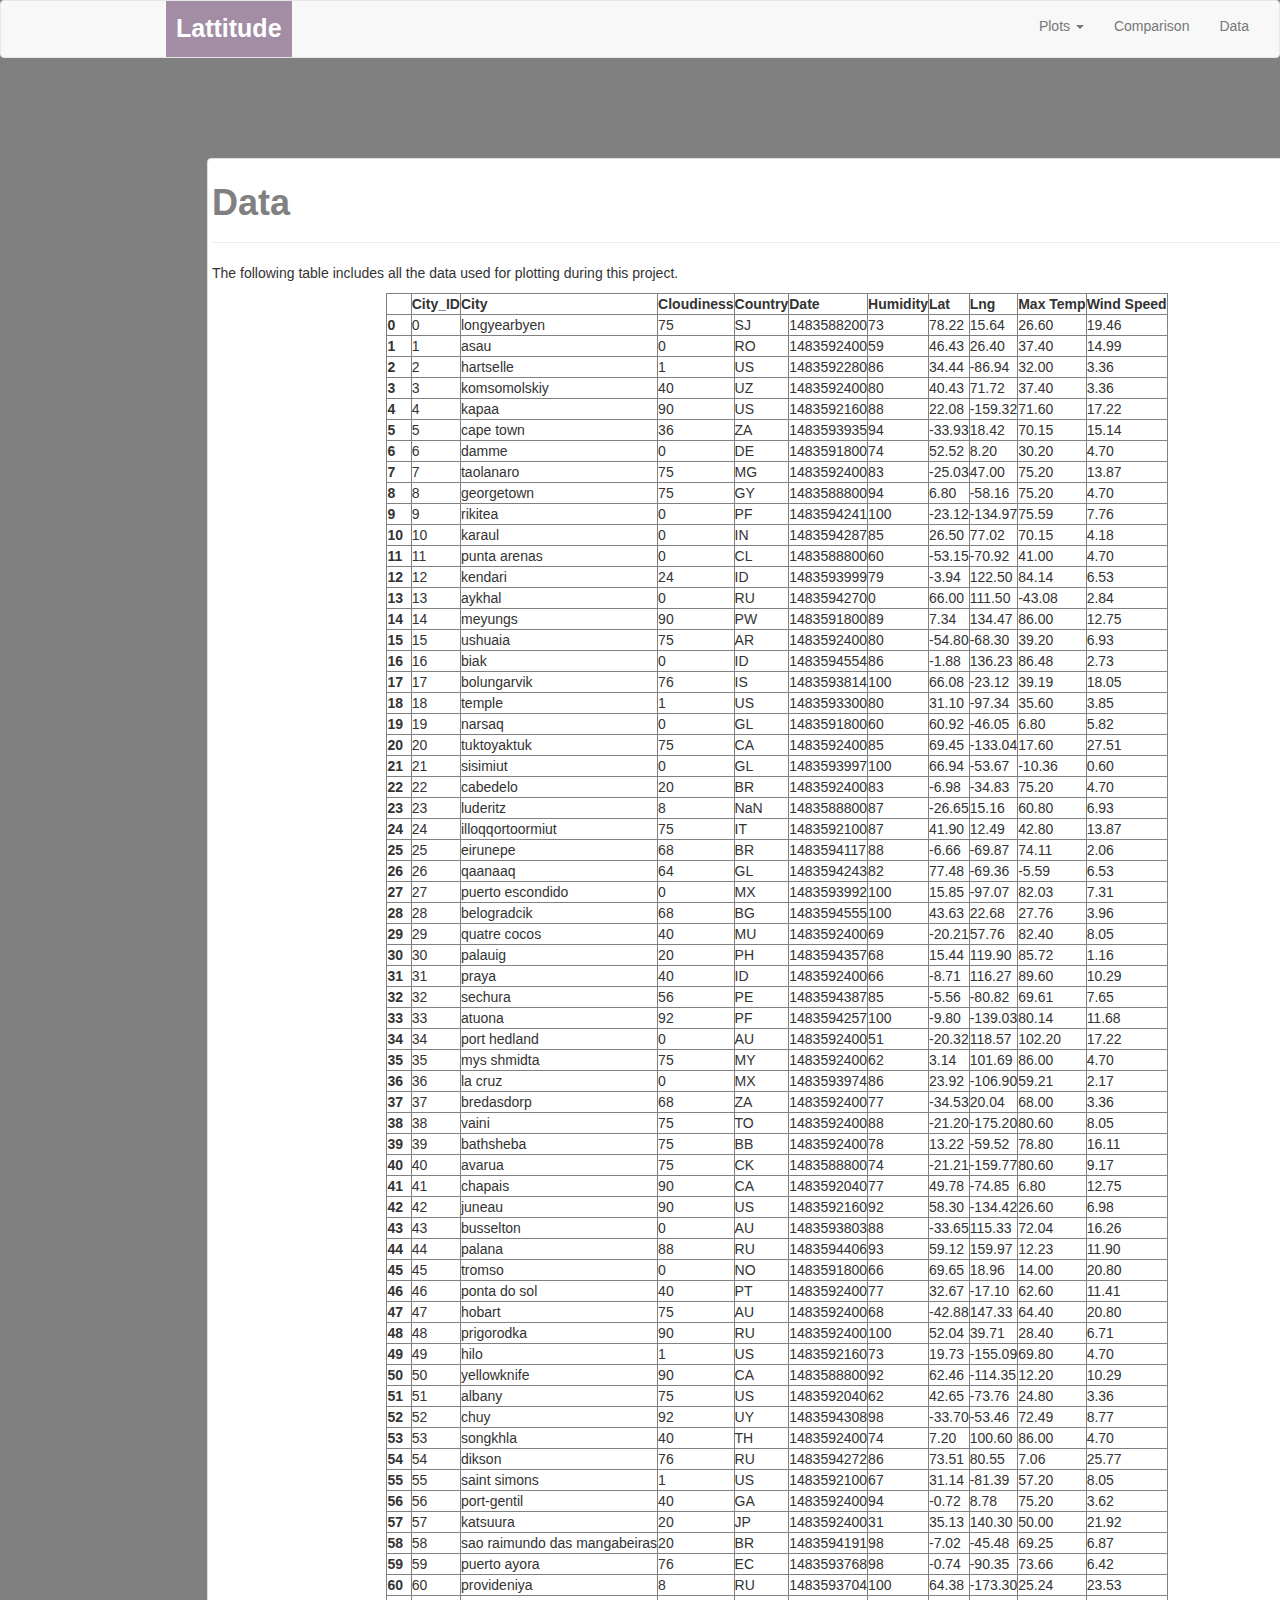
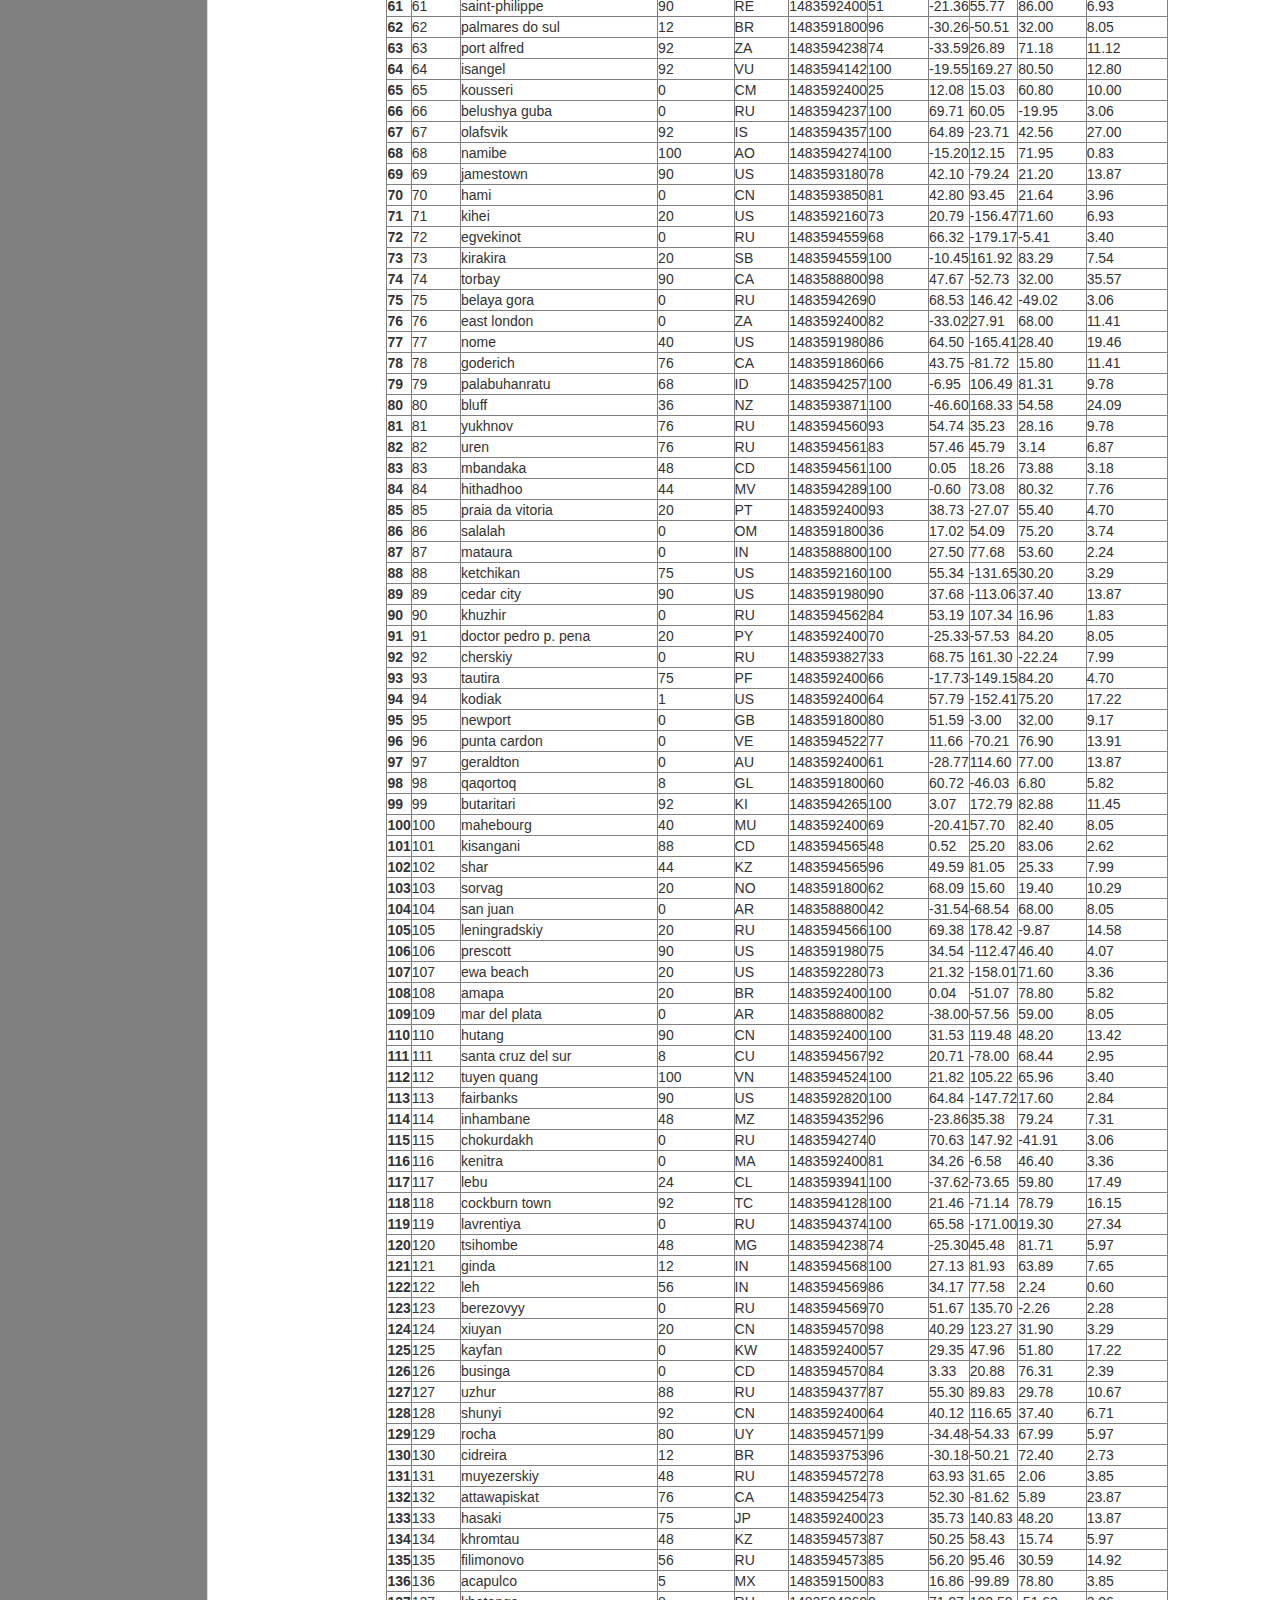
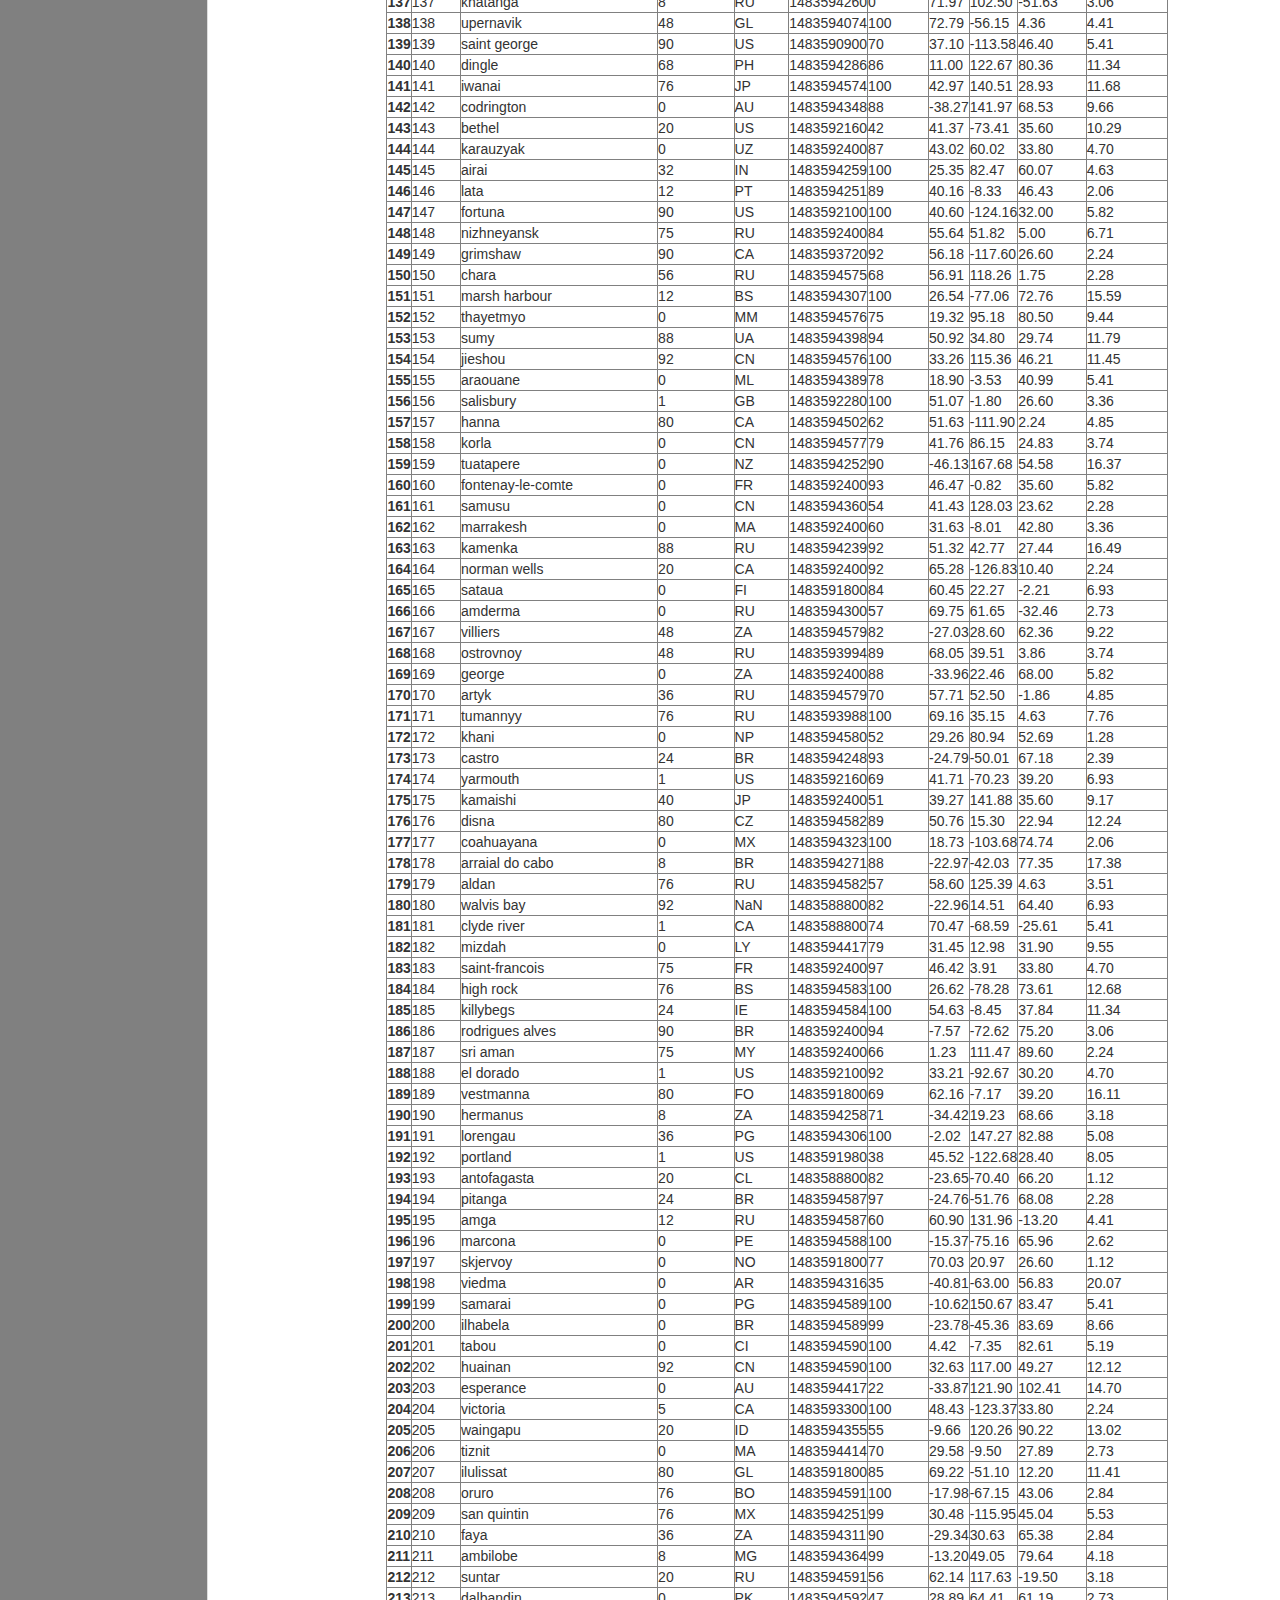
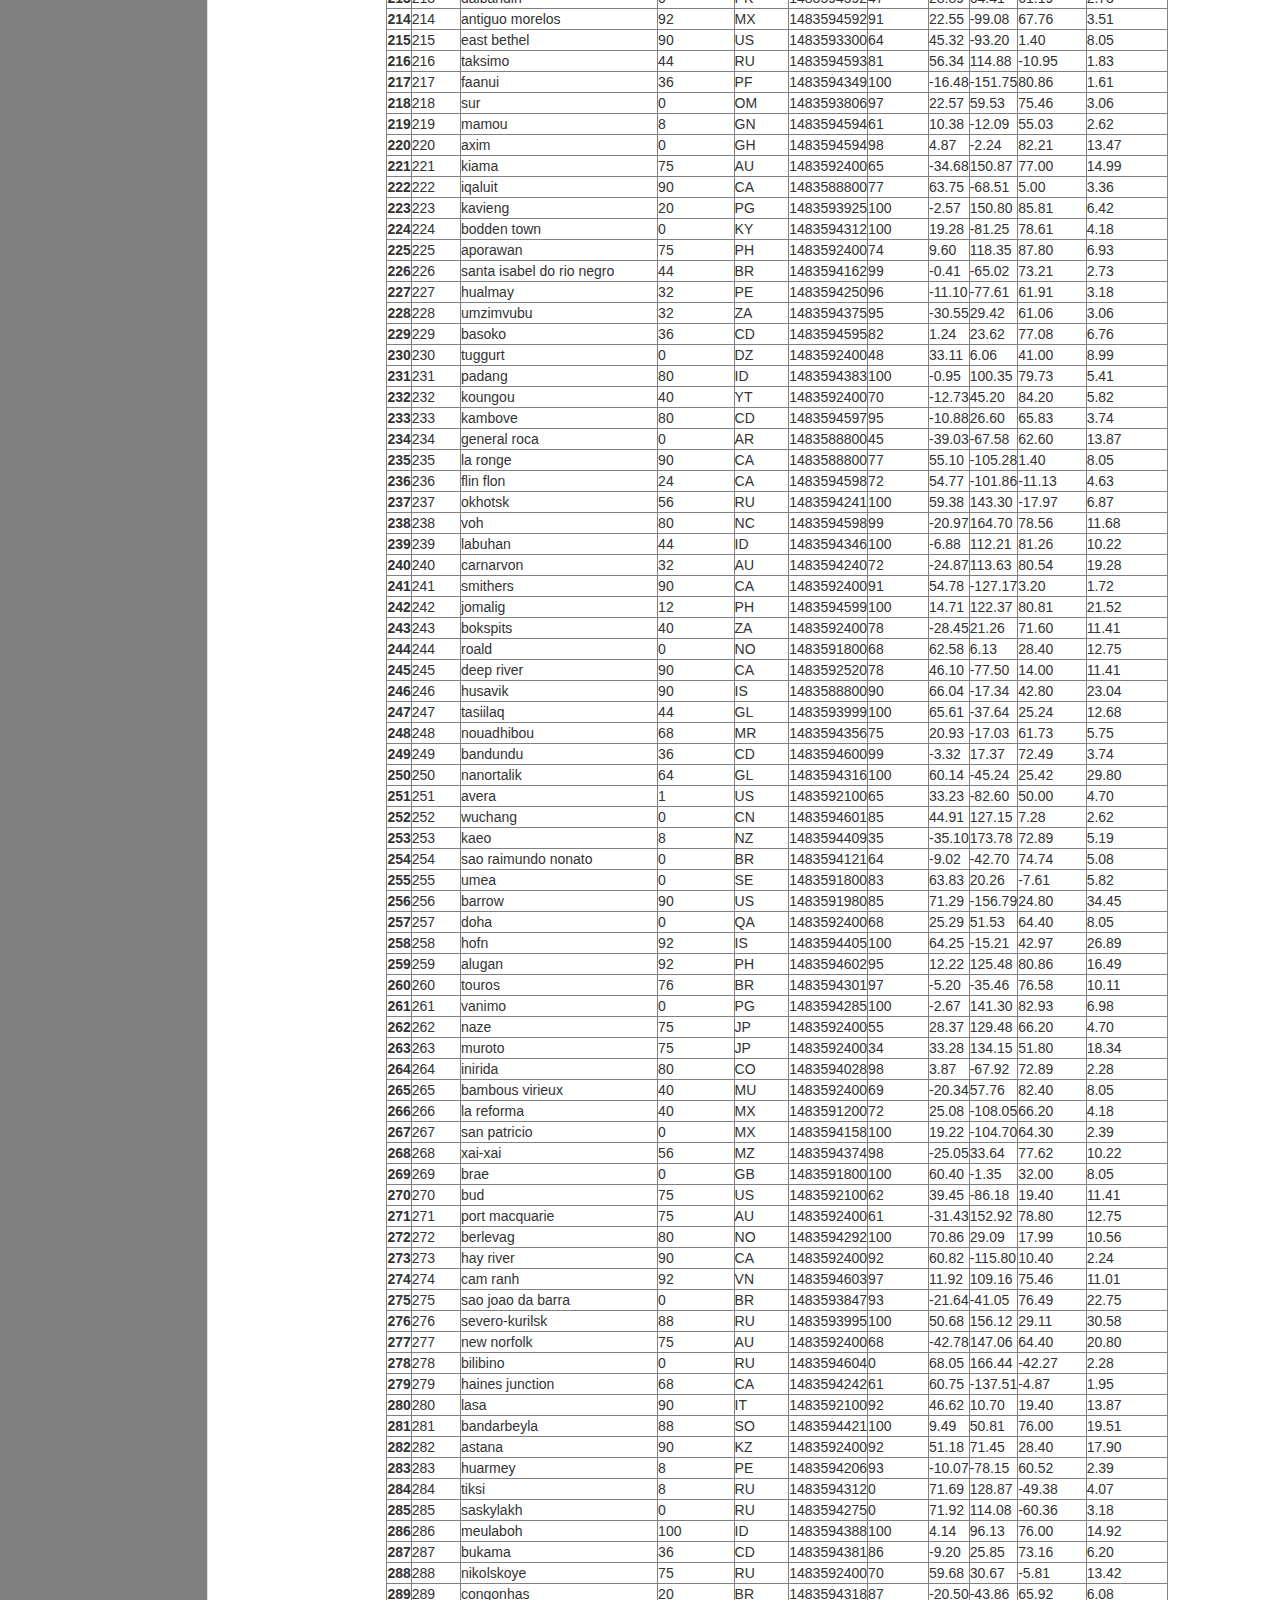
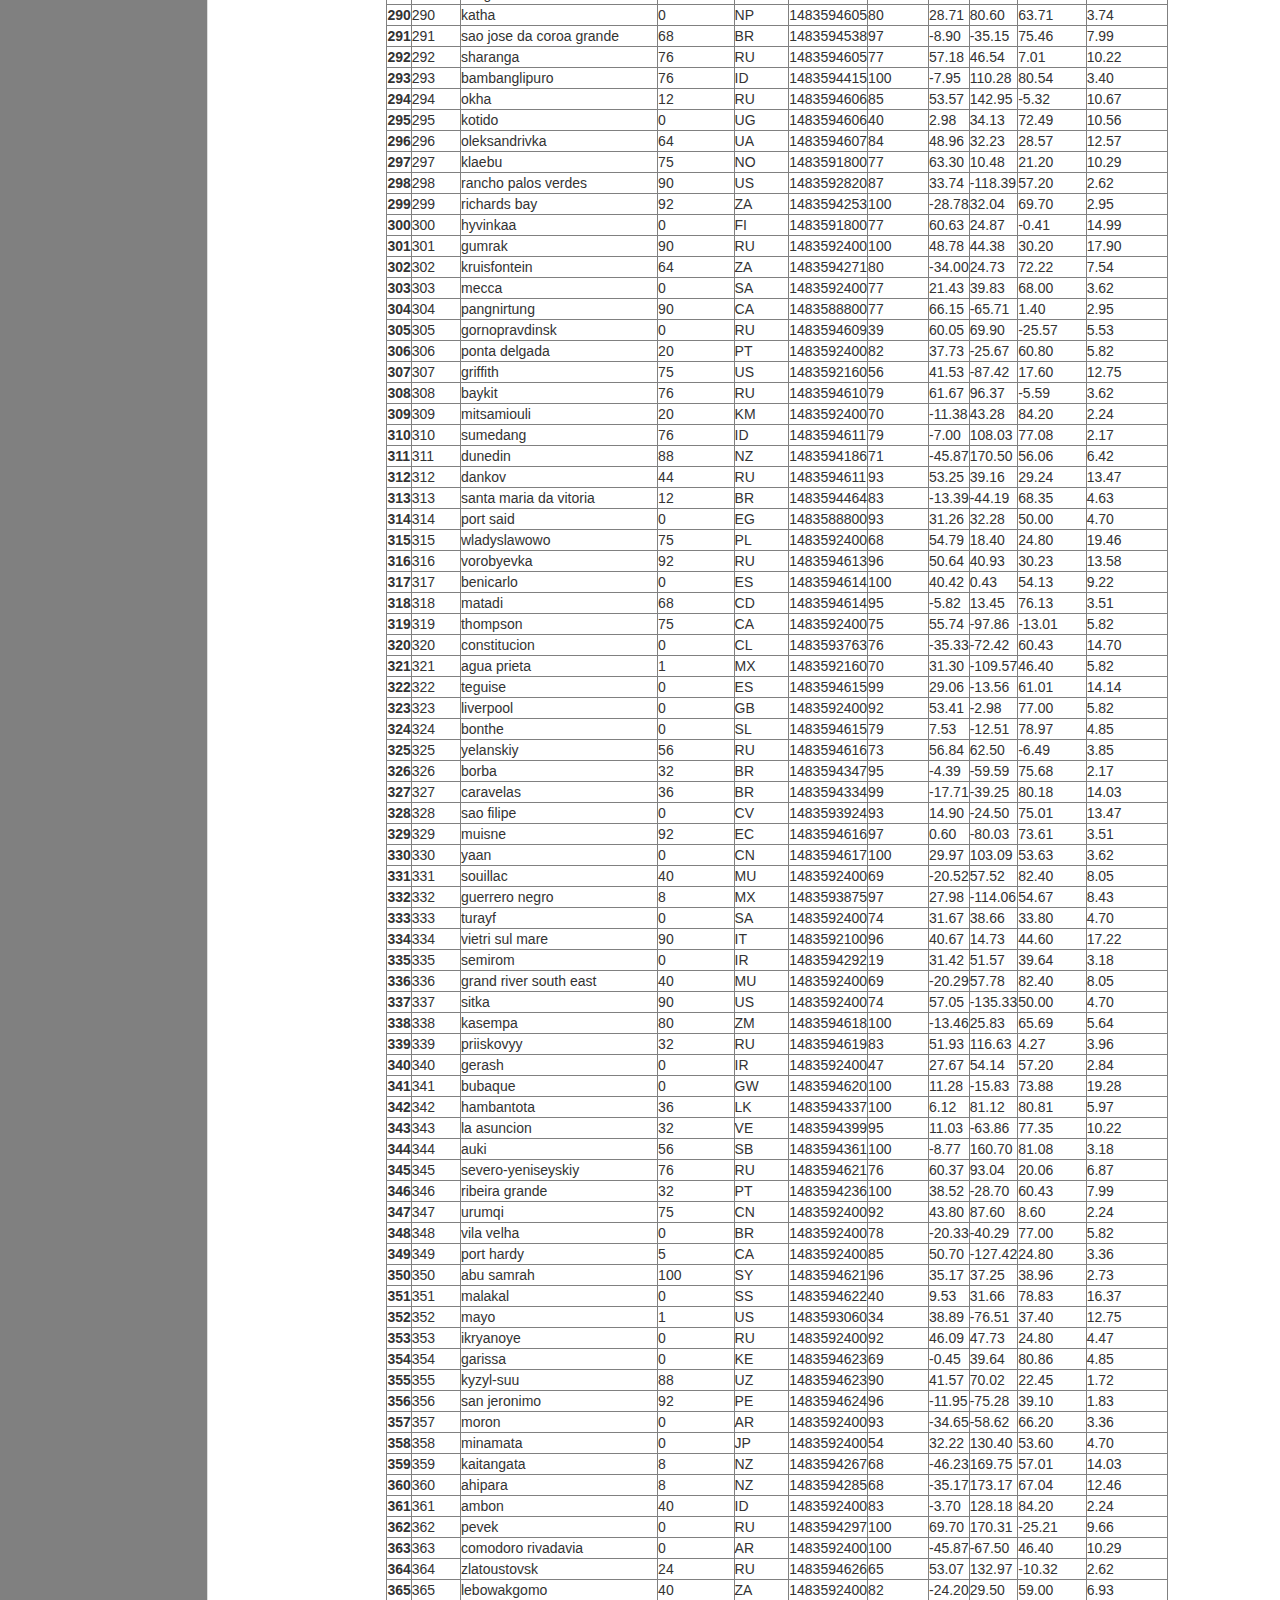
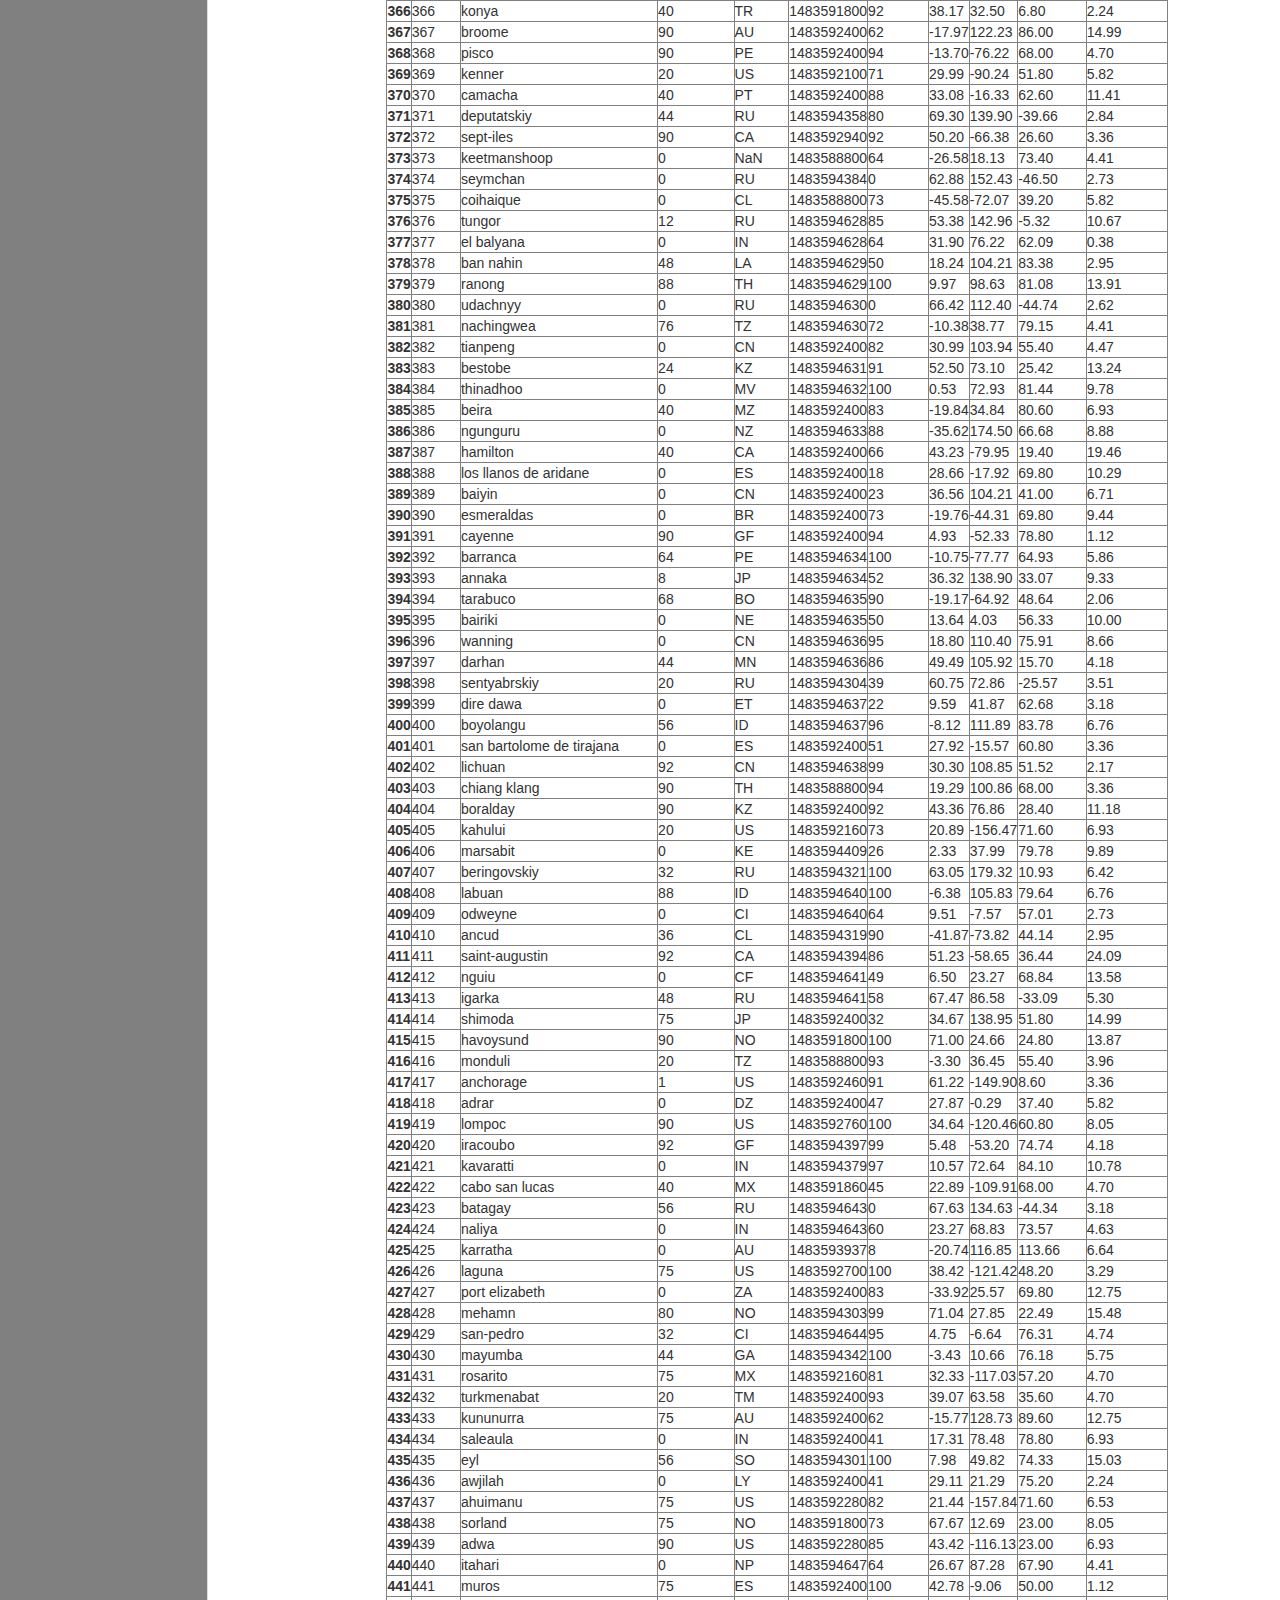
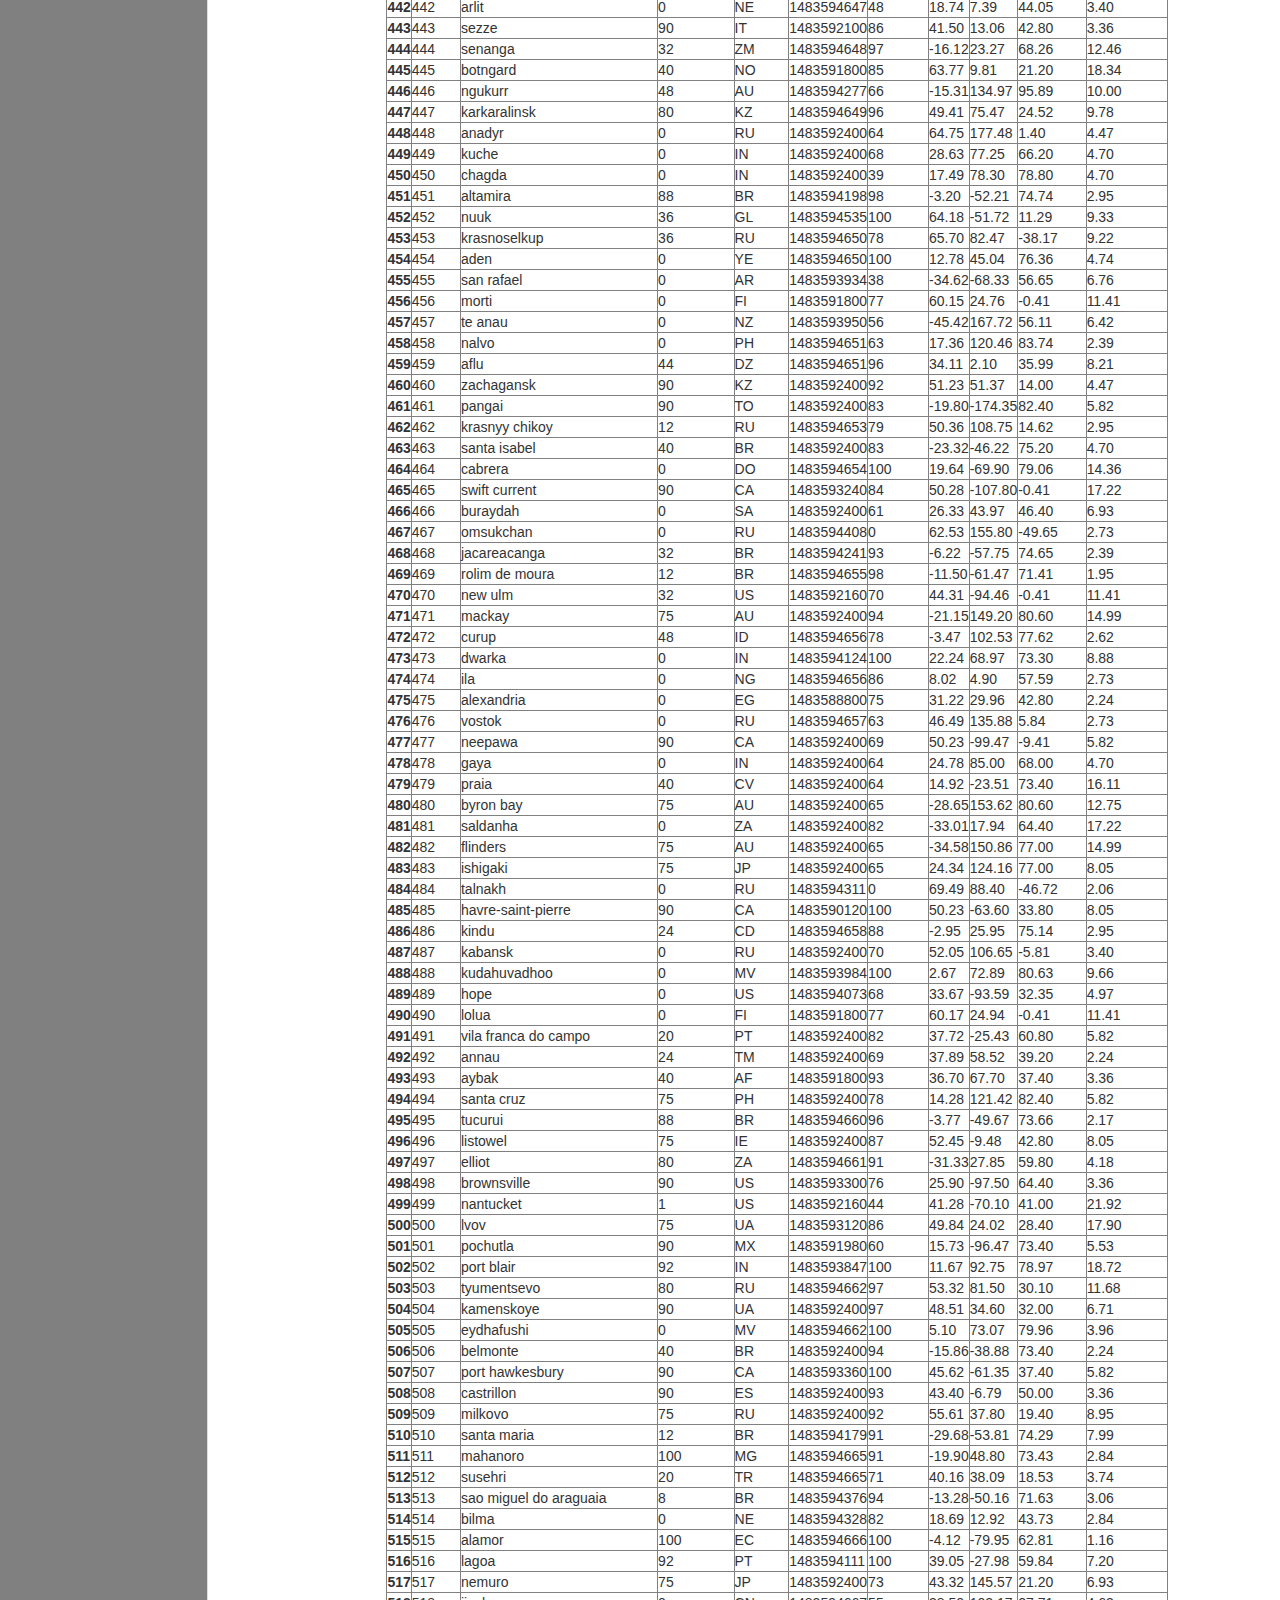
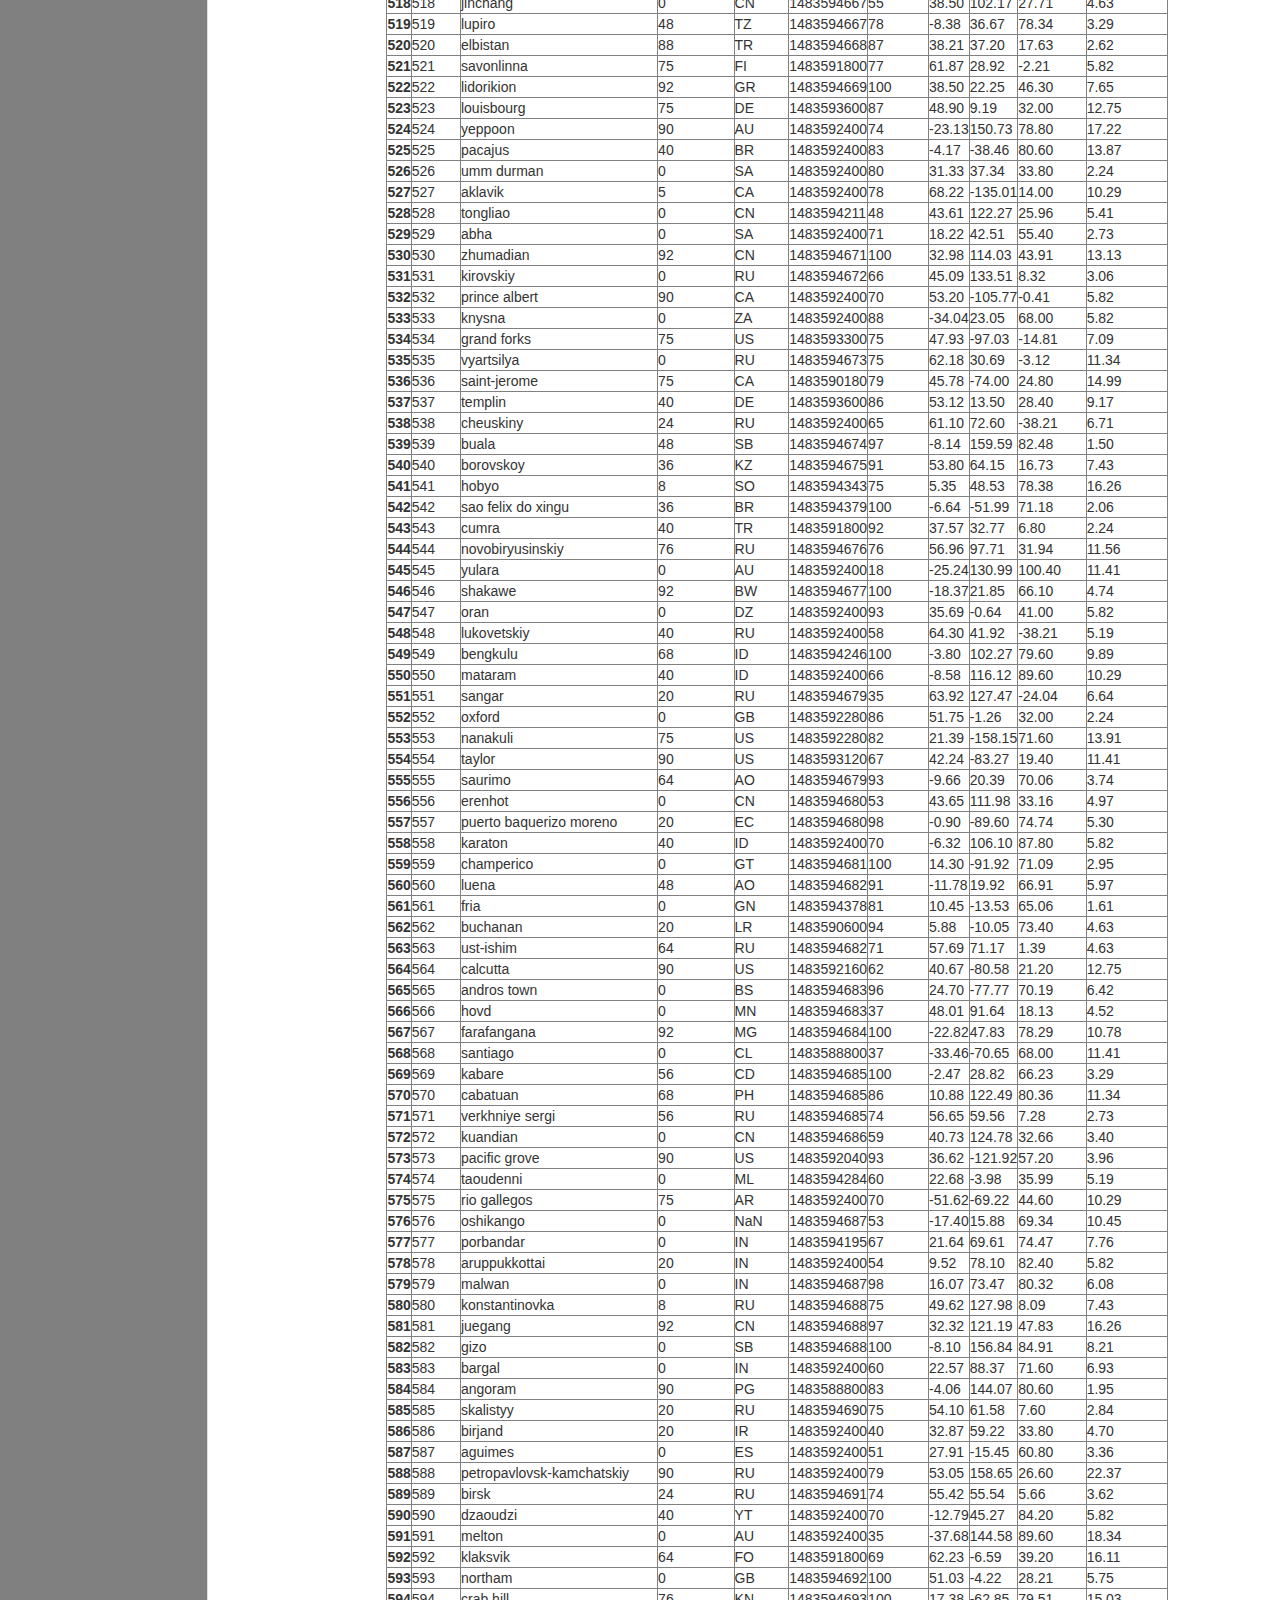
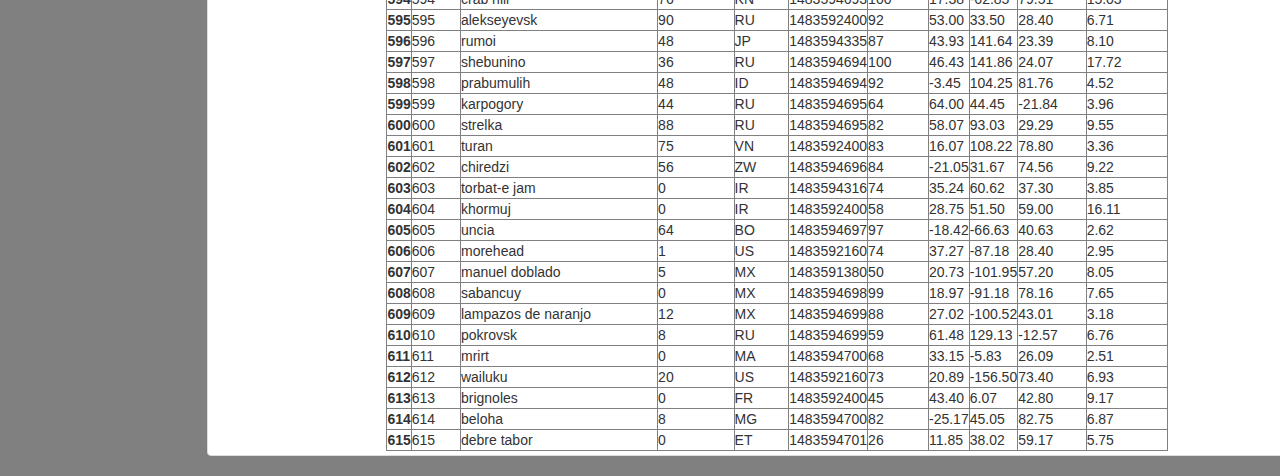
<file: data.html>
<!DOCTYPE html>
<html lang="en">

  <head>
    <meta charset="UTF-8">
    <title>Bootstrap Components</title>
    <link rel="stylesheet" href="https://maxcdn.bootstrapcdn.com/bootstrap/3.3.7/css/bootstrap.min.css">
    <link rel="stylesheet" href="style.css">
    <style>body {
        background-color: gray;
    }</style>
  </head>
<body>
    <nav class="navbar navbar-default">
        <div class="container-fluid">
          <!-- Brand and toggle get grouped for better mobile display -->
          <div class="navbar-header">
            <button type="button" class="navbar-toggle collapsed" data-toggle="collapse" data-target="#bs-example-navbar-collapse-1" aria-expanded="false">
            <span class="sr-only">Toggle navigation</span>
            <span class="icon-bar"></span>
            <span class="icon-bar"></span>
            <span class="icon-bar"></span>
          </button>
            <p class="Header">Lattitude</p>
          </div>
    
          <!-- Collect the nav links, forms, and other content for toggling -->
          <div class="collapse navbar-collapse" id="bs-example-navbar-collapse-1">
            <ul class="nav navbar-nav navbar-right">
              <li class="dropdown">
                <!-- <a href= "#" class="dropdown-toggle" data-toggle="dropdown" role="button" aria-haspopup="true" aria-expanded="false">Plots <span class="caret"></span></a> -->
                <a href= "#" class="dropdown-toggle" data-toggle="dropdown" role="button" aria-haspopup="true" aria-expanded="false">Plots <span class="caret"></span></a>
                <ul class="dropdown-menu">
                  <li><a   href="1_4.html">data</a></li>
                  <li><a href="2_4.html">Another action</a></li>
                  <li><a href="3_4.html">Something else here</a></li>
                  <li><a href="4_4.html">Something else here</a></li>
                  <li role="separator" class="divider"></li>
                  <li><a href="#">Separated link</a></li>
                </ul>
              </li>
              <li><a href="page1.html">Comparison</a></li>
              <li><a href="data.html">Data</a></li>
            </ul>
          </div>
          <!-- /.navbar-collapse -->
        </div>
        <!-- /.container-fluid -->
      </nav>
          <br>
          <br>
          <br>
          <br>
          <div class = "tables"> 
            
      <div class="container">
          <div class="row">
              <div class="col-lg-12">
                  <div class="thumbnailr">
                      <h1 class = "datatitle" align="left">Data</h1>
                      <hr>
                      <p>The following table includes all the data used for plotting during this project.</p>
  <table align="center" border="1" class="dataframe">
  <thead>
    <tr style="text-align: center;">
      <th></th>
      <th>City_ID</th>
      <th>City</th>
      <th>Cloudiness</th>
      <th>Country</th>
      <th>Date</th>
      <th>Humidity</th>
      <th>Lat</th>
      <th>Lng</th>
      <th>Max Temp</th>
      <th>Wind Speed</th>
    </tr>
  </thead>
  <tbody>
    <tr>
      <th>0</th>
      <td>0</td>
      <td>longyearbyen</td>
      <td>75</td>
      <td>SJ</td>
      <td>1483588200</td>
      <td>73</td>
      <td>78.22</td>
      <td>15.64</td>
      <td>26.60</td>
      <td>19.46</td>
    </tr>
    <tr>
      <th>1</th>
      <td>1</td>
      <td>asau</td>
      <td>0</td>
      <td>RO</td>
      <td>1483592400</td>
      <td>59</td>
      <td>46.43</td>
      <td>26.40</td>
      <td>37.40</td>
      <td>14.99</td>
    </tr>
    <tr>
      <th>2</th>
      <td>2</td>
      <td>hartselle</td>
      <td>1</td>
      <td>US</td>
      <td>1483592280</td>
      <td>86</td>
      <td>34.44</td>
      <td>-86.94</td>
      <td>32.00</td>
      <td>3.36</td>
    </tr>
    <tr>
      <th>3</th>
      <td>3</td>
      <td>komsomolskiy</td>
      <td>40</td>
      <td>UZ</td>
      <td>1483592400</td>
      <td>80</td>
      <td>40.43</td>
      <td>71.72</td>
      <td>37.40</td>
      <td>3.36</td>
    </tr>
    <tr>
      <th>4</th>
      <td>4</td>
      <td>kapaa</td>
      <td>90</td>
      <td>US</td>
      <td>1483592160</td>
      <td>88</td>
      <td>22.08</td>
      <td>-159.32</td>
      <td>71.60</td>
      <td>17.22</td>
    </tr>
    <tr>
      <th>5</th>
      <td>5</td>
      <td>cape town</td>
      <td>36</td>
      <td>ZA</td>
      <td>1483593935</td>
      <td>94</td>
      <td>-33.93</td>
      <td>18.42</td>
      <td>70.15</td>
      <td>15.14</td>
    </tr>
    <tr>
      <th>6</th>
      <td>6</td>
      <td>damme</td>
      <td>0</td>
      <td>DE</td>
      <td>1483591800</td>
      <td>74</td>
      <td>52.52</td>
      <td>8.20</td>
      <td>30.20</td>
      <td>4.70</td>
    </tr>
    <tr>
      <th>7</th>
      <td>7</td>
      <td>taolanaro</td>
      <td>75</td>
      <td>MG</td>
      <td>1483592400</td>
      <td>83</td>
      <td>-25.03</td>
      <td>47.00</td>
      <td>75.20</td>
      <td>13.87</td>
    </tr>
    <tr>
      <th>8</th>
      <td>8</td>
      <td>georgetown</td>
      <td>75</td>
      <td>GY</td>
      <td>1483588800</td>
      <td>94</td>
      <td>6.80</td>
      <td>-58.16</td>
      <td>75.20</td>
      <td>4.70</td>
    </tr>
    <tr>
      <th>9</th>
      <td>9</td>
      <td>rikitea</td>
      <td>0</td>
      <td>PF</td>
      <td>1483594241</td>
      <td>100</td>
      <td>-23.12</td>
      <td>-134.97</td>
      <td>75.59</td>
      <td>7.76</td>
    </tr>
    <tr>
      <th>10</th>
      <td>10</td>
      <td>karaul</td>
      <td>0</td>
      <td>IN</td>
      <td>1483594287</td>
      <td>85</td>
      <td>26.50</td>
      <td>77.02</td>
      <td>70.15</td>
      <td>4.18</td>
    </tr>
    <tr>
      <th>11</th>
      <td>11</td>
      <td>punta arenas</td>
      <td>0</td>
      <td>CL</td>
      <td>1483588800</td>
      <td>60</td>
      <td>-53.15</td>
      <td>-70.92</td>
      <td>41.00</td>
      <td>4.70</td>
    </tr>
    <tr>
      <th>12</th>
      <td>12</td>
      <td>kendari</td>
      <td>24</td>
      <td>ID</td>
      <td>1483593999</td>
      <td>79</td>
      <td>-3.94</td>
      <td>122.50</td>
      <td>84.14</td>
      <td>6.53</td>
    </tr>
    <tr>
      <th>13</th>
      <td>13</td>
      <td>aykhal</td>
      <td>0</td>
      <td>RU</td>
      <td>1483594270</td>
      <td>0</td>
      <td>66.00</td>
      <td>111.50</td>
      <td>-43.08</td>
      <td>2.84</td>
    </tr>
    <tr>
      <th>14</th>
      <td>14</td>
      <td>meyungs</td>
      <td>90</td>
      <td>PW</td>
      <td>1483591800</td>
      <td>89</td>
      <td>7.34</td>
      <td>134.47</td>
      <td>86.00</td>
      <td>12.75</td>
    </tr>
    <tr>
      <th>15</th>
      <td>15</td>
      <td>ushuaia</td>
      <td>75</td>
      <td>AR</td>
      <td>1483592400</td>
      <td>80</td>
      <td>-54.80</td>
      <td>-68.30</td>
      <td>39.20</td>
      <td>6.93</td>
    </tr>
    <tr>
      <th>16</th>
      <td>16</td>
      <td>biak</td>
      <td>0</td>
      <td>ID</td>
      <td>1483594554</td>
      <td>86</td>
      <td>-1.88</td>
      <td>136.23</td>
      <td>86.48</td>
      <td>2.73</td>
    </tr>
    <tr>
      <th>17</th>
      <td>17</td>
      <td>bolungarvik</td>
      <td>76</td>
      <td>IS</td>
      <td>1483593814</td>
      <td>100</td>
      <td>66.08</td>
      <td>-23.12</td>
      <td>39.19</td>
      <td>18.05</td>
    </tr>
    <tr>
      <th>18</th>
      <td>18</td>
      <td>temple</td>
      <td>1</td>
      <td>US</td>
      <td>1483593300</td>
      <td>80</td>
      <td>31.10</td>
      <td>-97.34</td>
      <td>35.60</td>
      <td>3.85</td>
    </tr>
    <tr>
      <th>19</th>
      <td>19</td>
      <td>narsaq</td>
      <td>0</td>
      <td>GL</td>
      <td>1483591800</td>
      <td>60</td>
      <td>60.92</td>
      <td>-46.05</td>
      <td>6.80</td>
      <td>5.82</td>
    </tr>
    <tr>
      <th>20</th>
      <td>20</td>
      <td>tuktoyaktuk</td>
      <td>75</td>
      <td>CA</td>
      <td>1483592400</td>
      <td>85</td>
      <td>69.45</td>
      <td>-133.04</td>
      <td>17.60</td>
      <td>27.51</td>
    </tr>
    <tr>
      <th>21</th>
      <td>21</td>
      <td>sisimiut</td>
      <td>0</td>
      <td>GL</td>
      <td>1483593997</td>
      <td>100</td>
      <td>66.94</td>
      <td>-53.67</td>
      <td>-10.36</td>
      <td>0.60</td>
    </tr>
    <tr>
      <th>22</th>
      <td>22</td>
      <td>cabedelo</td>
      <td>20</td>
      <td>BR</td>
      <td>1483592400</td>
      <td>83</td>
      <td>-6.98</td>
      <td>-34.83</td>
      <td>75.20</td>
      <td>4.70</td>
    </tr>
    <tr>
      <th>23</th>
      <td>23</td>
      <td>luderitz</td>
      <td>8</td>
      <td>NaN</td>
      <td>1483588800</td>
      <td>87</td>
      <td>-26.65</td>
      <td>15.16</td>
      <td>60.80</td>
      <td>6.93</td>
    </tr>
    <tr>
      <th>24</th>
      <td>24</td>
      <td>illoqqortoormiut</td>
      <td>75</td>
      <td>IT</td>
      <td>1483592100</td>
      <td>87</td>
      <td>41.90</td>
      <td>12.49</td>
      <td>42.80</td>
      <td>13.87</td>
    </tr>
    <tr>
      <th>25</th>
      <td>25</td>
      <td>eirunepe</td>
      <td>68</td>
      <td>BR</td>
      <td>1483594117</td>
      <td>88</td>
      <td>-6.66</td>
      <td>-69.87</td>
      <td>74.11</td>
      <td>2.06</td>
    </tr>
    <tr>
      <th>26</th>
      <td>26</td>
      <td>qaanaaq</td>
      <td>64</td>
      <td>GL</td>
      <td>1483594243</td>
      <td>82</td>
      <td>77.48</td>
      <td>-69.36</td>
      <td>-5.59</td>
      <td>6.53</td>
    </tr>
    <tr>
      <th>27</th>
      <td>27</td>
      <td>puerto escondido</td>
      <td>0</td>
      <td>MX</td>
      <td>1483593992</td>
      <td>100</td>
      <td>15.85</td>
      <td>-97.07</td>
      <td>82.03</td>
      <td>7.31</td>
    </tr>
    <tr>
      <th>28</th>
      <td>28</td>
      <td>belogradcik</td>
      <td>68</td>
      <td>BG</td>
      <td>1483594555</td>
      <td>100</td>
      <td>43.63</td>
      <td>22.68</td>
      <td>27.76</td>
      <td>3.96</td>
    </tr>
    <tr>
      <th>29</th>
      <td>29</td>
      <td>quatre cocos</td>
      <td>40</td>
      <td>MU</td>
      <td>1483592400</td>
      <td>69</td>
      <td>-20.21</td>
      <td>57.76</td>
      <td>82.40</td>
      <td>8.05</td>
    </tr>
    <tr>
      <th>30</th>
      <td>30</td>
      <td>palauig</td>
      <td>20</td>
      <td>PH</td>
      <td>1483594357</td>
      <td>68</td>
      <td>15.44</td>
      <td>119.90</td>
      <td>85.72</td>
      <td>1.16</td>
    </tr>
    <tr>
      <th>31</th>
      <td>31</td>
      <td>praya</td>
      <td>40</td>
      <td>ID</td>
      <td>1483592400</td>
      <td>66</td>
      <td>-8.71</td>
      <td>116.27</td>
      <td>89.60</td>
      <td>10.29</td>
    </tr>
    <tr>
      <th>32</th>
      <td>32</td>
      <td>sechura</td>
      <td>56</td>
      <td>PE</td>
      <td>1483594387</td>
      <td>85</td>
      <td>-5.56</td>
      <td>-80.82</td>
      <td>69.61</td>
      <td>7.65</td>
    </tr>
    <tr>
      <th>33</th>
      <td>33</td>
      <td>atuona</td>
      <td>92</td>
      <td>PF</td>
      <td>1483594257</td>
      <td>100</td>
      <td>-9.80</td>
      <td>-139.03</td>
      <td>80.14</td>
      <td>11.68</td>
    </tr>
    <tr>
      <th>34</th>
      <td>34</td>
      <td>port hedland</td>
      <td>0</td>
      <td>AU</td>
      <td>1483592400</td>
      <td>51</td>
      <td>-20.32</td>
      <td>118.57</td>
      <td>102.20</td>
      <td>17.22</td>
    </tr>
    <tr>
      <th>35</th>
      <td>35</td>
      <td>mys shmidta</td>
      <td>75</td>
      <td>MY</td>
      <td>1483592400</td>
      <td>62</td>
      <td>3.14</td>
      <td>101.69</td>
      <td>86.00</td>
      <td>4.70</td>
    </tr>
    <tr>
      <th>36</th>
      <td>36</td>
      <td>la cruz</td>
      <td>0</td>
      <td>MX</td>
      <td>1483593974</td>
      <td>86</td>
      <td>23.92</td>
      <td>-106.90</td>
      <td>59.21</td>
      <td>2.17</td>
    </tr>
    <tr>
      <th>37</th>
      <td>37</td>
      <td>bredasdorp</td>
      <td>68</td>
      <td>ZA</td>
      <td>1483592400</td>
      <td>77</td>
      <td>-34.53</td>
      <td>20.04</td>
      <td>68.00</td>
      <td>3.36</td>
    </tr>
    <tr>
      <th>38</th>
      <td>38</td>
      <td>vaini</td>
      <td>75</td>
      <td>TO</td>
      <td>1483592400</td>
      <td>88</td>
      <td>-21.20</td>
      <td>-175.20</td>
      <td>80.60</td>
      <td>8.05</td>
    </tr>
    <tr>
      <th>39</th>
      <td>39</td>
      <td>bathsheba</td>
      <td>75</td>
      <td>BB</td>
      <td>1483592400</td>
      <td>78</td>
      <td>13.22</td>
      <td>-59.52</td>
      <td>78.80</td>
      <td>16.11</td>
    </tr>
    <tr>
      <th>40</th>
      <td>40</td>
      <td>avarua</td>
      <td>75</td>
      <td>CK</td>
      <td>1483588800</td>
      <td>74</td>
      <td>-21.21</td>
      <td>-159.77</td>
      <td>80.60</td>
      <td>9.17</td>
    </tr>
    <tr>
      <th>41</th>
      <td>41</td>
      <td>chapais</td>
      <td>90</td>
      <td>CA</td>
      <td>1483592040</td>
      <td>77</td>
      <td>49.78</td>
      <td>-74.85</td>
      <td>6.80</td>
      <td>12.75</td>
    </tr>
    <tr>
      <th>42</th>
      <td>42</td>
      <td>juneau</td>
      <td>90</td>
      <td>US</td>
      <td>1483592160</td>
      <td>92</td>
      <td>58.30</td>
      <td>-134.42</td>
      <td>26.60</td>
      <td>6.98</td>
    </tr>
    <tr>
      <th>43</th>
      <td>43</td>
      <td>busselton</td>
      <td>0</td>
      <td>AU</td>
      <td>1483593803</td>
      <td>88</td>
      <td>-33.65</td>
      <td>115.33</td>
      <td>72.04</td>
      <td>16.26</td>
    </tr>
    <tr>
      <th>44</th>
      <td>44</td>
      <td>palana</td>
      <td>88</td>
      <td>RU</td>
      <td>1483594406</td>
      <td>93</td>
      <td>59.12</td>
      <td>159.97</td>
      <td>12.23</td>
      <td>11.90</td>
    </tr>
    <tr>
      <th>45</th>
      <td>45</td>
      <td>tromso</td>
      <td>0</td>
      <td>NO</td>
      <td>1483591800</td>
      <td>66</td>
      <td>69.65</td>
      <td>18.96</td>
      <td>14.00</td>
      <td>20.80</td>
    </tr>
    <tr>
      <th>46</th>
      <td>46</td>
      <td>ponta do sol</td>
      <td>40</td>
      <td>PT</td>
      <td>1483592400</td>
      <td>77</td>
      <td>32.67</td>
      <td>-17.10</td>
      <td>62.60</td>
      <td>11.41</td>
    </tr>
    <tr>
      <th>47</th>
      <td>47</td>
      <td>hobart</td>
      <td>75</td>
      <td>AU</td>
      <td>1483592400</td>
      <td>68</td>
      <td>-42.88</td>
      <td>147.33</td>
      <td>64.40</td>
      <td>20.80</td>
    </tr>
    <tr>
      <th>48</th>
      <td>48</td>
      <td>prigorodka</td>
      <td>90</td>
      <td>RU</td>
      <td>1483592400</td>
      <td>100</td>
      <td>52.04</td>
      <td>39.71</td>
      <td>28.40</td>
      <td>6.71</td>
    </tr>
    <tr>
      <th>49</th>
      <td>49</td>
      <td>hilo</td>
      <td>1</td>
      <td>US</td>
      <td>1483592160</td>
      <td>73</td>
      <td>19.73</td>
      <td>-155.09</td>
      <td>69.80</td>
      <td>4.70</td>
    </tr>
    <tr>
      <th>50</th>
      <td>50</td>
      <td>yellowknife</td>
      <td>90</td>
      <td>CA</td>
      <td>1483588800</td>
      <td>92</td>
      <td>62.46</td>
      <td>-114.35</td>
      <td>12.20</td>
      <td>10.29</td>
    </tr>
    <tr>
      <th>51</th>
      <td>51</td>
      <td>albany</td>
      <td>75</td>
      <td>US</td>
      <td>1483592040</td>
      <td>62</td>
      <td>42.65</td>
      <td>-73.76</td>
      <td>24.80</td>
      <td>3.36</td>
    </tr>
    <tr>
      <th>52</th>
      <td>52</td>
      <td>chuy</td>
      <td>92</td>
      <td>UY</td>
      <td>1483594308</td>
      <td>98</td>
      <td>-33.70</td>
      <td>-53.46</td>
      <td>72.49</td>
      <td>8.77</td>
    </tr>
    <tr>
      <th>53</th>
      <td>53</td>
      <td>songkhla</td>
      <td>40</td>
      <td>TH</td>
      <td>1483592400</td>
      <td>74</td>
      <td>7.20</td>
      <td>100.60</td>
      <td>86.00</td>
      <td>4.70</td>
    </tr>
    <tr>
      <th>54</th>
      <td>54</td>
      <td>dikson</td>
      <td>76</td>
      <td>RU</td>
      <td>1483594272</td>
      <td>86</td>
      <td>73.51</td>
      <td>80.55</td>
      <td>7.06</td>
      <td>25.77</td>
    </tr>
    <tr>
      <th>55</th>
      <td>55</td>
      <td>saint simons</td>
      <td>1</td>
      <td>US</td>
      <td>1483592100</td>
      <td>67</td>
      <td>31.14</td>
      <td>-81.39</td>
      <td>57.20</td>
      <td>8.05</td>
    </tr>
    <tr>
      <th>56</th>
      <td>56</td>
      <td>port-gentil</td>
      <td>40</td>
      <td>GA</td>
      <td>1483592400</td>
      <td>94</td>
      <td>-0.72</td>
      <td>8.78</td>
      <td>75.20</td>
      <td>3.62</td>
    </tr>
    <tr>
      <th>57</th>
      <td>57</td>
      <td>katsuura</td>
      <td>20</td>
      <td>JP</td>
      <td>1483592400</td>
      <td>31</td>
      <td>35.13</td>
      <td>140.30</td>
      <td>50.00</td>
      <td>21.92</td>
    </tr>
    <tr>
      <th>58</th>
      <td>58</td>
      <td>sao raimundo das mangabeiras</td>
      <td>20</td>
      <td>BR</td>
      <td>1483594191</td>
      <td>98</td>
      <td>-7.02</td>
      <td>-45.48</td>
      <td>69.25</td>
      <td>6.87</td>
    </tr>
    <tr>
      <th>59</th>
      <td>59</td>
      <td>puerto ayora</td>
      <td>76</td>
      <td>EC</td>
      <td>1483593768</td>
      <td>98</td>
      <td>-0.74</td>
      <td>-90.35</td>
      <td>73.66</td>
      <td>6.42</td>
    </tr>
    <tr>
      <th>60</th>
      <td>60</td>
      <td>provideniya</td>
      <td>8</td>
      <td>RU</td>
      <td>1483593704</td>
      <td>100</td>
      <td>64.38</td>
      <td>-173.30</td>
      <td>25.24</td>
      <td>23.53</td>
    </tr>
    <tr>
      <th>61</th>
      <td>61</td>
      <td>saint-philippe</td>
      <td>90</td>
      <td>RE</td>
      <td>1483592400</td>
      <td>51</td>
      <td>-21.36</td>
      <td>55.77</td>
      <td>86.00</td>
      <td>6.93</td>
    </tr>
    <tr>
      <th>62</th>
      <td>62</td>
      <td>palmares do sul</td>
      <td>12</td>
      <td>BR</td>
      <td>1483591800</td>
      <td>96</td>
      <td>-30.26</td>
      <td>-50.51</td>
      <td>32.00</td>
      <td>8.05</td>
    </tr>
    <tr>
      <th>63</th>
      <td>63</td>
      <td>port alfred</td>
      <td>92</td>
      <td>ZA</td>
      <td>1483594238</td>
      <td>74</td>
      <td>-33.59</td>
      <td>26.89</td>
      <td>71.18</td>
      <td>11.12</td>
    </tr>
    <tr>
      <th>64</th>
      <td>64</td>
      <td>isangel</td>
      <td>92</td>
      <td>VU</td>
      <td>1483594142</td>
      <td>100</td>
      <td>-19.55</td>
      <td>169.27</td>
      <td>80.50</td>
      <td>12.80</td>
    </tr>
    <tr>
      <th>65</th>
      <td>65</td>
      <td>kousseri</td>
      <td>0</td>
      <td>CM</td>
      <td>1483592400</td>
      <td>25</td>
      <td>12.08</td>
      <td>15.03</td>
      <td>60.80</td>
      <td>10.00</td>
    </tr>
    <tr>
      <th>66</th>
      <td>66</td>
      <td>belushya guba</td>
      <td>0</td>
      <td>RU</td>
      <td>1483594237</td>
      <td>100</td>
      <td>69.71</td>
      <td>60.05</td>
      <td>-19.95</td>
      <td>3.06</td>
    </tr>
    <tr>
      <th>67</th>
      <td>67</td>
      <td>olafsvik</td>
      <td>92</td>
      <td>IS</td>
      <td>1483594357</td>
      <td>100</td>
      <td>64.89</td>
      <td>-23.71</td>
      <td>42.56</td>
      <td>27.00</td>
    </tr>
    <tr>
      <th>68</th>
      <td>68</td>
      <td>namibe</td>
      <td>100</td>
      <td>AO</td>
      <td>1483594274</td>
      <td>100</td>
      <td>-15.20</td>
      <td>12.15</td>
      <td>71.95</td>
      <td>0.83</td>
    </tr>
    <tr>
      <th>69</th>
      <td>69</td>
      <td>jamestown</td>
      <td>90</td>
      <td>US</td>
      <td>1483593180</td>
      <td>78</td>
      <td>42.10</td>
      <td>-79.24</td>
      <td>21.20</td>
      <td>13.87</td>
    </tr>
    <tr>
      <th>70</th>
      <td>70</td>
      <td>hami</td>
      <td>0</td>
      <td>CN</td>
      <td>1483593850</td>
      <td>81</td>
      <td>42.80</td>
      <td>93.45</td>
      <td>21.64</td>
      <td>3.96</td>
    </tr>
    <tr>
      <th>71</th>
      <td>71</td>
      <td>kihei</td>
      <td>20</td>
      <td>US</td>
      <td>1483592160</td>
      <td>73</td>
      <td>20.79</td>
      <td>-156.47</td>
      <td>71.60</td>
      <td>6.93</td>
    </tr>
    <tr>
      <th>72</th>
      <td>72</td>
      <td>egvekinot</td>
      <td>0</td>
      <td>RU</td>
      <td>1483594559</td>
      <td>68</td>
      <td>66.32</td>
      <td>-179.17</td>
      <td>-5.41</td>
      <td>3.40</td>
    </tr>
    <tr>
      <th>73</th>
      <td>73</td>
      <td>kirakira</td>
      <td>20</td>
      <td>SB</td>
      <td>1483594559</td>
      <td>100</td>
      <td>-10.45</td>
      <td>161.92</td>
      <td>83.29</td>
      <td>7.54</td>
    </tr>
    <tr>
      <th>74</th>
      <td>74</td>
      <td>torbay</td>
      <td>90</td>
      <td>CA</td>
      <td>1483588800</td>
      <td>98</td>
      <td>47.67</td>
      <td>-52.73</td>
      <td>32.00</td>
      <td>35.57</td>
    </tr>
    <tr>
      <th>75</th>
      <td>75</td>
      <td>belaya gora</td>
      <td>0</td>
      <td>RU</td>
      <td>1483594269</td>
      <td>0</td>
      <td>68.53</td>
      <td>146.42</td>
      <td>-49.02</td>
      <td>3.06</td>
    </tr>
    <tr>
      <th>76</th>
      <td>76</td>
      <td>east london</td>
      <td>0</td>
      <td>ZA</td>
      <td>1483592400</td>
      <td>82</td>
      <td>-33.02</td>
      <td>27.91</td>
      <td>68.00</td>
      <td>11.41</td>
    </tr>
    <tr>
      <th>77</th>
      <td>77</td>
      <td>nome</td>
      <td>40</td>
      <td>US</td>
      <td>1483591980</td>
      <td>86</td>
      <td>64.50</td>
      <td>-165.41</td>
      <td>28.40</td>
      <td>19.46</td>
    </tr>
    <tr>
      <th>78</th>
      <td>78</td>
      <td>goderich</td>
      <td>76</td>
      <td>CA</td>
      <td>1483591860</td>
      <td>66</td>
      <td>43.75</td>
      <td>-81.72</td>
      <td>15.80</td>
      <td>11.41</td>
    </tr>
    <tr>
      <th>79</th>
      <td>79</td>
      <td>palabuhanratu</td>
      <td>68</td>
      <td>ID</td>
      <td>1483594257</td>
      <td>100</td>
      <td>-6.95</td>
      <td>106.49</td>
      <td>81.31</td>
      <td>9.78</td>
    </tr>
    <tr>
      <th>80</th>
      <td>80</td>
      <td>bluff</td>
      <td>36</td>
      <td>NZ</td>
      <td>1483593871</td>
      <td>100</td>
      <td>-46.60</td>
      <td>168.33</td>
      <td>54.58</td>
      <td>24.09</td>
    </tr>
    <tr>
      <th>81</th>
      <td>81</td>
      <td>yukhnov</td>
      <td>76</td>
      <td>RU</td>
      <td>1483594560</td>
      <td>93</td>
      <td>54.74</td>
      <td>35.23</td>
      <td>28.16</td>
      <td>9.78</td>
    </tr>
    <tr>
      <th>82</th>
      <td>82</td>
      <td>uren</td>
      <td>76</td>
      <td>RU</td>
      <td>1483594561</td>
      <td>83</td>
      <td>57.46</td>
      <td>45.79</td>
      <td>3.14</td>
      <td>6.87</td>
    </tr>
    <tr>
      <th>83</th>
      <td>83</td>
      <td>mbandaka</td>
      <td>48</td>
      <td>CD</td>
      <td>1483594561</td>
      <td>100</td>
      <td>0.05</td>
      <td>18.26</td>
      <td>73.88</td>
      <td>3.18</td>
    </tr>
    <tr>
      <th>84</th>
      <td>84</td>
      <td>hithadhoo</td>
      <td>44</td>
      <td>MV</td>
      <td>1483594289</td>
      <td>100</td>
      <td>-0.60</td>
      <td>73.08</td>
      <td>80.32</td>
      <td>7.76</td>
    </tr>
    <tr>
      <th>85</th>
      <td>85</td>
      <td>praia da vitoria</td>
      <td>20</td>
      <td>PT</td>
      <td>1483592400</td>
      <td>93</td>
      <td>38.73</td>
      <td>-27.07</td>
      <td>55.40</td>
      <td>4.70</td>
    </tr>
    <tr>
      <th>86</th>
      <td>86</td>
      <td>salalah</td>
      <td>0</td>
      <td>OM</td>
      <td>1483591800</td>
      <td>36</td>
      <td>17.02</td>
      <td>54.09</td>
      <td>75.20</td>
      <td>3.74</td>
    </tr>
    <tr>
      <th>87</th>
      <td>87</td>
      <td>mataura</td>
      <td>0</td>
      <td>IN</td>
      <td>1483588800</td>
      <td>100</td>
      <td>27.50</td>
      <td>77.68</td>
      <td>53.60</td>
      <td>2.24</td>
    </tr>
    <tr>
      <th>88</th>
      <td>88</td>
      <td>ketchikan</td>
      <td>75</td>
      <td>US</td>
      <td>1483592160</td>
      <td>100</td>
      <td>55.34</td>
      <td>-131.65</td>
      <td>30.20</td>
      <td>3.29</td>
    </tr>
    <tr>
      <th>89</th>
      <td>89</td>
      <td>cedar city</td>
      <td>90</td>
      <td>US</td>
      <td>1483591980</td>
      <td>90</td>
      <td>37.68</td>
      <td>-113.06</td>
      <td>37.40</td>
      <td>13.87</td>
    </tr>
    <tr>
      <th>90</th>
      <td>90</td>
      <td>khuzhir</td>
      <td>0</td>
      <td>RU</td>
      <td>1483594562</td>
      <td>84</td>
      <td>53.19</td>
      <td>107.34</td>
      <td>16.96</td>
      <td>1.83</td>
    </tr>
    <tr>
      <th>91</th>
      <td>91</td>
      <td>doctor pedro p. pena</td>
      <td>20</td>
      <td>PY</td>
      <td>1483592400</td>
      <td>70</td>
      <td>-25.33</td>
      <td>-57.53</td>
      <td>84.20</td>
      <td>8.05</td>
    </tr>
    <tr>
      <th>92</th>
      <td>92</td>
      <td>cherskiy</td>
      <td>0</td>
      <td>RU</td>
      <td>1483593827</td>
      <td>33</td>
      <td>68.75</td>
      <td>161.30</td>
      <td>-22.24</td>
      <td>7.99</td>
    </tr>
    <tr>
      <th>93</th>
      <td>93</td>
      <td>tautira</td>
      <td>75</td>
      <td>PF</td>
      <td>1483592400</td>
      <td>66</td>
      <td>-17.73</td>
      <td>-149.15</td>
      <td>84.20</td>
      <td>4.70</td>
    </tr>
    <tr>
      <th>94</th>
      <td>94</td>
      <td>kodiak</td>
      <td>1</td>
      <td>US</td>
      <td>1483592400</td>
      <td>64</td>
      <td>57.79</td>
      <td>-152.41</td>
      <td>75.20</td>
      <td>17.22</td>
    </tr>
    <tr>
      <th>95</th>
      <td>95</td>
      <td>newport</td>
      <td>0</td>
      <td>GB</td>
      <td>1483591800</td>
      <td>80</td>
      <td>51.59</td>
      <td>-3.00</td>
      <td>32.00</td>
      <td>9.17</td>
    </tr>
    <tr>
      <th>96</th>
      <td>96</td>
      <td>punta cardon</td>
      <td>0</td>
      <td>VE</td>
      <td>1483594522</td>
      <td>77</td>
      <td>11.66</td>
      <td>-70.21</td>
      <td>76.90</td>
      <td>13.91</td>
    </tr>
    <tr>
      <th>97</th>
      <td>97</td>
      <td>geraldton</td>
      <td>0</td>
      <td>AU</td>
      <td>1483592400</td>
      <td>61</td>
      <td>-28.77</td>
      <td>114.60</td>
      <td>77.00</td>
      <td>13.87</td>
    </tr>
    <tr>
      <th>98</th>
      <td>98</td>
      <td>qaqortoq</td>
      <td>8</td>
      <td>GL</td>
      <td>1483591800</td>
      <td>60</td>
      <td>60.72</td>
      <td>-46.03</td>
      <td>6.80</td>
      <td>5.82</td>
    </tr>
    <tr>
      <th>99</th>
      <td>99</td>
      <td>butaritari</td>
      <td>92</td>
      <td>KI</td>
      <td>1483594265</td>
      <td>100</td>
      <td>3.07</td>
      <td>172.79</td>
      <td>82.88</td>
      <td>11.45</td>
    </tr>
    <tr>
      <th>100</th>
      <td>100</td>
      <td>mahebourg</td>
      <td>40</td>
      <td>MU</td>
      <td>1483592400</td>
      <td>69</td>
      <td>-20.41</td>
      <td>57.70</td>
      <td>82.40</td>
      <td>8.05</td>
    </tr>
    <tr>
      <th>101</th>
      <td>101</td>
      <td>kisangani</td>
      <td>88</td>
      <td>CD</td>
      <td>1483594565</td>
      <td>48</td>
      <td>0.52</td>
      <td>25.20</td>
      <td>83.06</td>
      <td>2.62</td>
    </tr>
    <tr>
      <th>102</th>
      <td>102</td>
      <td>shar</td>
      <td>44</td>
      <td>KZ</td>
      <td>1483594565</td>
      <td>96</td>
      <td>49.59</td>
      <td>81.05</td>
      <td>25.33</td>
      <td>7.99</td>
    </tr>
    <tr>
      <th>103</th>
      <td>103</td>
      <td>sorvag</td>
      <td>20</td>
      <td>NO</td>
      <td>1483591800</td>
      <td>62</td>
      <td>68.09</td>
      <td>15.60</td>
      <td>19.40</td>
      <td>10.29</td>
    </tr>
    <tr>
      <th>104</th>
      <td>104</td>
      <td>san juan</td>
      <td>0</td>
      <td>AR</td>
      <td>1483588800</td>
      <td>42</td>
      <td>-31.54</td>
      <td>-68.54</td>
      <td>68.00</td>
      <td>8.05</td>
    </tr>
    <tr>
      <th>105</th>
      <td>105</td>
      <td>leningradskiy</td>
      <td>20</td>
      <td>RU</td>
      <td>1483594566</td>
      <td>100</td>
      <td>69.38</td>
      <td>178.42</td>
      <td>-9.87</td>
      <td>14.58</td>
    </tr>
    <tr>
      <th>106</th>
      <td>106</td>
      <td>prescott</td>
      <td>90</td>
      <td>US</td>
      <td>1483591980</td>
      <td>75</td>
      <td>34.54</td>
      <td>-112.47</td>
      <td>46.40</td>
      <td>4.07</td>
    </tr>
    <tr>
      <th>107</th>
      <td>107</td>
      <td>ewa beach</td>
      <td>20</td>
      <td>US</td>
      <td>1483592280</td>
      <td>73</td>
      <td>21.32</td>
      <td>-158.01</td>
      <td>71.60</td>
      <td>3.36</td>
    </tr>
    <tr>
      <th>108</th>
      <td>108</td>
      <td>amapa</td>
      <td>20</td>
      <td>BR</td>
      <td>1483592400</td>
      <td>100</td>
      <td>0.04</td>
      <td>-51.07</td>
      <td>78.80</td>
      <td>5.82</td>
    </tr>
    <tr>
      <th>109</th>
      <td>109</td>
      <td>mar del plata</td>
      <td>0</td>
      <td>AR</td>
      <td>1483588800</td>
      <td>82</td>
      <td>-38.00</td>
      <td>-57.56</td>
      <td>59.00</td>
      <td>8.05</td>
    </tr>
    <tr>
      <th>110</th>
      <td>110</td>
      <td>hutang</td>
      <td>90</td>
      <td>CN</td>
      <td>1483592400</td>
      <td>100</td>
      <td>31.53</td>
      <td>119.48</td>
      <td>48.20</td>
      <td>13.42</td>
    </tr>
    <tr>
      <th>111</th>
      <td>111</td>
      <td>santa cruz del sur</td>
      <td>8</td>
      <td>CU</td>
      <td>1483594567</td>
      <td>92</td>
      <td>20.71</td>
      <td>-78.00</td>
      <td>68.44</td>
      <td>2.95</td>
    </tr>
    <tr>
      <th>112</th>
      <td>112</td>
      <td>tuyen quang</td>
      <td>100</td>
      <td>VN</td>
      <td>1483594524</td>
      <td>100</td>
      <td>21.82</td>
      <td>105.22</td>
      <td>65.96</td>
      <td>3.40</td>
    </tr>
    <tr>
      <th>113</th>
      <td>113</td>
      <td>fairbanks</td>
      <td>90</td>
      <td>US</td>
      <td>1483592820</td>
      <td>100</td>
      <td>64.84</td>
      <td>-147.72</td>
      <td>17.60</td>
      <td>2.84</td>
    </tr>
    <tr>
      <th>114</th>
      <td>114</td>
      <td>inhambane</td>
      <td>48</td>
      <td>MZ</td>
      <td>1483594352</td>
      <td>96</td>
      <td>-23.86</td>
      <td>35.38</td>
      <td>79.24</td>
      <td>7.31</td>
    </tr>
    <tr>
      <th>115</th>
      <td>115</td>
      <td>chokurdakh</td>
      <td>0</td>
      <td>RU</td>
      <td>1483594274</td>
      <td>0</td>
      <td>70.63</td>
      <td>147.92</td>
      <td>-41.91</td>
      <td>3.06</td>
    </tr>
    <tr>
      <th>116</th>
      <td>116</td>
      <td>kenitra</td>
      <td>0</td>
      <td>MA</td>
      <td>1483592400</td>
      <td>81</td>
      <td>34.26</td>
      <td>-6.58</td>
      <td>46.40</td>
      <td>3.36</td>
    </tr>
    <tr>
      <th>117</th>
      <td>117</td>
      <td>lebu</td>
      <td>24</td>
      <td>CL</td>
      <td>1483593941</td>
      <td>100</td>
      <td>-37.62</td>
      <td>-73.65</td>
      <td>59.80</td>
      <td>17.49</td>
    </tr>
    <tr>
      <th>118</th>
      <td>118</td>
      <td>cockburn town</td>
      <td>92</td>
      <td>TC</td>
      <td>1483594128</td>
      <td>100</td>
      <td>21.46</td>
      <td>-71.14</td>
      <td>78.79</td>
      <td>16.15</td>
    </tr>
    <tr>
      <th>119</th>
      <td>119</td>
      <td>lavrentiya</td>
      <td>0</td>
      <td>RU</td>
      <td>1483594374</td>
      <td>100</td>
      <td>65.58</td>
      <td>-171.00</td>
      <td>19.30</td>
      <td>27.34</td>
    </tr>
    <tr>
      <th>120</th>
      <td>120</td>
      <td>tsihombe</td>
      <td>48</td>
      <td>MG</td>
      <td>1483594238</td>
      <td>74</td>
      <td>-25.30</td>
      <td>45.48</td>
      <td>81.71</td>
      <td>5.97</td>
    </tr>
    <tr>
      <th>121</th>
      <td>121</td>
      <td>ginda</td>
      <td>12</td>
      <td>IN</td>
      <td>1483594568</td>
      <td>100</td>
      <td>27.13</td>
      <td>81.93</td>
      <td>63.89</td>
      <td>7.65</td>
    </tr>
    <tr>
      <th>122</th>
      <td>122</td>
      <td>leh</td>
      <td>56</td>
      <td>IN</td>
      <td>1483594569</td>
      <td>86</td>
      <td>34.17</td>
      <td>77.58</td>
      <td>2.24</td>
      <td>0.60</td>
    </tr>
    <tr>
      <th>123</th>
      <td>123</td>
      <td>berezovyy</td>
      <td>0</td>
      <td>RU</td>
      <td>1483594569</td>
      <td>70</td>
      <td>51.67</td>
      <td>135.70</td>
      <td>-2.26</td>
      <td>2.28</td>
    </tr>
    <tr>
      <th>124</th>
      <td>124</td>
      <td>xiuyan</td>
      <td>20</td>
      <td>CN</td>
      <td>1483594570</td>
      <td>98</td>
      <td>40.29</td>
      <td>123.27</td>
      <td>31.90</td>
      <td>3.29</td>
    </tr>
    <tr>
      <th>125</th>
      <td>125</td>
      <td>kayfan</td>
      <td>0</td>
      <td>KW</td>
      <td>1483592400</td>
      <td>57</td>
      <td>29.35</td>
      <td>47.96</td>
      <td>51.80</td>
      <td>17.22</td>
    </tr>
    <tr>
      <th>126</th>
      <td>126</td>
      <td>businga</td>
      <td>0</td>
      <td>CD</td>
      <td>1483594570</td>
      <td>84</td>
      <td>3.33</td>
      <td>20.88</td>
      <td>76.31</td>
      <td>2.39</td>
    </tr>
    <tr>
      <th>127</th>
      <td>127</td>
      <td>uzhur</td>
      <td>88</td>
      <td>RU</td>
      <td>1483594377</td>
      <td>87</td>
      <td>55.30</td>
      <td>89.83</td>
      <td>29.78</td>
      <td>10.67</td>
    </tr>
    <tr>
      <th>128</th>
      <td>128</td>
      <td>shunyi</td>
      <td>92</td>
      <td>CN</td>
      <td>1483592400</td>
      <td>64</td>
      <td>40.12</td>
      <td>116.65</td>
      <td>37.40</td>
      <td>6.71</td>
    </tr>
    <tr>
      <th>129</th>
      <td>129</td>
      <td>rocha</td>
      <td>80</td>
      <td>UY</td>
      <td>1483594571</td>
      <td>99</td>
      <td>-34.48</td>
      <td>-54.33</td>
      <td>67.99</td>
      <td>5.97</td>
    </tr>
    <tr>
      <th>130</th>
      <td>130</td>
      <td>cidreira</td>
      <td>12</td>
      <td>BR</td>
      <td>1483593753</td>
      <td>96</td>
      <td>-30.18</td>
      <td>-50.21</td>
      <td>72.40</td>
      <td>2.73</td>
    </tr>
    <tr>
      <th>131</th>
      <td>131</td>
      <td>muyezerskiy</td>
      <td>48</td>
      <td>RU</td>
      <td>1483594572</td>
      <td>78</td>
      <td>63.93</td>
      <td>31.65</td>
      <td>2.06</td>
      <td>3.85</td>
    </tr>
    <tr>
      <th>132</th>
      <td>132</td>
      <td>attawapiskat</td>
      <td>76</td>
      <td>CA</td>
      <td>1483594254</td>
      <td>73</td>
      <td>52.30</td>
      <td>-81.62</td>
      <td>5.89</td>
      <td>23.87</td>
    </tr>
    <tr>
      <th>133</th>
      <td>133</td>
      <td>hasaki</td>
      <td>75</td>
      <td>JP</td>
      <td>1483592400</td>
      <td>23</td>
      <td>35.73</td>
      <td>140.83</td>
      <td>48.20</td>
      <td>13.87</td>
    </tr>
    <tr>
      <th>134</th>
      <td>134</td>
      <td>khromtau</td>
      <td>48</td>
      <td>KZ</td>
      <td>1483594573</td>
      <td>87</td>
      <td>50.25</td>
      <td>58.43</td>
      <td>15.74</td>
      <td>5.97</td>
    </tr>
    <tr>
      <th>135</th>
      <td>135</td>
      <td>filimonovo</td>
      <td>56</td>
      <td>RU</td>
      <td>1483594573</td>
      <td>85</td>
      <td>56.20</td>
      <td>95.46</td>
      <td>30.59</td>
      <td>14.92</td>
    </tr>
    <tr>
      <th>136</th>
      <td>136</td>
      <td>acapulco</td>
      <td>5</td>
      <td>MX</td>
      <td>1483591500</td>
      <td>83</td>
      <td>16.86</td>
      <td>-99.89</td>
      <td>78.80</td>
      <td>3.85</td>
    </tr>
    <tr>
      <th>137</th>
      <td>137</td>
      <td>khatanga</td>
      <td>8</td>
      <td>RU</td>
      <td>1483594260</td>
      <td>0</td>
      <td>71.97</td>
      <td>102.50</td>
      <td>-51.63</td>
      <td>3.06</td>
    </tr>
    <tr>
      <th>138</th>
      <td>138</td>
      <td>upernavik</td>
      <td>48</td>
      <td>GL</td>
      <td>1483594074</td>
      <td>100</td>
      <td>72.79</td>
      <td>-56.15</td>
      <td>4.36</td>
      <td>4.41</td>
    </tr>
    <tr>
      <th>139</th>
      <td>139</td>
      <td>saint george</td>
      <td>90</td>
      <td>US</td>
      <td>1483590900</td>
      <td>70</td>
      <td>37.10</td>
      <td>-113.58</td>
      <td>46.40</td>
      <td>5.41</td>
    </tr>
    <tr>
      <th>140</th>
      <td>140</td>
      <td>dingle</td>
      <td>68</td>
      <td>PH</td>
      <td>1483594286</td>
      <td>86</td>
      <td>11.00</td>
      <td>122.67</td>
      <td>80.36</td>
      <td>11.34</td>
    </tr>
    <tr>
      <th>141</th>
      <td>141</td>
      <td>iwanai</td>
      <td>76</td>
      <td>JP</td>
      <td>1483594574</td>
      <td>100</td>
      <td>42.97</td>
      <td>140.51</td>
      <td>28.93</td>
      <td>11.68</td>
    </tr>
    <tr>
      <th>142</th>
      <td>142</td>
      <td>codrington</td>
      <td>0</td>
      <td>AU</td>
      <td>1483594348</td>
      <td>88</td>
      <td>-38.27</td>
      <td>141.97</td>
      <td>68.53</td>
      <td>9.66</td>
    </tr>
    <tr>
      <th>143</th>
      <td>143</td>
      <td>bethel</td>
      <td>20</td>
      <td>US</td>
      <td>1483592160</td>
      <td>42</td>
      <td>41.37</td>
      <td>-73.41</td>
      <td>35.60</td>
      <td>10.29</td>
    </tr>
    <tr>
      <th>144</th>
      <td>144</td>
      <td>karauzyak</td>
      <td>0</td>
      <td>UZ</td>
      <td>1483592400</td>
      <td>87</td>
      <td>43.02</td>
      <td>60.02</td>
      <td>33.80</td>
      <td>4.70</td>
    </tr>
    <tr>
      <th>145</th>
      <td>145</td>
      <td>airai</td>
      <td>32</td>
      <td>IN</td>
      <td>1483594259</td>
      <td>100</td>
      <td>25.35</td>
      <td>82.47</td>
      <td>60.07</td>
      <td>4.63</td>
    </tr>
    <tr>
      <th>146</th>
      <td>146</td>
      <td>lata</td>
      <td>12</td>
      <td>PT</td>
      <td>1483594251</td>
      <td>89</td>
      <td>40.16</td>
      <td>-8.33</td>
      <td>46.43</td>
      <td>2.06</td>
    </tr>
    <tr>
      <th>147</th>
      <td>147</td>
      <td>fortuna</td>
      <td>90</td>
      <td>US</td>
      <td>1483592100</td>
      <td>100</td>
      <td>40.60</td>
      <td>-124.16</td>
      <td>32.00</td>
      <td>5.82</td>
    </tr>
    <tr>
      <th>148</th>
      <td>148</td>
      <td>nizhneyansk</td>
      <td>75</td>
      <td>RU</td>
      <td>1483592400</td>
      <td>84</td>
      <td>55.64</td>
      <td>51.82</td>
      <td>5.00</td>
      <td>6.71</td>
    </tr>
    <tr>
      <th>149</th>
      <td>149</td>
      <td>grimshaw</td>
      <td>90</td>
      <td>CA</td>
      <td>1483593720</td>
      <td>92</td>
      <td>56.18</td>
      <td>-117.60</td>
      <td>26.60</td>
      <td>2.24</td>
    </tr>
    <tr>
      <th>150</th>
      <td>150</td>
      <td>chara</td>
      <td>56</td>
      <td>RU</td>
      <td>1483594575</td>
      <td>68</td>
      <td>56.91</td>
      <td>118.26</td>
      <td>1.75</td>
      <td>2.28</td>
    </tr>
    <tr>
      <th>151</th>
      <td>151</td>
      <td>marsh harbour</td>
      <td>12</td>
      <td>BS</td>
      <td>1483594307</td>
      <td>100</td>
      <td>26.54</td>
      <td>-77.06</td>
      <td>72.76</td>
      <td>15.59</td>
    </tr>
    <tr>
      <th>152</th>
      <td>152</td>
      <td>thayetmyo</td>
      <td>0</td>
      <td>MM</td>
      <td>1483594576</td>
      <td>75</td>
      <td>19.32</td>
      <td>95.18</td>
      <td>80.50</td>
      <td>9.44</td>
    </tr>
    <tr>
      <th>153</th>
      <td>153</td>
      <td>sumy</td>
      <td>88</td>
      <td>UA</td>
      <td>1483594398</td>
      <td>94</td>
      <td>50.92</td>
      <td>34.80</td>
      <td>29.74</td>
      <td>11.79</td>
    </tr>
    <tr>
      <th>154</th>
      <td>154</td>
      <td>jieshou</td>
      <td>92</td>
      <td>CN</td>
      <td>1483594576</td>
      <td>100</td>
      <td>33.26</td>
      <td>115.36</td>
      <td>46.21</td>
      <td>11.45</td>
    </tr>
    <tr>
      <th>155</th>
      <td>155</td>
      <td>araouane</td>
      <td>0</td>
      <td>ML</td>
      <td>1483594389</td>
      <td>78</td>
      <td>18.90</td>
      <td>-3.53</td>
      <td>40.99</td>
      <td>5.41</td>
    </tr>
    <tr>
      <th>156</th>
      <td>156</td>
      <td>salisbury</td>
      <td>1</td>
      <td>GB</td>
      <td>1483592280</td>
      <td>100</td>
      <td>51.07</td>
      <td>-1.80</td>
      <td>26.60</td>
      <td>3.36</td>
    </tr>
    <tr>
      <th>157</th>
      <td>157</td>
      <td>hanna</td>
      <td>80</td>
      <td>CA</td>
      <td>1483594502</td>
      <td>62</td>
      <td>51.63</td>
      <td>-111.90</td>
      <td>2.24</td>
      <td>4.85</td>
    </tr>
    <tr>
      <th>158</th>
      <td>158</td>
      <td>korla</td>
      <td>0</td>
      <td>CN</td>
      <td>1483594577</td>
      <td>79</td>
      <td>41.76</td>
      <td>86.15</td>
      <td>24.83</td>
      <td>3.74</td>
    </tr>
    <tr>
      <th>159</th>
      <td>159</td>
      <td>tuatapere</td>
      <td>0</td>
      <td>NZ</td>
      <td>1483594252</td>
      <td>90</td>
      <td>-46.13</td>
      <td>167.68</td>
      <td>54.58</td>
      <td>16.37</td>
    </tr>
    <tr>
      <th>160</th>
      <td>160</td>
      <td>fontenay-le-comte</td>
      <td>0</td>
      <td>FR</td>
      <td>1483592400</td>
      <td>93</td>
      <td>46.47</td>
      <td>-0.82</td>
      <td>35.60</td>
      <td>5.82</td>
    </tr>
    <tr>
      <th>161</th>
      <td>161</td>
      <td>samusu</td>
      <td>0</td>
      <td>CN</td>
      <td>1483594360</td>
      <td>54</td>
      <td>41.43</td>
      <td>128.03</td>
      <td>23.62</td>
      <td>2.28</td>
    </tr>
    <tr>
      <th>162</th>
      <td>162</td>
      <td>marrakesh</td>
      <td>0</td>
      <td>MA</td>
      <td>1483592400</td>
      <td>60</td>
      <td>31.63</td>
      <td>-8.01</td>
      <td>42.80</td>
      <td>3.36</td>
    </tr>
    <tr>
      <th>163</th>
      <td>163</td>
      <td>kamenka</td>
      <td>88</td>
      <td>RU</td>
      <td>1483594239</td>
      <td>92</td>
      <td>51.32</td>
      <td>42.77</td>
      <td>27.44</td>
      <td>16.49</td>
    </tr>
    <tr>
      <th>164</th>
      <td>164</td>
      <td>norman wells</td>
      <td>20</td>
      <td>CA</td>
      <td>1483592400</td>
      <td>92</td>
      <td>65.28</td>
      <td>-126.83</td>
      <td>10.40</td>
      <td>2.24</td>
    </tr>
    <tr>
      <th>165</th>
      <td>165</td>
      <td>sataua</td>
      <td>0</td>
      <td>FI</td>
      <td>1483591800</td>
      <td>84</td>
      <td>60.45</td>
      <td>22.27</td>
      <td>-2.21</td>
      <td>6.93</td>
    </tr>
    <tr>
      <th>166</th>
      <td>166</td>
      <td>amderma</td>
      <td>0</td>
      <td>RU</td>
      <td>1483594300</td>
      <td>57</td>
      <td>69.75</td>
      <td>61.65</td>
      <td>-32.46</td>
      <td>2.73</td>
    </tr>
    <tr>
      <th>167</th>
      <td>167</td>
      <td>villiers</td>
      <td>48</td>
      <td>ZA</td>
      <td>1483594579</td>
      <td>82</td>
      <td>-27.03</td>
      <td>28.60</td>
      <td>62.36</td>
      <td>9.22</td>
    </tr>
    <tr>
      <th>168</th>
      <td>168</td>
      <td>ostrovnoy</td>
      <td>48</td>
      <td>RU</td>
      <td>1483593994</td>
      <td>89</td>
      <td>68.05</td>
      <td>39.51</td>
      <td>3.86</td>
      <td>3.74</td>
    </tr>
    <tr>
      <th>169</th>
      <td>169</td>
      <td>george</td>
      <td>0</td>
      <td>ZA</td>
      <td>1483592400</td>
      <td>88</td>
      <td>-33.96</td>
      <td>22.46</td>
      <td>68.00</td>
      <td>5.82</td>
    </tr>
    <tr>
      <th>170</th>
      <td>170</td>
      <td>artyk</td>
      <td>36</td>
      <td>RU</td>
      <td>1483594579</td>
      <td>70</td>
      <td>57.71</td>
      <td>52.50</td>
      <td>-1.86</td>
      <td>4.85</td>
    </tr>
    <tr>
      <th>171</th>
      <td>171</td>
      <td>tumannyy</td>
      <td>76</td>
      <td>RU</td>
      <td>1483593988</td>
      <td>100</td>
      <td>69.16</td>
      <td>35.15</td>
      <td>4.63</td>
      <td>7.76</td>
    </tr>
    <tr>
      <th>172</th>
      <td>172</td>
      <td>khani</td>
      <td>0</td>
      <td>NP</td>
      <td>1483594580</td>
      <td>52</td>
      <td>29.26</td>
      <td>80.94</td>
      <td>52.69</td>
      <td>1.28</td>
    </tr>
    <tr>
      <th>173</th>
      <td>173</td>
      <td>castro</td>
      <td>24</td>
      <td>BR</td>
      <td>1483594248</td>
      <td>93</td>
      <td>-24.79</td>
      <td>-50.01</td>
      <td>67.18</td>
      <td>2.39</td>
    </tr>
    <tr>
      <th>174</th>
      <td>174</td>
      <td>yarmouth</td>
      <td>1</td>
      <td>US</td>
      <td>1483592160</td>
      <td>69</td>
      <td>41.71</td>
      <td>-70.23</td>
      <td>39.20</td>
      <td>6.93</td>
    </tr>
    <tr>
      <th>175</th>
      <td>175</td>
      <td>kamaishi</td>
      <td>40</td>
      <td>JP</td>
      <td>1483592400</td>
      <td>51</td>
      <td>39.27</td>
      <td>141.88</td>
      <td>35.60</td>
      <td>9.17</td>
    </tr>
    <tr>
      <th>176</th>
      <td>176</td>
      <td>disna</td>
      <td>80</td>
      <td>CZ</td>
      <td>1483594582</td>
      <td>89</td>
      <td>50.76</td>
      <td>15.30</td>
      <td>22.94</td>
      <td>12.24</td>
    </tr>
    <tr>
      <th>177</th>
      <td>177</td>
      <td>coahuayana</td>
      <td>0</td>
      <td>MX</td>
      <td>1483594323</td>
      <td>100</td>
      <td>18.73</td>
      <td>-103.68</td>
      <td>74.74</td>
      <td>2.06</td>
    </tr>
    <tr>
      <th>178</th>
      <td>178</td>
      <td>arraial do cabo</td>
      <td>8</td>
      <td>BR</td>
      <td>1483594271</td>
      <td>88</td>
      <td>-22.97</td>
      <td>-42.03</td>
      <td>77.35</td>
      <td>17.38</td>
    </tr>
    <tr>
      <th>179</th>
      <td>179</td>
      <td>aldan</td>
      <td>76</td>
      <td>RU</td>
      <td>1483594582</td>
      <td>57</td>
      <td>58.60</td>
      <td>125.39</td>
      <td>4.63</td>
      <td>3.51</td>
    </tr>
    <tr>
      <th>180</th>
      <td>180</td>
      <td>walvis bay</td>
      <td>92</td>
      <td>NaN</td>
      <td>1483588800</td>
      <td>82</td>
      <td>-22.96</td>
      <td>14.51</td>
      <td>64.40</td>
      <td>6.93</td>
    </tr>
    <tr>
      <th>181</th>
      <td>181</td>
      <td>clyde river</td>
      <td>1</td>
      <td>CA</td>
      <td>1483588800</td>
      <td>74</td>
      <td>70.47</td>
      <td>-68.59</td>
      <td>-25.61</td>
      <td>5.41</td>
    </tr>
    <tr>
      <th>182</th>
      <td>182</td>
      <td>mizdah</td>
      <td>0</td>
      <td>LY</td>
      <td>1483594417</td>
      <td>79</td>
      <td>31.45</td>
      <td>12.98</td>
      <td>31.90</td>
      <td>9.55</td>
    </tr>
    <tr>
      <th>183</th>
      <td>183</td>
      <td>saint-francois</td>
      <td>75</td>
      <td>FR</td>
      <td>1483592400</td>
      <td>97</td>
      <td>46.42</td>
      <td>3.91</td>
      <td>33.80</td>
      <td>4.70</td>
    </tr>
    <tr>
      <th>184</th>
      <td>184</td>
      <td>high rock</td>
      <td>76</td>
      <td>BS</td>
      <td>1483594583</td>
      <td>100</td>
      <td>26.62</td>
      <td>-78.28</td>
      <td>73.61</td>
      <td>12.68</td>
    </tr>
    <tr>
      <th>185</th>
      <td>185</td>
      <td>killybegs</td>
      <td>24</td>
      <td>IE</td>
      <td>1483594584</td>
      <td>100</td>
      <td>54.63</td>
      <td>-8.45</td>
      <td>37.84</td>
      <td>11.34</td>
    </tr>
    <tr>
      <th>186</th>
      <td>186</td>
      <td>rodrigues alves</td>
      <td>90</td>
      <td>BR</td>
      <td>1483592400</td>
      <td>94</td>
      <td>-7.57</td>
      <td>-72.62</td>
      <td>75.20</td>
      <td>3.06</td>
    </tr>
    <tr>
      <th>187</th>
      <td>187</td>
      <td>sri aman</td>
      <td>75</td>
      <td>MY</td>
      <td>1483592400</td>
      <td>66</td>
      <td>1.23</td>
      <td>111.47</td>
      <td>89.60</td>
      <td>2.24</td>
    </tr>
    <tr>
      <th>188</th>
      <td>188</td>
      <td>el dorado</td>
      <td>1</td>
      <td>US</td>
      <td>1483592100</td>
      <td>92</td>
      <td>33.21</td>
      <td>-92.67</td>
      <td>30.20</td>
      <td>4.70</td>
    </tr>
    <tr>
      <th>189</th>
      <td>189</td>
      <td>vestmanna</td>
      <td>80</td>
      <td>FO</td>
      <td>1483591800</td>
      <td>69</td>
      <td>62.16</td>
      <td>-7.17</td>
      <td>39.20</td>
      <td>16.11</td>
    </tr>
    <tr>
      <th>190</th>
      <td>190</td>
      <td>hermanus</td>
      <td>8</td>
      <td>ZA</td>
      <td>1483594258</td>
      <td>71</td>
      <td>-34.42</td>
      <td>19.23</td>
      <td>68.66</td>
      <td>3.18</td>
    </tr>
    <tr>
      <th>191</th>
      <td>191</td>
      <td>lorengau</td>
      <td>36</td>
      <td>PG</td>
      <td>1483594306</td>
      <td>100</td>
      <td>-2.02</td>
      <td>147.27</td>
      <td>82.88</td>
      <td>5.08</td>
    </tr>
    <tr>
      <th>192</th>
      <td>192</td>
      <td>portland</td>
      <td>1</td>
      <td>US</td>
      <td>1483591980</td>
      <td>38</td>
      <td>45.52</td>
      <td>-122.68</td>
      <td>28.40</td>
      <td>8.05</td>
    </tr>
    <tr>
      <th>193</th>
      <td>193</td>
      <td>antofagasta</td>
      <td>20</td>
      <td>CL</td>
      <td>1483588800</td>
      <td>82</td>
      <td>-23.65</td>
      <td>-70.40</td>
      <td>66.20</td>
      <td>1.12</td>
    </tr>
    <tr>
      <th>194</th>
      <td>194</td>
      <td>pitanga</td>
      <td>24</td>
      <td>BR</td>
      <td>1483594587</td>
      <td>97</td>
      <td>-24.76</td>
      <td>-51.76</td>
      <td>68.08</td>
      <td>2.28</td>
    </tr>
    <tr>
      <th>195</th>
      <td>195</td>
      <td>amga</td>
      <td>12</td>
      <td>RU</td>
      <td>1483594587</td>
      <td>60</td>
      <td>60.90</td>
      <td>131.96</td>
      <td>-13.20</td>
      <td>4.41</td>
    </tr>
    <tr>
      <th>196</th>
      <td>196</td>
      <td>marcona</td>
      <td>0</td>
      <td>PE</td>
      <td>1483594588</td>
      <td>100</td>
      <td>-15.37</td>
      <td>-75.16</td>
      <td>65.96</td>
      <td>2.62</td>
    </tr>
    <tr>
      <th>197</th>
      <td>197</td>
      <td>skjervoy</td>
      <td>0</td>
      <td>NO</td>
      <td>1483591800</td>
      <td>77</td>
      <td>70.03</td>
      <td>20.97</td>
      <td>26.60</td>
      <td>1.12</td>
    </tr>
    <tr>
      <th>198</th>
      <td>198</td>
      <td>viedma</td>
      <td>0</td>
      <td>AR</td>
      <td>1483594316</td>
      <td>35</td>
      <td>-40.81</td>
      <td>-63.00</td>
      <td>56.83</td>
      <td>20.07</td>
    </tr>
    <tr>
      <th>199</th>
      <td>199</td>
      <td>samarai</td>
      <td>0</td>
      <td>PG</td>
      <td>1483594589</td>
      <td>100</td>
      <td>-10.62</td>
      <td>150.67</td>
      <td>83.47</td>
      <td>5.41</td>
    </tr>
    <tr>
      <th>200</th>
      <td>200</td>
      <td>ilhabela</td>
      <td>0</td>
      <td>BR</td>
      <td>1483594589</td>
      <td>99</td>
      <td>-23.78</td>
      <td>-45.36</td>
      <td>83.69</td>
      <td>8.66</td>
    </tr>
    <tr>
      <th>201</th>
      <td>201</td>
      <td>tabou</td>
      <td>0</td>
      <td>CI</td>
      <td>1483594590</td>
      <td>100</td>
      <td>4.42</td>
      <td>-7.35</td>
      <td>82.61</td>
      <td>5.19</td>
    </tr>
    <tr>
      <th>202</th>
      <td>202</td>
      <td>huainan</td>
      <td>92</td>
      <td>CN</td>
      <td>1483594590</td>
      <td>100</td>
      <td>32.63</td>
      <td>117.00</td>
      <td>49.27</td>
      <td>12.12</td>
    </tr>
    <tr>
      <th>203</th>
      <td>203</td>
      <td>esperance</td>
      <td>0</td>
      <td>AU</td>
      <td>1483594417</td>
      <td>22</td>
      <td>-33.87</td>
      <td>121.90</td>
      <td>102.41</td>
      <td>14.70</td>
    </tr>
    <tr>
      <th>204</th>
      <td>204</td>
      <td>victoria</td>
      <td>5</td>
      <td>CA</td>
      <td>1483593300</td>
      <td>100</td>
      <td>48.43</td>
      <td>-123.37</td>
      <td>33.80</td>
      <td>2.24</td>
    </tr>
    <tr>
      <th>205</th>
      <td>205</td>
      <td>waingapu</td>
      <td>20</td>
      <td>ID</td>
      <td>1483594355</td>
      <td>55</td>
      <td>-9.66</td>
      <td>120.26</td>
      <td>90.22</td>
      <td>13.02</td>
    </tr>
    <tr>
      <th>206</th>
      <td>206</td>
      <td>tiznit</td>
      <td>0</td>
      <td>MA</td>
      <td>1483594414</td>
      <td>70</td>
      <td>29.58</td>
      <td>-9.50</td>
      <td>27.89</td>
      <td>2.73</td>
    </tr>
    <tr>
      <th>207</th>
      <td>207</td>
      <td>ilulissat</td>
      <td>80</td>
      <td>GL</td>
      <td>1483591800</td>
      <td>85</td>
      <td>69.22</td>
      <td>-51.10</td>
      <td>12.20</td>
      <td>11.41</td>
    </tr>
    <tr>
      <th>208</th>
      <td>208</td>
      <td>oruro</td>
      <td>76</td>
      <td>BO</td>
      <td>1483594591</td>
      <td>100</td>
      <td>-17.98</td>
      <td>-67.15</td>
      <td>43.06</td>
      <td>2.84</td>
    </tr>
    <tr>
      <th>209</th>
      <td>209</td>
      <td>san quintin</td>
      <td>76</td>
      <td>MX</td>
      <td>1483594251</td>
      <td>99</td>
      <td>30.48</td>
      <td>-115.95</td>
      <td>45.04</td>
      <td>5.53</td>
    </tr>
    <tr>
      <th>210</th>
      <td>210</td>
      <td>faya</td>
      <td>36</td>
      <td>ZA</td>
      <td>1483594311</td>
      <td>90</td>
      <td>-29.34</td>
      <td>30.63</td>
      <td>65.38</td>
      <td>2.84</td>
    </tr>
    <tr>
      <th>211</th>
      <td>211</td>
      <td>ambilobe</td>
      <td>8</td>
      <td>MG</td>
      <td>1483594364</td>
      <td>99</td>
      <td>-13.20</td>
      <td>49.05</td>
      <td>79.64</td>
      <td>4.18</td>
    </tr>
    <tr>
      <th>212</th>
      <td>212</td>
      <td>suntar</td>
      <td>20</td>
      <td>RU</td>
      <td>1483594591</td>
      <td>56</td>
      <td>62.14</td>
      <td>117.63</td>
      <td>-19.50</td>
      <td>3.18</td>
    </tr>
    <tr>
      <th>213</th>
      <td>213</td>
      <td>dalbandin</td>
      <td>0</td>
      <td>PK</td>
      <td>1483594592</td>
      <td>47</td>
      <td>28.89</td>
      <td>64.41</td>
      <td>61.19</td>
      <td>2.73</td>
    </tr>
    <tr>
      <th>214</th>
      <td>214</td>
      <td>antiguo morelos</td>
      <td>92</td>
      <td>MX</td>
      <td>1483594592</td>
      <td>91</td>
      <td>22.55</td>
      <td>-99.08</td>
      <td>67.76</td>
      <td>3.51</td>
    </tr>
    <tr>
      <th>215</th>
      <td>215</td>
      <td>east bethel</td>
      <td>90</td>
      <td>US</td>
      <td>1483593300</td>
      <td>64</td>
      <td>45.32</td>
      <td>-93.20</td>
      <td>1.40</td>
      <td>8.05</td>
    </tr>
    <tr>
      <th>216</th>
      <td>216</td>
      <td>taksimo</td>
      <td>44</td>
      <td>RU</td>
      <td>1483594593</td>
      <td>81</td>
      <td>56.34</td>
      <td>114.88</td>
      <td>-10.95</td>
      <td>1.83</td>
    </tr>
    <tr>
      <th>217</th>
      <td>217</td>
      <td>faanui</td>
      <td>36</td>
      <td>PF</td>
      <td>1483594349</td>
      <td>100</td>
      <td>-16.48</td>
      <td>-151.75</td>
      <td>80.86</td>
      <td>1.61</td>
    </tr>
    <tr>
      <th>218</th>
      <td>218</td>
      <td>sur</td>
      <td>0</td>
      <td>OM</td>
      <td>1483593806</td>
      <td>97</td>
      <td>22.57</td>
      <td>59.53</td>
      <td>75.46</td>
      <td>3.06</td>
    </tr>
    <tr>
      <th>219</th>
      <td>219</td>
      <td>mamou</td>
      <td>8</td>
      <td>GN</td>
      <td>1483594594</td>
      <td>61</td>
      <td>10.38</td>
      <td>-12.09</td>
      <td>55.03</td>
      <td>2.62</td>
    </tr>
    <tr>
      <th>220</th>
      <td>220</td>
      <td>axim</td>
      <td>0</td>
      <td>GH</td>
      <td>1483594594</td>
      <td>98</td>
      <td>4.87</td>
      <td>-2.24</td>
      <td>82.21</td>
      <td>13.47</td>
    </tr>
    <tr>
      <th>221</th>
      <td>221</td>
      <td>kiama</td>
      <td>75</td>
      <td>AU</td>
      <td>1483592400</td>
      <td>65</td>
      <td>-34.68</td>
      <td>150.87</td>
      <td>77.00</td>
      <td>14.99</td>
    </tr>
    <tr>
      <th>222</th>
      <td>222</td>
      <td>iqaluit</td>
      <td>90</td>
      <td>CA</td>
      <td>1483588800</td>
      <td>77</td>
      <td>63.75</td>
      <td>-68.51</td>
      <td>5.00</td>
      <td>3.36</td>
    </tr>
    <tr>
      <th>223</th>
      <td>223</td>
      <td>kavieng</td>
      <td>20</td>
      <td>PG</td>
      <td>1483593925</td>
      <td>100</td>
      <td>-2.57</td>
      <td>150.80</td>
      <td>85.81</td>
      <td>6.42</td>
    </tr>
    <tr>
      <th>224</th>
      <td>224</td>
      <td>bodden town</td>
      <td>0</td>
      <td>KY</td>
      <td>1483594312</td>
      <td>100</td>
      <td>19.28</td>
      <td>-81.25</td>
      <td>78.61</td>
      <td>4.18</td>
    </tr>
    <tr>
      <th>225</th>
      <td>225</td>
      <td>aporawan</td>
      <td>75</td>
      <td>PH</td>
      <td>1483592400</td>
      <td>74</td>
      <td>9.60</td>
      <td>118.35</td>
      <td>87.80</td>
      <td>6.93</td>
    </tr>
    <tr>
      <th>226</th>
      <td>226</td>
      <td>santa isabel do rio negro</td>
      <td>44</td>
      <td>BR</td>
      <td>1483594162</td>
      <td>99</td>
      <td>-0.41</td>
      <td>-65.02</td>
      <td>73.21</td>
      <td>2.73</td>
    </tr>
    <tr>
      <th>227</th>
      <td>227</td>
      <td>hualmay</td>
      <td>32</td>
      <td>PE</td>
      <td>1483594250</td>
      <td>96</td>
      <td>-11.10</td>
      <td>-77.61</td>
      <td>61.91</td>
      <td>3.18</td>
    </tr>
    <tr>
      <th>228</th>
      <td>228</td>
      <td>umzimvubu</td>
      <td>32</td>
      <td>ZA</td>
      <td>1483594375</td>
      <td>95</td>
      <td>-30.55</td>
      <td>29.42</td>
      <td>61.06</td>
      <td>3.06</td>
    </tr>
    <tr>
      <th>229</th>
      <td>229</td>
      <td>basoko</td>
      <td>36</td>
      <td>CD</td>
      <td>1483594595</td>
      <td>82</td>
      <td>1.24</td>
      <td>23.62</td>
      <td>77.08</td>
      <td>6.76</td>
    </tr>
    <tr>
      <th>230</th>
      <td>230</td>
      <td>tuggurt</td>
      <td>0</td>
      <td>DZ</td>
      <td>1483592400</td>
      <td>48</td>
      <td>33.11</td>
      <td>6.06</td>
      <td>41.00</td>
      <td>8.99</td>
    </tr>
    <tr>
      <th>231</th>
      <td>231</td>
      <td>padang</td>
      <td>80</td>
      <td>ID</td>
      <td>1483594383</td>
      <td>100</td>
      <td>-0.95</td>
      <td>100.35</td>
      <td>79.73</td>
      <td>5.41</td>
    </tr>
    <tr>
      <th>232</th>
      <td>232</td>
      <td>koungou</td>
      <td>40</td>
      <td>YT</td>
      <td>1483592400</td>
      <td>70</td>
      <td>-12.73</td>
      <td>45.20</td>
      <td>84.20</td>
      <td>5.82</td>
    </tr>
    <tr>
      <th>233</th>
      <td>233</td>
      <td>kambove</td>
      <td>80</td>
      <td>CD</td>
      <td>1483594597</td>
      <td>95</td>
      <td>-10.88</td>
      <td>26.60</td>
      <td>65.83</td>
      <td>3.74</td>
    </tr>
    <tr>
      <th>234</th>
      <td>234</td>
      <td>general roca</td>
      <td>0</td>
      <td>AR</td>
      <td>1483588800</td>
      <td>45</td>
      <td>-39.03</td>
      <td>-67.58</td>
      <td>62.60</td>
      <td>13.87</td>
    </tr>
    <tr>
      <th>235</th>
      <td>235</td>
      <td>la ronge</td>
      <td>90</td>
      <td>CA</td>
      <td>1483588800</td>
      <td>77</td>
      <td>55.10</td>
      <td>-105.28</td>
      <td>1.40</td>
      <td>8.05</td>
    </tr>
    <tr>
      <th>236</th>
      <td>236</td>
      <td>flin flon</td>
      <td>24</td>
      <td>CA</td>
      <td>1483594598</td>
      <td>72</td>
      <td>54.77</td>
      <td>-101.86</td>
      <td>-11.13</td>
      <td>4.63</td>
    </tr>
    <tr>
      <th>237</th>
      <td>237</td>
      <td>okhotsk</td>
      <td>56</td>
      <td>RU</td>
      <td>1483594241</td>
      <td>100</td>
      <td>59.38</td>
      <td>143.30</td>
      <td>-17.97</td>
      <td>6.87</td>
    </tr>
    <tr>
      <th>238</th>
      <td>238</td>
      <td>voh</td>
      <td>80</td>
      <td>NC</td>
      <td>1483594598</td>
      <td>99</td>
      <td>-20.97</td>
      <td>164.70</td>
      <td>78.56</td>
      <td>11.68</td>
    </tr>
    <tr>
      <th>239</th>
      <td>239</td>
      <td>labuhan</td>
      <td>44</td>
      <td>ID</td>
      <td>1483594346</td>
      <td>100</td>
      <td>-6.88</td>
      <td>112.21</td>
      <td>81.26</td>
      <td>10.22</td>
    </tr>
    <tr>
      <th>240</th>
      <td>240</td>
      <td>carnarvon</td>
      <td>32</td>
      <td>AU</td>
      <td>1483594240</td>
      <td>72</td>
      <td>-24.87</td>
      <td>113.63</td>
      <td>80.54</td>
      <td>19.28</td>
    </tr>
    <tr>
      <th>241</th>
      <td>241</td>
      <td>smithers</td>
      <td>90</td>
      <td>CA</td>
      <td>1483592400</td>
      <td>91</td>
      <td>54.78</td>
      <td>-127.17</td>
      <td>3.20</td>
      <td>1.72</td>
    </tr>
    <tr>
      <th>242</th>
      <td>242</td>
      <td>jomalig</td>
      <td>12</td>
      <td>PH</td>
      <td>1483594599</td>
      <td>100</td>
      <td>14.71</td>
      <td>122.37</td>
      <td>80.81</td>
      <td>21.52</td>
    </tr>
    <tr>
      <th>243</th>
      <td>243</td>
      <td>bokspits</td>
      <td>40</td>
      <td>ZA</td>
      <td>1483592400</td>
      <td>78</td>
      <td>-28.45</td>
      <td>21.26</td>
      <td>71.60</td>
      <td>11.41</td>
    </tr>
    <tr>
      <th>244</th>
      <td>244</td>
      <td>roald</td>
      <td>0</td>
      <td>NO</td>
      <td>1483591800</td>
      <td>68</td>
      <td>62.58</td>
      <td>6.13</td>
      <td>28.40</td>
      <td>12.75</td>
    </tr>
    <tr>
      <th>245</th>
      <td>245</td>
      <td>deep river</td>
      <td>90</td>
      <td>CA</td>
      <td>1483592520</td>
      <td>78</td>
      <td>46.10</td>
      <td>-77.50</td>
      <td>14.00</td>
      <td>11.41</td>
    </tr>
    <tr>
      <th>246</th>
      <td>246</td>
      <td>husavik</td>
      <td>90</td>
      <td>IS</td>
      <td>1483588800</td>
      <td>90</td>
      <td>66.04</td>
      <td>-17.34</td>
      <td>42.80</td>
      <td>23.04</td>
    </tr>
    <tr>
      <th>247</th>
      <td>247</td>
      <td>tasiilaq</td>
      <td>44</td>
      <td>GL</td>
      <td>1483593999</td>
      <td>100</td>
      <td>65.61</td>
      <td>-37.64</td>
      <td>25.24</td>
      <td>12.68</td>
    </tr>
    <tr>
      <th>248</th>
      <td>248</td>
      <td>nouadhibou</td>
      <td>68</td>
      <td>MR</td>
      <td>1483594356</td>
      <td>75</td>
      <td>20.93</td>
      <td>-17.03</td>
      <td>61.73</td>
      <td>5.75</td>
    </tr>
    <tr>
      <th>249</th>
      <td>249</td>
      <td>bandundu</td>
      <td>36</td>
      <td>CD</td>
      <td>1483594600</td>
      <td>99</td>
      <td>-3.32</td>
      <td>17.37</td>
      <td>72.49</td>
      <td>3.74</td>
    </tr>
    <tr>
      <th>250</th>
      <td>250</td>
      <td>nanortalik</td>
      <td>64</td>
      <td>GL</td>
      <td>1483594316</td>
      <td>100</td>
      <td>60.14</td>
      <td>-45.24</td>
      <td>25.42</td>
      <td>29.80</td>
    </tr>
    <tr>
      <th>251</th>
      <td>251</td>
      <td>avera</td>
      <td>1</td>
      <td>US</td>
      <td>1483592100</td>
      <td>65</td>
      <td>33.23</td>
      <td>-82.60</td>
      <td>50.00</td>
      <td>4.70</td>
    </tr>
    <tr>
      <th>252</th>
      <td>252</td>
      <td>wuchang</td>
      <td>0</td>
      <td>CN</td>
      <td>1483594601</td>
      <td>85</td>
      <td>44.91</td>
      <td>127.15</td>
      <td>7.28</td>
      <td>2.62</td>
    </tr>
    <tr>
      <th>253</th>
      <td>253</td>
      <td>kaeo</td>
      <td>8</td>
      <td>NZ</td>
      <td>1483594409</td>
      <td>35</td>
      <td>-35.10</td>
      <td>173.78</td>
      <td>72.89</td>
      <td>5.19</td>
    </tr>
    <tr>
      <th>254</th>
      <td>254</td>
      <td>sao raimundo nonato</td>
      <td>0</td>
      <td>BR</td>
      <td>1483594121</td>
      <td>64</td>
      <td>-9.02</td>
      <td>-42.70</td>
      <td>74.74</td>
      <td>5.08</td>
    </tr>
    <tr>
      <th>255</th>
      <td>255</td>
      <td>umea</td>
      <td>0</td>
      <td>SE</td>
      <td>1483591800</td>
      <td>83</td>
      <td>63.83</td>
      <td>20.26</td>
      <td>-7.61</td>
      <td>5.82</td>
    </tr>
    <tr>
      <th>256</th>
      <td>256</td>
      <td>barrow</td>
      <td>90</td>
      <td>US</td>
      <td>1483591980</td>
      <td>85</td>
      <td>71.29</td>
      <td>-156.79</td>
      <td>24.80</td>
      <td>34.45</td>
    </tr>
    <tr>
      <th>257</th>
      <td>257</td>
      <td>doha</td>
      <td>0</td>
      <td>QA</td>
      <td>1483592400</td>
      <td>68</td>
      <td>25.29</td>
      <td>51.53</td>
      <td>64.40</td>
      <td>8.05</td>
    </tr>
    <tr>
      <th>258</th>
      <td>258</td>
      <td>hofn</td>
      <td>92</td>
      <td>IS</td>
      <td>1483594405</td>
      <td>100</td>
      <td>64.25</td>
      <td>-15.21</td>
      <td>42.97</td>
      <td>26.89</td>
    </tr>
    <tr>
      <th>259</th>
      <td>259</td>
      <td>alugan</td>
      <td>92</td>
      <td>PH</td>
      <td>1483594602</td>
      <td>95</td>
      <td>12.22</td>
      <td>125.48</td>
      <td>80.86</td>
      <td>16.49</td>
    </tr>
    <tr>
      <th>260</th>
      <td>260</td>
      <td>touros</td>
      <td>76</td>
      <td>BR</td>
      <td>1483594301</td>
      <td>97</td>
      <td>-5.20</td>
      <td>-35.46</td>
      <td>76.58</td>
      <td>10.11</td>
    </tr>
    <tr>
      <th>261</th>
      <td>261</td>
      <td>vanimo</td>
      <td>0</td>
      <td>PG</td>
      <td>1483594285</td>
      <td>100</td>
      <td>-2.67</td>
      <td>141.30</td>
      <td>82.93</td>
      <td>6.98</td>
    </tr>
    <tr>
      <th>262</th>
      <td>262</td>
      <td>naze</td>
      <td>75</td>
      <td>JP</td>
      <td>1483592400</td>
      <td>55</td>
      <td>28.37</td>
      <td>129.48</td>
      <td>66.20</td>
      <td>4.70</td>
    </tr>
    <tr>
      <th>263</th>
      <td>263</td>
      <td>muroto</td>
      <td>75</td>
      <td>JP</td>
      <td>1483592400</td>
      <td>34</td>
      <td>33.28</td>
      <td>134.15</td>
      <td>51.80</td>
      <td>18.34</td>
    </tr>
    <tr>
      <th>264</th>
      <td>264</td>
      <td>inirida</td>
      <td>80</td>
      <td>CO</td>
      <td>1483594028</td>
      <td>98</td>
      <td>3.87</td>
      <td>-67.92</td>
      <td>72.89</td>
      <td>2.28</td>
    </tr>
    <tr>
      <th>265</th>
      <td>265</td>
      <td>bambous virieux</td>
      <td>40</td>
      <td>MU</td>
      <td>1483592400</td>
      <td>69</td>
      <td>-20.34</td>
      <td>57.76</td>
      <td>82.40</td>
      <td>8.05</td>
    </tr>
    <tr>
      <th>266</th>
      <td>266</td>
      <td>la reforma</td>
      <td>40</td>
      <td>MX</td>
      <td>1483591200</td>
      <td>72</td>
      <td>25.08</td>
      <td>-108.05</td>
      <td>66.20</td>
      <td>4.18</td>
    </tr>
    <tr>
      <th>267</th>
      <td>267</td>
      <td>san patricio</td>
      <td>0</td>
      <td>MX</td>
      <td>1483594158</td>
      <td>100</td>
      <td>19.22</td>
      <td>-104.70</td>
      <td>64.30</td>
      <td>2.39</td>
    </tr>
    <tr>
      <th>268</th>
      <td>268</td>
      <td>xai-xai</td>
      <td>56</td>
      <td>MZ</td>
      <td>1483594374</td>
      <td>98</td>
      <td>-25.05</td>
      <td>33.64</td>
      <td>77.62</td>
      <td>10.22</td>
    </tr>
    <tr>
      <th>269</th>
      <td>269</td>
      <td>brae</td>
      <td>0</td>
      <td>GB</td>
      <td>1483591800</td>
      <td>100</td>
      <td>60.40</td>
      <td>-1.35</td>
      <td>32.00</td>
      <td>8.05</td>
    </tr>
    <tr>
      <th>270</th>
      <td>270</td>
      <td>bud</td>
      <td>75</td>
      <td>US</td>
      <td>1483592100</td>
      <td>62</td>
      <td>39.45</td>
      <td>-86.18</td>
      <td>19.40</td>
      <td>11.41</td>
    </tr>
    <tr>
      <th>271</th>
      <td>271</td>
      <td>port macquarie</td>
      <td>75</td>
      <td>AU</td>
      <td>1483592400</td>
      <td>61</td>
      <td>-31.43</td>
      <td>152.92</td>
      <td>78.80</td>
      <td>12.75</td>
    </tr>
    <tr>
      <th>272</th>
      <td>272</td>
      <td>berlevag</td>
      <td>80</td>
      <td>NO</td>
      <td>1483594292</td>
      <td>100</td>
      <td>70.86</td>
      <td>29.09</td>
      <td>17.99</td>
      <td>10.56</td>
    </tr>
    <tr>
      <th>273</th>
      <td>273</td>
      <td>hay river</td>
      <td>90</td>
      <td>CA</td>
      <td>1483592400</td>
      <td>92</td>
      <td>60.82</td>
      <td>-115.80</td>
      <td>10.40</td>
      <td>2.24</td>
    </tr>
    <tr>
      <th>274</th>
      <td>274</td>
      <td>cam ranh</td>
      <td>92</td>
      <td>VN</td>
      <td>1483594603</td>
      <td>97</td>
      <td>11.92</td>
      <td>109.16</td>
      <td>75.46</td>
      <td>11.01</td>
    </tr>
    <tr>
      <th>275</th>
      <td>275</td>
      <td>sao joao da barra</td>
      <td>0</td>
      <td>BR</td>
      <td>1483593847</td>
      <td>93</td>
      <td>-21.64</td>
      <td>-41.05</td>
      <td>76.49</td>
      <td>22.75</td>
    </tr>
    <tr>
      <th>276</th>
      <td>276</td>
      <td>severo-kurilsk</td>
      <td>88</td>
      <td>RU</td>
      <td>1483593995</td>
      <td>100</td>
      <td>50.68</td>
      <td>156.12</td>
      <td>29.11</td>
      <td>30.58</td>
    </tr>
    <tr>
      <th>277</th>
      <td>277</td>
      <td>new norfolk</td>
      <td>75</td>
      <td>AU</td>
      <td>1483592400</td>
      <td>68</td>
      <td>-42.78</td>
      <td>147.06</td>
      <td>64.40</td>
      <td>20.80</td>
    </tr>
    <tr>
      <th>278</th>
      <td>278</td>
      <td>bilibino</td>
      <td>0</td>
      <td>RU</td>
      <td>1483594604</td>
      <td>0</td>
      <td>68.05</td>
      <td>166.44</td>
      <td>-42.27</td>
      <td>2.28</td>
    </tr>
    <tr>
      <th>279</th>
      <td>279</td>
      <td>haines junction</td>
      <td>68</td>
      <td>CA</td>
      <td>1483594242</td>
      <td>61</td>
      <td>60.75</td>
      <td>-137.51</td>
      <td>-4.87</td>
      <td>1.95</td>
    </tr>
    <tr>
      <th>280</th>
      <td>280</td>
      <td>lasa</td>
      <td>90</td>
      <td>IT</td>
      <td>1483592100</td>
      <td>92</td>
      <td>46.62</td>
      <td>10.70</td>
      <td>19.40</td>
      <td>13.87</td>
    </tr>
    <tr>
      <th>281</th>
      <td>281</td>
      <td>bandarbeyla</td>
      <td>88</td>
      <td>SO</td>
      <td>1483594421</td>
      <td>100</td>
      <td>9.49</td>
      <td>50.81</td>
      <td>76.00</td>
      <td>19.51</td>
    </tr>
    <tr>
      <th>282</th>
      <td>282</td>
      <td>astana</td>
      <td>90</td>
      <td>KZ</td>
      <td>1483592400</td>
      <td>92</td>
      <td>51.18</td>
      <td>71.45</td>
      <td>28.40</td>
      <td>17.90</td>
    </tr>
    <tr>
      <th>283</th>
      <td>283</td>
      <td>huarmey</td>
      <td>8</td>
      <td>PE</td>
      <td>1483594206</td>
      <td>93</td>
      <td>-10.07</td>
      <td>-78.15</td>
      <td>60.52</td>
      <td>2.39</td>
    </tr>
    <tr>
      <th>284</th>
      <td>284</td>
      <td>tiksi</td>
      <td>8</td>
      <td>RU</td>
      <td>1483594312</td>
      <td>0</td>
      <td>71.69</td>
      <td>128.87</td>
      <td>-49.38</td>
      <td>4.07</td>
    </tr>
    <tr>
      <th>285</th>
      <td>285</td>
      <td>saskylakh</td>
      <td>0</td>
      <td>RU</td>
      <td>1483594275</td>
      <td>0</td>
      <td>71.92</td>
      <td>114.08</td>
      <td>-60.36</td>
      <td>3.18</td>
    </tr>
    <tr>
      <th>286</th>
      <td>286</td>
      <td>meulaboh</td>
      <td>100</td>
      <td>ID</td>
      <td>1483594388</td>
      <td>100</td>
      <td>4.14</td>
      <td>96.13</td>
      <td>76.00</td>
      <td>14.92</td>
    </tr>
    <tr>
      <th>287</th>
      <td>287</td>
      <td>bukama</td>
      <td>36</td>
      <td>CD</td>
      <td>1483594381</td>
      <td>86</td>
      <td>-9.20</td>
      <td>25.85</td>
      <td>73.16</td>
      <td>6.20</td>
    </tr>
    <tr>
      <th>288</th>
      <td>288</td>
      <td>nikolskoye</td>
      <td>75</td>
      <td>RU</td>
      <td>1483592400</td>
      <td>70</td>
      <td>59.68</td>
      <td>30.67</td>
      <td>-5.81</td>
      <td>13.42</td>
    </tr>
    <tr>
      <th>289</th>
      <td>289</td>
      <td>congonhas</td>
      <td>20</td>
      <td>BR</td>
      <td>1483594318</td>
      <td>87</td>
      <td>-20.50</td>
      <td>-43.86</td>
      <td>65.92</td>
      <td>6.08</td>
    </tr>
    <tr>
      <th>290</th>
      <td>290</td>
      <td>katha</td>
      <td>0</td>
      <td>NP</td>
      <td>1483594605</td>
      <td>80</td>
      <td>28.71</td>
      <td>80.60</td>
      <td>63.71</td>
      <td>3.74</td>
    </tr>
    <tr>
      <th>291</th>
      <td>291</td>
      <td>sao jose da coroa grande</td>
      <td>68</td>
      <td>BR</td>
      <td>1483594538</td>
      <td>97</td>
      <td>-8.90</td>
      <td>-35.15</td>
      <td>75.46</td>
      <td>7.99</td>
    </tr>
    <tr>
      <th>292</th>
      <td>292</td>
      <td>sharanga</td>
      <td>76</td>
      <td>RU</td>
      <td>1483594605</td>
      <td>77</td>
      <td>57.18</td>
      <td>46.54</td>
      <td>7.01</td>
      <td>10.22</td>
    </tr>
    <tr>
      <th>293</th>
      <td>293</td>
      <td>bambanglipuro</td>
      <td>76</td>
      <td>ID</td>
      <td>1483594415</td>
      <td>100</td>
      <td>-7.95</td>
      <td>110.28</td>
      <td>80.54</td>
      <td>3.40</td>
    </tr>
    <tr>
      <th>294</th>
      <td>294</td>
      <td>okha</td>
      <td>12</td>
      <td>RU</td>
      <td>1483594606</td>
      <td>85</td>
      <td>53.57</td>
      <td>142.95</td>
      <td>-5.32</td>
      <td>10.67</td>
    </tr>
    <tr>
      <th>295</th>
      <td>295</td>
      <td>kotido</td>
      <td>0</td>
      <td>UG</td>
      <td>1483594606</td>
      <td>40</td>
      <td>2.98</td>
      <td>34.13</td>
      <td>72.49</td>
      <td>10.56</td>
    </tr>
    <tr>
      <th>296</th>
      <td>296</td>
      <td>oleksandrivka</td>
      <td>64</td>
      <td>UA</td>
      <td>1483594607</td>
      <td>84</td>
      <td>48.96</td>
      <td>32.23</td>
      <td>28.57</td>
      <td>12.57</td>
    </tr>
    <tr>
      <th>297</th>
      <td>297</td>
      <td>klaebu</td>
      <td>75</td>
      <td>NO</td>
      <td>1483591800</td>
      <td>77</td>
      <td>63.30</td>
      <td>10.48</td>
      <td>21.20</td>
      <td>10.29</td>
    </tr>
    <tr>
      <th>298</th>
      <td>298</td>
      <td>rancho palos verdes</td>
      <td>90</td>
      <td>US</td>
      <td>1483592820</td>
      <td>87</td>
      <td>33.74</td>
      <td>-118.39</td>
      <td>57.20</td>
      <td>2.62</td>
    </tr>
    <tr>
      <th>299</th>
      <td>299</td>
      <td>richards bay</td>
      <td>92</td>
      <td>ZA</td>
      <td>1483594253</td>
      <td>100</td>
      <td>-28.78</td>
      <td>32.04</td>
      <td>69.70</td>
      <td>2.95</td>
    </tr>
    <tr>
      <th>300</th>
      <td>300</td>
      <td>hyvinkaa</td>
      <td>0</td>
      <td>FI</td>
      <td>1483591800</td>
      <td>77</td>
      <td>60.63</td>
      <td>24.87</td>
      <td>-0.41</td>
      <td>14.99</td>
    </tr>
    <tr>
      <th>301</th>
      <td>301</td>
      <td>gumrak</td>
      <td>90</td>
      <td>RU</td>
      <td>1483592400</td>
      <td>100</td>
      <td>48.78</td>
      <td>44.38</td>
      <td>30.20</td>
      <td>17.90</td>
    </tr>
    <tr>
      <th>302</th>
      <td>302</td>
      <td>kruisfontein</td>
      <td>64</td>
      <td>ZA</td>
      <td>1483594271</td>
      <td>80</td>
      <td>-34.00</td>
      <td>24.73</td>
      <td>72.22</td>
      <td>7.54</td>
    </tr>
    <tr>
      <th>303</th>
      <td>303</td>
      <td>mecca</td>
      <td>0</td>
      <td>SA</td>
      <td>1483592400</td>
      <td>77</td>
      <td>21.43</td>
      <td>39.83</td>
      <td>68.00</td>
      <td>3.62</td>
    </tr>
    <tr>
      <th>304</th>
      <td>304</td>
      <td>pangnirtung</td>
      <td>90</td>
      <td>CA</td>
      <td>1483588800</td>
      <td>77</td>
      <td>66.15</td>
      <td>-65.71</td>
      <td>1.40</td>
      <td>2.95</td>
    </tr>
    <tr>
      <th>305</th>
      <td>305</td>
      <td>gornopravdinsk</td>
      <td>0</td>
      <td>RU</td>
      <td>1483594609</td>
      <td>39</td>
      <td>60.05</td>
      <td>69.90</td>
      <td>-25.57</td>
      <td>5.53</td>
    </tr>
    <tr>
      <th>306</th>
      <td>306</td>
      <td>ponta delgada</td>
      <td>20</td>
      <td>PT</td>
      <td>1483592400</td>
      <td>82</td>
      <td>37.73</td>
      <td>-25.67</td>
      <td>60.80</td>
      <td>5.82</td>
    </tr>
    <tr>
      <th>307</th>
      <td>307</td>
      <td>griffith</td>
      <td>75</td>
      <td>US</td>
      <td>1483592160</td>
      <td>56</td>
      <td>41.53</td>
      <td>-87.42</td>
      <td>17.60</td>
      <td>12.75</td>
    </tr>
    <tr>
      <th>308</th>
      <td>308</td>
      <td>baykit</td>
      <td>76</td>
      <td>RU</td>
      <td>1483594610</td>
      <td>79</td>
      <td>61.67</td>
      <td>96.37</td>
      <td>-5.59</td>
      <td>3.62</td>
    </tr>
    <tr>
      <th>309</th>
      <td>309</td>
      <td>mitsamiouli</td>
      <td>20</td>
      <td>KM</td>
      <td>1483592400</td>
      <td>70</td>
      <td>-11.38</td>
      <td>43.28</td>
      <td>84.20</td>
      <td>2.24</td>
    </tr>
    <tr>
      <th>310</th>
      <td>310</td>
      <td>sumedang</td>
      <td>76</td>
      <td>ID</td>
      <td>1483594611</td>
      <td>79</td>
      <td>-7.00</td>
      <td>108.03</td>
      <td>77.08</td>
      <td>2.17</td>
    </tr>
    <tr>
      <th>311</th>
      <td>311</td>
      <td>dunedin</td>
      <td>88</td>
      <td>NZ</td>
      <td>1483594186</td>
      <td>71</td>
      <td>-45.87</td>
      <td>170.50</td>
      <td>56.06</td>
      <td>6.42</td>
    </tr>
    <tr>
      <th>312</th>
      <td>312</td>
      <td>dankov</td>
      <td>44</td>
      <td>RU</td>
      <td>1483594611</td>
      <td>93</td>
      <td>53.25</td>
      <td>39.16</td>
      <td>29.24</td>
      <td>13.47</td>
    </tr>
    <tr>
      <th>313</th>
      <td>313</td>
      <td>santa maria da vitoria</td>
      <td>12</td>
      <td>BR</td>
      <td>1483594464</td>
      <td>83</td>
      <td>-13.39</td>
      <td>-44.19</td>
      <td>68.35</td>
      <td>4.63</td>
    </tr>
    <tr>
      <th>314</th>
      <td>314</td>
      <td>port said</td>
      <td>0</td>
      <td>EG</td>
      <td>1483588800</td>
      <td>93</td>
      <td>31.26</td>
      <td>32.28</td>
      <td>50.00</td>
      <td>4.70</td>
    </tr>
    <tr>
      <th>315</th>
      <td>315</td>
      <td>wladyslawowo</td>
      <td>75</td>
      <td>PL</td>
      <td>1483592400</td>
      <td>68</td>
      <td>54.79</td>
      <td>18.40</td>
      <td>24.80</td>
      <td>19.46</td>
    </tr>
    <tr>
      <th>316</th>
      <td>316</td>
      <td>vorobyevka</td>
      <td>92</td>
      <td>RU</td>
      <td>1483594613</td>
      <td>96</td>
      <td>50.64</td>
      <td>40.93</td>
      <td>30.23</td>
      <td>13.58</td>
    </tr>
    <tr>
      <th>317</th>
      <td>317</td>
      <td>benicarlo</td>
      <td>0</td>
      <td>ES</td>
      <td>1483594614</td>
      <td>100</td>
      <td>40.42</td>
      <td>0.43</td>
      <td>54.13</td>
      <td>9.22</td>
    </tr>
    <tr>
      <th>318</th>
      <td>318</td>
      <td>matadi</td>
      <td>68</td>
      <td>CD</td>
      <td>1483594614</td>
      <td>95</td>
      <td>-5.82</td>
      <td>13.45</td>
      <td>76.13</td>
      <td>3.51</td>
    </tr>
    <tr>
      <th>319</th>
      <td>319</td>
      <td>thompson</td>
      <td>75</td>
      <td>CA</td>
      <td>1483592400</td>
      <td>75</td>
      <td>55.74</td>
      <td>-97.86</td>
      <td>-13.01</td>
      <td>5.82</td>
    </tr>
    <tr>
      <th>320</th>
      <td>320</td>
      <td>constitucion</td>
      <td>0</td>
      <td>CL</td>
      <td>1483593763</td>
      <td>76</td>
      <td>-35.33</td>
      <td>-72.42</td>
      <td>60.43</td>
      <td>14.70</td>
    </tr>
    <tr>
      <th>321</th>
      <td>321</td>
      <td>agua prieta</td>
      <td>1</td>
      <td>MX</td>
      <td>1483592160</td>
      <td>70</td>
      <td>31.30</td>
      <td>-109.57</td>
      <td>46.40</td>
      <td>5.82</td>
    </tr>
    <tr>
      <th>322</th>
      <td>322</td>
      <td>teguise</td>
      <td>0</td>
      <td>ES</td>
      <td>1483594615</td>
      <td>99</td>
      <td>29.06</td>
      <td>-13.56</td>
      <td>61.01</td>
      <td>14.14</td>
    </tr>
    <tr>
      <th>323</th>
      <td>323</td>
      <td>liverpool</td>
      <td>0</td>
      <td>GB</td>
      <td>1483592400</td>
      <td>92</td>
      <td>53.41</td>
      <td>-2.98</td>
      <td>77.00</td>
      <td>5.82</td>
    </tr>
    <tr>
      <th>324</th>
      <td>324</td>
      <td>bonthe</td>
      <td>0</td>
      <td>SL</td>
      <td>1483594615</td>
      <td>79</td>
      <td>7.53</td>
      <td>-12.51</td>
      <td>78.97</td>
      <td>4.85</td>
    </tr>
    <tr>
      <th>325</th>
      <td>325</td>
      <td>yelanskiy</td>
      <td>56</td>
      <td>RU</td>
      <td>1483594616</td>
      <td>73</td>
      <td>56.84</td>
      <td>62.50</td>
      <td>-6.49</td>
      <td>3.85</td>
    </tr>
    <tr>
      <th>326</th>
      <td>326</td>
      <td>borba</td>
      <td>32</td>
      <td>BR</td>
      <td>1483594347</td>
      <td>95</td>
      <td>-4.39</td>
      <td>-59.59</td>
      <td>75.68</td>
      <td>2.17</td>
    </tr>
    <tr>
      <th>327</th>
      <td>327</td>
      <td>caravelas</td>
      <td>36</td>
      <td>BR</td>
      <td>1483594334</td>
      <td>99</td>
      <td>-17.71</td>
      <td>-39.25</td>
      <td>80.18</td>
      <td>14.03</td>
    </tr>
    <tr>
      <th>328</th>
      <td>328</td>
      <td>sao filipe</td>
      <td>0</td>
      <td>CV</td>
      <td>1483593924</td>
      <td>93</td>
      <td>14.90</td>
      <td>-24.50</td>
      <td>75.01</td>
      <td>13.47</td>
    </tr>
    <tr>
      <th>329</th>
      <td>329</td>
      <td>muisne</td>
      <td>92</td>
      <td>EC</td>
      <td>1483594616</td>
      <td>97</td>
      <td>0.60</td>
      <td>-80.03</td>
      <td>73.61</td>
      <td>3.51</td>
    </tr>
    <tr>
      <th>330</th>
      <td>330</td>
      <td>yaan</td>
      <td>0</td>
      <td>CN</td>
      <td>1483594617</td>
      <td>100</td>
      <td>29.97</td>
      <td>103.09</td>
      <td>53.63</td>
      <td>3.62</td>
    </tr>
    <tr>
      <th>331</th>
      <td>331</td>
      <td>souillac</td>
      <td>40</td>
      <td>MU</td>
      <td>1483592400</td>
      <td>69</td>
      <td>-20.52</td>
      <td>57.52</td>
      <td>82.40</td>
      <td>8.05</td>
    </tr>
    <tr>
      <th>332</th>
      <td>332</td>
      <td>guerrero negro</td>
      <td>8</td>
      <td>MX</td>
      <td>1483593875</td>
      <td>97</td>
      <td>27.98</td>
      <td>-114.06</td>
      <td>54.67</td>
      <td>8.43</td>
    </tr>
    <tr>
      <th>333</th>
      <td>333</td>
      <td>turayf</td>
      <td>0</td>
      <td>SA</td>
      <td>1483592400</td>
      <td>74</td>
      <td>31.67</td>
      <td>38.66</td>
      <td>33.80</td>
      <td>4.70</td>
    </tr>
    <tr>
      <th>334</th>
      <td>334</td>
      <td>vietri sul mare</td>
      <td>90</td>
      <td>IT</td>
      <td>1483592100</td>
      <td>96</td>
      <td>40.67</td>
      <td>14.73</td>
      <td>44.60</td>
      <td>17.22</td>
    </tr>
    <tr>
      <th>335</th>
      <td>335</td>
      <td>semirom</td>
      <td>0</td>
      <td>IR</td>
      <td>1483594292</td>
      <td>19</td>
      <td>31.42</td>
      <td>51.57</td>
      <td>39.64</td>
      <td>3.18</td>
    </tr>
    <tr>
      <th>336</th>
      <td>336</td>
      <td>grand river south east</td>
      <td>40</td>
      <td>MU</td>
      <td>1483592400</td>
      <td>69</td>
      <td>-20.29</td>
      <td>57.78</td>
      <td>82.40</td>
      <td>8.05</td>
    </tr>
    <tr>
      <th>337</th>
      <td>337</td>
      <td>sitka</td>
      <td>90</td>
      <td>US</td>
      <td>1483592400</td>
      <td>74</td>
      <td>57.05</td>
      <td>-135.33</td>
      <td>50.00</td>
      <td>4.70</td>
    </tr>
    <tr>
      <th>338</th>
      <td>338</td>
      <td>kasempa</td>
      <td>80</td>
      <td>ZM</td>
      <td>1483594618</td>
      <td>100</td>
      <td>-13.46</td>
      <td>25.83</td>
      <td>65.69</td>
      <td>5.64</td>
    </tr>
    <tr>
      <th>339</th>
      <td>339</td>
      <td>priiskovyy</td>
      <td>32</td>
      <td>RU</td>
      <td>1483594619</td>
      <td>83</td>
      <td>51.93</td>
      <td>116.63</td>
      <td>4.27</td>
      <td>3.96</td>
    </tr>
    <tr>
      <th>340</th>
      <td>340</td>
      <td>gerash</td>
      <td>0</td>
      <td>IR</td>
      <td>1483592400</td>
      <td>47</td>
      <td>27.67</td>
      <td>54.14</td>
      <td>57.20</td>
      <td>2.84</td>
    </tr>
    <tr>
      <th>341</th>
      <td>341</td>
      <td>bubaque</td>
      <td>0</td>
      <td>GW</td>
      <td>1483594620</td>
      <td>100</td>
      <td>11.28</td>
      <td>-15.83</td>
      <td>73.88</td>
      <td>19.28</td>
    </tr>
    <tr>
      <th>342</th>
      <td>342</td>
      <td>hambantota</td>
      <td>36</td>
      <td>LK</td>
      <td>1483594337</td>
      <td>100</td>
      <td>6.12</td>
      <td>81.12</td>
      <td>80.81</td>
      <td>5.97</td>
    </tr>
    <tr>
      <th>343</th>
      <td>343</td>
      <td>la asuncion</td>
      <td>32</td>
      <td>VE</td>
      <td>1483594399</td>
      <td>95</td>
      <td>11.03</td>
      <td>-63.86</td>
      <td>77.35</td>
      <td>10.22</td>
    </tr>
    <tr>
      <th>344</th>
      <td>344</td>
      <td>auki</td>
      <td>56</td>
      <td>SB</td>
      <td>1483594361</td>
      <td>100</td>
      <td>-8.77</td>
      <td>160.70</td>
      <td>81.08</td>
      <td>3.18</td>
    </tr>
    <tr>
      <th>345</th>
      <td>345</td>
      <td>severo-yeniseyskiy</td>
      <td>76</td>
      <td>RU</td>
      <td>1483594621</td>
      <td>76</td>
      <td>60.37</td>
      <td>93.04</td>
      <td>20.06</td>
      <td>6.87</td>
    </tr>
    <tr>
      <th>346</th>
      <td>346</td>
      <td>ribeira grande</td>
      <td>32</td>
      <td>PT</td>
      <td>1483594236</td>
      <td>100</td>
      <td>38.52</td>
      <td>-28.70</td>
      <td>60.43</td>
      <td>7.99</td>
    </tr>
    <tr>
      <th>347</th>
      <td>347</td>
      <td>urumqi</td>
      <td>75</td>
      <td>CN</td>
      <td>1483592400</td>
      <td>92</td>
      <td>43.80</td>
      <td>87.60</td>
      <td>8.60</td>
      <td>2.24</td>
    </tr>
    <tr>
      <th>348</th>
      <td>348</td>
      <td>vila velha</td>
      <td>0</td>
      <td>BR</td>
      <td>1483592400</td>
      <td>78</td>
      <td>-20.33</td>
      <td>-40.29</td>
      <td>77.00</td>
      <td>5.82</td>
    </tr>
    <tr>
      <th>349</th>
      <td>349</td>
      <td>port hardy</td>
      <td>5</td>
      <td>CA</td>
      <td>1483592400</td>
      <td>85</td>
      <td>50.70</td>
      <td>-127.42</td>
      <td>24.80</td>
      <td>3.36</td>
    </tr>
    <tr>
      <th>350</th>
      <td>350</td>
      <td>abu samrah</td>
      <td>100</td>
      <td>SY</td>
      <td>1483594621</td>
      <td>96</td>
      <td>35.17</td>
      <td>37.25</td>
      <td>38.96</td>
      <td>2.73</td>
    </tr>
    <tr>
      <th>351</th>
      <td>351</td>
      <td>malakal</td>
      <td>0</td>
      <td>SS</td>
      <td>1483594622</td>
      <td>40</td>
      <td>9.53</td>
      <td>31.66</td>
      <td>78.83</td>
      <td>16.37</td>
    </tr>
    <tr>
      <th>352</th>
      <td>352</td>
      <td>mayo</td>
      <td>1</td>
      <td>US</td>
      <td>1483593060</td>
      <td>34</td>
      <td>38.89</td>
      <td>-76.51</td>
      <td>37.40</td>
      <td>12.75</td>
    </tr>
    <tr>
      <th>353</th>
      <td>353</td>
      <td>ikryanoye</td>
      <td>0</td>
      <td>RU</td>
      <td>1483592400</td>
      <td>92</td>
      <td>46.09</td>
      <td>47.73</td>
      <td>24.80</td>
      <td>4.47</td>
    </tr>
    <tr>
      <th>354</th>
      <td>354</td>
      <td>garissa</td>
      <td>0</td>
      <td>KE</td>
      <td>1483594623</td>
      <td>69</td>
      <td>-0.45</td>
      <td>39.64</td>
      <td>80.86</td>
      <td>4.85</td>
    </tr>
    <tr>
      <th>355</th>
      <td>355</td>
      <td>kyzyl-suu</td>
      <td>88</td>
      <td>UZ</td>
      <td>1483594623</td>
      <td>90</td>
      <td>41.57</td>
      <td>70.02</td>
      <td>22.45</td>
      <td>1.72</td>
    </tr>
    <tr>
      <th>356</th>
      <td>356</td>
      <td>san jeronimo</td>
      <td>92</td>
      <td>PE</td>
      <td>1483594624</td>
      <td>96</td>
      <td>-11.95</td>
      <td>-75.28</td>
      <td>39.10</td>
      <td>1.83</td>
    </tr>
    <tr>
      <th>357</th>
      <td>357</td>
      <td>moron</td>
      <td>0</td>
      <td>AR</td>
      <td>1483592400</td>
      <td>93</td>
      <td>-34.65</td>
      <td>-58.62</td>
      <td>66.20</td>
      <td>3.36</td>
    </tr>
    <tr>
      <th>358</th>
      <td>358</td>
      <td>minamata</td>
      <td>0</td>
      <td>JP</td>
      <td>1483592400</td>
      <td>54</td>
      <td>32.22</td>
      <td>130.40</td>
      <td>53.60</td>
      <td>4.70</td>
    </tr>
    <tr>
      <th>359</th>
      <td>359</td>
      <td>kaitangata</td>
      <td>8</td>
      <td>NZ</td>
      <td>1483594267</td>
      <td>68</td>
      <td>-46.23</td>
      <td>169.75</td>
      <td>57.01</td>
      <td>14.03</td>
    </tr>
    <tr>
      <th>360</th>
      <td>360</td>
      <td>ahipara</td>
      <td>8</td>
      <td>NZ</td>
      <td>1483594285</td>
      <td>68</td>
      <td>-35.17</td>
      <td>173.17</td>
      <td>67.04</td>
      <td>12.46</td>
    </tr>
    <tr>
      <th>361</th>
      <td>361</td>
      <td>ambon</td>
      <td>40</td>
      <td>ID</td>
      <td>1483592400</td>
      <td>83</td>
      <td>-3.70</td>
      <td>128.18</td>
      <td>84.20</td>
      <td>2.24</td>
    </tr>
    <tr>
      <th>362</th>
      <td>362</td>
      <td>pevek</td>
      <td>0</td>
      <td>RU</td>
      <td>1483594297</td>
      <td>100</td>
      <td>69.70</td>
      <td>170.31</td>
      <td>-25.21</td>
      <td>9.66</td>
    </tr>
    <tr>
      <th>363</th>
      <td>363</td>
      <td>comodoro rivadavia</td>
      <td>0</td>
      <td>AR</td>
      <td>1483592400</td>
      <td>100</td>
      <td>-45.87</td>
      <td>-67.50</td>
      <td>46.40</td>
      <td>10.29</td>
    </tr>
    <tr>
      <th>364</th>
      <td>364</td>
      <td>zlatoustovsk</td>
      <td>24</td>
      <td>RU</td>
      <td>1483594626</td>
      <td>65</td>
      <td>53.07</td>
      <td>132.97</td>
      <td>-10.32</td>
      <td>2.62</td>
    </tr>
    <tr>
      <th>365</th>
      <td>365</td>
      <td>lebowakgomo</td>
      <td>40</td>
      <td>ZA</td>
      <td>1483592400</td>
      <td>82</td>
      <td>-24.20</td>
      <td>29.50</td>
      <td>59.00</td>
      <td>6.93</td>
    </tr>
    <tr>
      <th>366</th>
      <td>366</td>
      <td>konya</td>
      <td>40</td>
      <td>TR</td>
      <td>1483591800</td>
      <td>92</td>
      <td>38.17</td>
      <td>32.50</td>
      <td>6.80</td>
      <td>2.24</td>
    </tr>
    <tr>
      <th>367</th>
      <td>367</td>
      <td>broome</td>
      <td>90</td>
      <td>AU</td>
      <td>1483592400</td>
      <td>62</td>
      <td>-17.97</td>
      <td>122.23</td>
      <td>86.00</td>
      <td>14.99</td>
    </tr>
    <tr>
      <th>368</th>
      <td>368</td>
      <td>pisco</td>
      <td>90</td>
      <td>PE</td>
      <td>1483592400</td>
      <td>94</td>
      <td>-13.70</td>
      <td>-76.22</td>
      <td>68.00</td>
      <td>4.70</td>
    </tr>
    <tr>
      <th>369</th>
      <td>369</td>
      <td>kenner</td>
      <td>20</td>
      <td>US</td>
      <td>1483592100</td>
      <td>71</td>
      <td>29.99</td>
      <td>-90.24</td>
      <td>51.80</td>
      <td>5.82</td>
    </tr>
    <tr>
      <th>370</th>
      <td>370</td>
      <td>camacha</td>
      <td>40</td>
      <td>PT</td>
      <td>1483592400</td>
      <td>88</td>
      <td>33.08</td>
      <td>-16.33</td>
      <td>62.60</td>
      <td>11.41</td>
    </tr>
    <tr>
      <th>371</th>
      <td>371</td>
      <td>deputatskiy</td>
      <td>44</td>
      <td>RU</td>
      <td>1483594358</td>
      <td>80</td>
      <td>69.30</td>
      <td>139.90</td>
      <td>-39.66</td>
      <td>2.84</td>
    </tr>
    <tr>
      <th>372</th>
      <td>372</td>
      <td>sept-iles</td>
      <td>90</td>
      <td>CA</td>
      <td>1483592940</td>
      <td>92</td>
      <td>50.20</td>
      <td>-66.38</td>
      <td>26.60</td>
      <td>3.36</td>
    </tr>
    <tr>
      <th>373</th>
      <td>373</td>
      <td>keetmanshoop</td>
      <td>0</td>
      <td>NaN</td>
      <td>1483588800</td>
      <td>64</td>
      <td>-26.58</td>
      <td>18.13</td>
      <td>73.40</td>
      <td>4.41</td>
    </tr>
    <tr>
      <th>374</th>
      <td>374</td>
      <td>seymchan</td>
      <td>0</td>
      <td>RU</td>
      <td>1483594384</td>
      <td>0</td>
      <td>62.88</td>
      <td>152.43</td>
      <td>-46.50</td>
      <td>2.73</td>
    </tr>
    <tr>
      <th>375</th>
      <td>375</td>
      <td>coihaique</td>
      <td>0</td>
      <td>CL</td>
      <td>1483588800</td>
      <td>73</td>
      <td>-45.58</td>
      <td>-72.07</td>
      <td>39.20</td>
      <td>5.82</td>
    </tr>
    <tr>
      <th>376</th>
      <td>376</td>
      <td>tungor</td>
      <td>12</td>
      <td>RU</td>
      <td>1483594628</td>
      <td>85</td>
      <td>53.38</td>
      <td>142.96</td>
      <td>-5.32</td>
      <td>10.67</td>
    </tr>
    <tr>
      <th>377</th>
      <td>377</td>
      <td>el balyana</td>
      <td>0</td>
      <td>IN</td>
      <td>1483594628</td>
      <td>64</td>
      <td>31.90</td>
      <td>76.22</td>
      <td>62.09</td>
      <td>0.38</td>
    </tr>
    <tr>
      <th>378</th>
      <td>378</td>
      <td>ban nahin</td>
      <td>48</td>
      <td>LA</td>
      <td>1483594629</td>
      <td>50</td>
      <td>18.24</td>
      <td>104.21</td>
      <td>83.38</td>
      <td>2.95</td>
    </tr>
    <tr>
      <th>379</th>
      <td>379</td>
      <td>ranong</td>
      <td>88</td>
      <td>TH</td>
      <td>1483594629</td>
      <td>100</td>
      <td>9.97</td>
      <td>98.63</td>
      <td>81.08</td>
      <td>13.91</td>
    </tr>
    <tr>
      <th>380</th>
      <td>380</td>
      <td>udachnyy</td>
      <td>0</td>
      <td>RU</td>
      <td>1483594630</td>
      <td>0</td>
      <td>66.42</td>
      <td>112.40</td>
      <td>-44.74</td>
      <td>2.62</td>
    </tr>
    <tr>
      <th>381</th>
      <td>381</td>
      <td>nachingwea</td>
      <td>76</td>
      <td>TZ</td>
      <td>1483594630</td>
      <td>72</td>
      <td>-10.38</td>
      <td>38.77</td>
      <td>79.15</td>
      <td>4.41</td>
    </tr>
    <tr>
      <th>382</th>
      <td>382</td>
      <td>tianpeng</td>
      <td>0</td>
      <td>CN</td>
      <td>1483592400</td>
      <td>82</td>
      <td>30.99</td>
      <td>103.94</td>
      <td>55.40</td>
      <td>4.47</td>
    </tr>
    <tr>
      <th>383</th>
      <td>383</td>
      <td>bestobe</td>
      <td>24</td>
      <td>KZ</td>
      <td>1483594631</td>
      <td>91</td>
      <td>52.50</td>
      <td>73.10</td>
      <td>25.42</td>
      <td>13.24</td>
    </tr>
    <tr>
      <th>384</th>
      <td>384</td>
      <td>thinadhoo</td>
      <td>0</td>
      <td>MV</td>
      <td>1483594632</td>
      <td>100</td>
      <td>0.53</td>
      <td>72.93</td>
      <td>81.44</td>
      <td>9.78</td>
    </tr>
    <tr>
      <th>385</th>
      <td>385</td>
      <td>beira</td>
      <td>40</td>
      <td>MZ</td>
      <td>1483592400</td>
      <td>83</td>
      <td>-19.84</td>
      <td>34.84</td>
      <td>80.60</td>
      <td>6.93</td>
    </tr>
    <tr>
      <th>386</th>
      <td>386</td>
      <td>ngunguru</td>
      <td>0</td>
      <td>NZ</td>
      <td>1483594633</td>
      <td>88</td>
      <td>-35.62</td>
      <td>174.50</td>
      <td>66.68</td>
      <td>8.88</td>
    </tr>
    <tr>
      <th>387</th>
      <td>387</td>
      <td>hamilton</td>
      <td>40</td>
      <td>CA</td>
      <td>1483592400</td>
      <td>66</td>
      <td>43.23</td>
      <td>-79.95</td>
      <td>19.40</td>
      <td>19.46</td>
    </tr>
    <tr>
      <th>388</th>
      <td>388</td>
      <td>los llanos de aridane</td>
      <td>0</td>
      <td>ES</td>
      <td>1483592400</td>
      <td>18</td>
      <td>28.66</td>
      <td>-17.92</td>
      <td>69.80</td>
      <td>10.29</td>
    </tr>
    <tr>
      <th>389</th>
      <td>389</td>
      <td>baiyin</td>
      <td>0</td>
      <td>CN</td>
      <td>1483592400</td>
      <td>23</td>
      <td>36.56</td>
      <td>104.21</td>
      <td>41.00</td>
      <td>6.71</td>
    </tr>
    <tr>
      <th>390</th>
      <td>390</td>
      <td>esmeraldas</td>
      <td>0</td>
      <td>BR</td>
      <td>1483592400</td>
      <td>73</td>
      <td>-19.76</td>
      <td>-44.31</td>
      <td>69.80</td>
      <td>9.44</td>
    </tr>
    <tr>
      <th>391</th>
      <td>391</td>
      <td>cayenne</td>
      <td>90</td>
      <td>GF</td>
      <td>1483592400</td>
      <td>94</td>
      <td>4.93</td>
      <td>-52.33</td>
      <td>78.80</td>
      <td>1.12</td>
    </tr>
    <tr>
      <th>392</th>
      <td>392</td>
      <td>barranca</td>
      <td>64</td>
      <td>PE</td>
      <td>1483594634</td>
      <td>100</td>
      <td>-10.75</td>
      <td>-77.77</td>
      <td>64.93</td>
      <td>5.86</td>
    </tr>
    <tr>
      <th>393</th>
      <td>393</td>
      <td>annaka</td>
      <td>8</td>
      <td>JP</td>
      <td>1483594634</td>
      <td>52</td>
      <td>36.32</td>
      <td>138.90</td>
      <td>33.07</td>
      <td>9.33</td>
    </tr>
    <tr>
      <th>394</th>
      <td>394</td>
      <td>tarabuco</td>
      <td>68</td>
      <td>BO</td>
      <td>1483594635</td>
      <td>90</td>
      <td>-19.17</td>
      <td>-64.92</td>
      <td>48.64</td>
      <td>2.06</td>
    </tr>
    <tr>
      <th>395</th>
      <td>395</td>
      <td>bairiki</td>
      <td>0</td>
      <td>NE</td>
      <td>1483594635</td>
      <td>50</td>
      <td>13.64</td>
      <td>4.03</td>
      <td>56.33</td>
      <td>10.00</td>
    </tr>
    <tr>
      <th>396</th>
      <td>396</td>
      <td>wanning</td>
      <td>0</td>
      <td>CN</td>
      <td>1483594636</td>
      <td>95</td>
      <td>18.80</td>
      <td>110.40</td>
      <td>75.91</td>
      <td>8.66</td>
    </tr>
    <tr>
      <th>397</th>
      <td>397</td>
      <td>darhan</td>
      <td>44</td>
      <td>MN</td>
      <td>1483594636</td>
      <td>86</td>
      <td>49.49</td>
      <td>105.92</td>
      <td>15.70</td>
      <td>4.18</td>
    </tr>
    <tr>
      <th>398</th>
      <td>398</td>
      <td>sentyabrskiy</td>
      <td>20</td>
      <td>RU</td>
      <td>1483594304</td>
      <td>39</td>
      <td>60.75</td>
      <td>72.86</td>
      <td>-25.57</td>
      <td>3.51</td>
    </tr>
    <tr>
      <th>399</th>
      <td>399</td>
      <td>dire dawa</td>
      <td>0</td>
      <td>ET</td>
      <td>1483594637</td>
      <td>22</td>
      <td>9.59</td>
      <td>41.87</td>
      <td>62.68</td>
      <td>3.18</td>
    </tr>
    <tr>
      <th>400</th>
      <td>400</td>
      <td>boyolangu</td>
      <td>56</td>
      <td>ID</td>
      <td>1483594637</td>
      <td>96</td>
      <td>-8.12</td>
      <td>111.89</td>
      <td>83.78</td>
      <td>6.76</td>
    </tr>
    <tr>
      <th>401</th>
      <td>401</td>
      <td>san bartolome de tirajana</td>
      <td>0</td>
      <td>ES</td>
      <td>1483592400</td>
      <td>51</td>
      <td>27.92</td>
      <td>-15.57</td>
      <td>60.80</td>
      <td>3.36</td>
    </tr>
    <tr>
      <th>402</th>
      <td>402</td>
      <td>lichuan</td>
      <td>92</td>
      <td>CN</td>
      <td>1483594638</td>
      <td>99</td>
      <td>30.30</td>
      <td>108.85</td>
      <td>51.52</td>
      <td>2.17</td>
    </tr>
    <tr>
      <th>403</th>
      <td>403</td>
      <td>chiang klang</td>
      <td>90</td>
      <td>TH</td>
      <td>1483588800</td>
      <td>94</td>
      <td>19.29</td>
      <td>100.86</td>
      <td>68.00</td>
      <td>3.36</td>
    </tr>
    <tr>
      <th>404</th>
      <td>404</td>
      <td>boralday</td>
      <td>90</td>
      <td>KZ</td>
      <td>1483592400</td>
      <td>92</td>
      <td>43.36</td>
      <td>76.86</td>
      <td>28.40</td>
      <td>11.18</td>
    </tr>
    <tr>
      <th>405</th>
      <td>405</td>
      <td>kahului</td>
      <td>20</td>
      <td>US</td>
      <td>1483592160</td>
      <td>73</td>
      <td>20.89</td>
      <td>-156.47</td>
      <td>71.60</td>
      <td>6.93</td>
    </tr>
    <tr>
      <th>406</th>
      <td>406</td>
      <td>marsabit</td>
      <td>0</td>
      <td>KE</td>
      <td>1483594409</td>
      <td>26</td>
      <td>2.33</td>
      <td>37.99</td>
      <td>79.78</td>
      <td>9.89</td>
    </tr>
    <tr>
      <th>407</th>
      <td>407</td>
      <td>beringovskiy</td>
      <td>32</td>
      <td>RU</td>
      <td>1483594321</td>
      <td>100</td>
      <td>63.05</td>
      <td>179.32</td>
      <td>10.93</td>
      <td>6.42</td>
    </tr>
    <tr>
      <th>408</th>
      <td>408</td>
      <td>labuan</td>
      <td>88</td>
      <td>ID</td>
      <td>1483594640</td>
      <td>100</td>
      <td>-6.38</td>
      <td>105.83</td>
      <td>79.64</td>
      <td>6.76</td>
    </tr>
    <tr>
      <th>409</th>
      <td>409</td>
      <td>odweyne</td>
      <td>0</td>
      <td>CI</td>
      <td>1483594640</td>
      <td>64</td>
      <td>9.51</td>
      <td>-7.57</td>
      <td>57.01</td>
      <td>2.73</td>
    </tr>
    <tr>
      <th>410</th>
      <td>410</td>
      <td>ancud</td>
      <td>36</td>
      <td>CL</td>
      <td>1483594319</td>
      <td>90</td>
      <td>-41.87</td>
      <td>-73.82</td>
      <td>44.14</td>
      <td>2.95</td>
    </tr>
    <tr>
      <th>411</th>
      <td>411</td>
      <td>saint-augustin</td>
      <td>92</td>
      <td>CA</td>
      <td>1483594394</td>
      <td>86</td>
      <td>51.23</td>
      <td>-58.65</td>
      <td>36.44</td>
      <td>24.09</td>
    </tr>
    <tr>
      <th>412</th>
      <td>412</td>
      <td>nguiu</td>
      <td>0</td>
      <td>CF</td>
      <td>1483594641</td>
      <td>49</td>
      <td>6.50</td>
      <td>23.27</td>
      <td>68.84</td>
      <td>13.58</td>
    </tr>
    <tr>
      <th>413</th>
      <td>413</td>
      <td>igarka</td>
      <td>48</td>
      <td>RU</td>
      <td>1483594641</td>
      <td>58</td>
      <td>67.47</td>
      <td>86.58</td>
      <td>-33.09</td>
      <td>5.30</td>
    </tr>
    <tr>
      <th>414</th>
      <td>414</td>
      <td>shimoda</td>
      <td>75</td>
      <td>JP</td>
      <td>1483592400</td>
      <td>32</td>
      <td>34.67</td>
      <td>138.95</td>
      <td>51.80</td>
      <td>14.99</td>
    </tr>
    <tr>
      <th>415</th>
      <td>415</td>
      <td>havoysund</td>
      <td>90</td>
      <td>NO</td>
      <td>1483591800</td>
      <td>100</td>
      <td>71.00</td>
      <td>24.66</td>
      <td>24.80</td>
      <td>13.87</td>
    </tr>
    <tr>
      <th>416</th>
      <td>416</td>
      <td>monduli</td>
      <td>20</td>
      <td>TZ</td>
      <td>1483588800</td>
      <td>93</td>
      <td>-3.30</td>
      <td>36.45</td>
      <td>55.40</td>
      <td>3.96</td>
    </tr>
    <tr>
      <th>417</th>
      <td>417</td>
      <td>anchorage</td>
      <td>1</td>
      <td>US</td>
      <td>1483592460</td>
      <td>91</td>
      <td>61.22</td>
      <td>-149.90</td>
      <td>8.60</td>
      <td>3.36</td>
    </tr>
    <tr>
      <th>418</th>
      <td>418</td>
      <td>adrar</td>
      <td>0</td>
      <td>DZ</td>
      <td>1483592400</td>
      <td>47</td>
      <td>27.87</td>
      <td>-0.29</td>
      <td>37.40</td>
      <td>5.82</td>
    </tr>
    <tr>
      <th>419</th>
      <td>419</td>
      <td>lompoc</td>
      <td>90</td>
      <td>US</td>
      <td>1483592760</td>
      <td>100</td>
      <td>34.64</td>
      <td>-120.46</td>
      <td>60.80</td>
      <td>8.05</td>
    </tr>
    <tr>
      <th>420</th>
      <td>420</td>
      <td>iracoubo</td>
      <td>92</td>
      <td>GF</td>
      <td>1483594397</td>
      <td>99</td>
      <td>5.48</td>
      <td>-53.20</td>
      <td>74.74</td>
      <td>4.18</td>
    </tr>
    <tr>
      <th>421</th>
      <td>421</td>
      <td>kavaratti</td>
      <td>0</td>
      <td>IN</td>
      <td>1483594379</td>
      <td>97</td>
      <td>10.57</td>
      <td>72.64</td>
      <td>84.10</td>
      <td>10.78</td>
    </tr>
    <tr>
      <th>422</th>
      <td>422</td>
      <td>cabo san lucas</td>
      <td>40</td>
      <td>MX</td>
      <td>1483591860</td>
      <td>45</td>
      <td>22.89</td>
      <td>-109.91</td>
      <td>68.00</td>
      <td>4.70</td>
    </tr>
    <tr>
      <th>423</th>
      <td>423</td>
      <td>batagay</td>
      <td>56</td>
      <td>RU</td>
      <td>1483594643</td>
      <td>0</td>
      <td>67.63</td>
      <td>134.63</td>
      <td>-44.34</td>
      <td>3.18</td>
    </tr>
    <tr>
      <th>424</th>
      <td>424</td>
      <td>naliya</td>
      <td>0</td>
      <td>IN</td>
      <td>1483594643</td>
      <td>60</td>
      <td>23.27</td>
      <td>68.83</td>
      <td>73.57</td>
      <td>4.63</td>
    </tr>
    <tr>
      <th>425</th>
      <td>425</td>
      <td>karratha</td>
      <td>0</td>
      <td>AU</td>
      <td>1483593937</td>
      <td>8</td>
      <td>-20.74</td>
      <td>116.85</td>
      <td>113.66</td>
      <td>6.64</td>
    </tr>
    <tr>
      <th>426</th>
      <td>426</td>
      <td>laguna</td>
      <td>75</td>
      <td>US</td>
      <td>1483592700</td>
      <td>100</td>
      <td>38.42</td>
      <td>-121.42</td>
      <td>48.20</td>
      <td>3.29</td>
    </tr>
    <tr>
      <th>427</th>
      <td>427</td>
      <td>port elizabeth</td>
      <td>0</td>
      <td>ZA</td>
      <td>1483592400</td>
      <td>83</td>
      <td>-33.92</td>
      <td>25.57</td>
      <td>69.80</td>
      <td>12.75</td>
    </tr>
    <tr>
      <th>428</th>
      <td>428</td>
      <td>mehamn</td>
      <td>80</td>
      <td>NO</td>
      <td>1483594303</td>
      <td>99</td>
      <td>71.04</td>
      <td>27.85</td>
      <td>22.49</td>
      <td>15.48</td>
    </tr>
    <tr>
      <th>429</th>
      <td>429</td>
      <td>san-pedro</td>
      <td>32</td>
      <td>CI</td>
      <td>1483594644</td>
      <td>95</td>
      <td>4.75</td>
      <td>-6.64</td>
      <td>76.31</td>
      <td>4.74</td>
    </tr>
    <tr>
      <th>430</th>
      <td>430</td>
      <td>mayumba</td>
      <td>44</td>
      <td>GA</td>
      <td>1483594342</td>
      <td>100</td>
      <td>-3.43</td>
      <td>10.66</td>
      <td>76.18</td>
      <td>5.75</td>
    </tr>
    <tr>
      <th>431</th>
      <td>431</td>
      <td>rosarito</td>
      <td>75</td>
      <td>MX</td>
      <td>1483592160</td>
      <td>81</td>
      <td>32.33</td>
      <td>-117.03</td>
      <td>57.20</td>
      <td>4.70</td>
    </tr>
    <tr>
      <th>432</th>
      <td>432</td>
      <td>turkmenabat</td>
      <td>20</td>
      <td>TM</td>
      <td>1483592400</td>
      <td>93</td>
      <td>39.07</td>
      <td>63.58</td>
      <td>35.60</td>
      <td>4.70</td>
    </tr>
    <tr>
      <th>433</th>
      <td>433</td>
      <td>kununurra</td>
      <td>75</td>
      <td>AU</td>
      <td>1483592400</td>
      <td>62</td>
      <td>-15.77</td>
      <td>128.73</td>
      <td>89.60</td>
      <td>12.75</td>
    </tr>
    <tr>
      <th>434</th>
      <td>434</td>
      <td>saleaula</td>
      <td>0</td>
      <td>IN</td>
      <td>1483592400</td>
      <td>41</td>
      <td>17.31</td>
      <td>78.48</td>
      <td>78.80</td>
      <td>6.93</td>
    </tr>
    <tr>
      <th>435</th>
      <td>435</td>
      <td>eyl</td>
      <td>56</td>
      <td>SO</td>
      <td>1483594301</td>
      <td>100</td>
      <td>7.98</td>
      <td>49.82</td>
      <td>74.33</td>
      <td>15.03</td>
    </tr>
    <tr>
      <th>436</th>
      <td>436</td>
      <td>awjilah</td>
      <td>0</td>
      <td>LY</td>
      <td>1483592400</td>
      <td>41</td>
      <td>29.11</td>
      <td>21.29</td>
      <td>75.20</td>
      <td>2.24</td>
    </tr>
    <tr>
      <th>437</th>
      <td>437</td>
      <td>ahuimanu</td>
      <td>75</td>
      <td>US</td>
      <td>1483592280</td>
      <td>82</td>
      <td>21.44</td>
      <td>-157.84</td>
      <td>71.60</td>
      <td>6.53</td>
    </tr>
    <tr>
      <th>438</th>
      <td>438</td>
      <td>sorland</td>
      <td>75</td>
      <td>NO</td>
      <td>1483591800</td>
      <td>73</td>
      <td>67.67</td>
      <td>12.69</td>
      <td>23.00</td>
      <td>8.05</td>
    </tr>
    <tr>
      <th>439</th>
      <td>439</td>
      <td>adwa</td>
      <td>90</td>
      <td>US</td>
      <td>1483592280</td>
      <td>85</td>
      <td>43.42</td>
      <td>-116.13</td>
      <td>23.00</td>
      <td>6.93</td>
    </tr>
    <tr>
      <th>440</th>
      <td>440</td>
      <td>itahari</td>
      <td>0</td>
      <td>NP</td>
      <td>1483594647</td>
      <td>64</td>
      <td>26.67</td>
      <td>87.28</td>
      <td>67.90</td>
      <td>4.41</td>
    </tr>
    <tr>
      <th>441</th>
      <td>441</td>
      <td>muros</td>
      <td>75</td>
      <td>ES</td>
      <td>1483592400</td>
      <td>100</td>
      <td>42.78</td>
      <td>-9.06</td>
      <td>50.00</td>
      <td>1.12</td>
    </tr>
    <tr>
      <th>442</th>
      <td>442</td>
      <td>arlit</td>
      <td>0</td>
      <td>NE</td>
      <td>1483594647</td>
      <td>48</td>
      <td>18.74</td>
      <td>7.39</td>
      <td>44.05</td>
      <td>3.40</td>
    </tr>
    <tr>
      <th>443</th>
      <td>443</td>
      <td>sezze</td>
      <td>90</td>
      <td>IT</td>
      <td>1483592100</td>
      <td>86</td>
      <td>41.50</td>
      <td>13.06</td>
      <td>42.80</td>
      <td>3.36</td>
    </tr>
    <tr>
      <th>444</th>
      <td>444</td>
      <td>senanga</td>
      <td>32</td>
      <td>ZM</td>
      <td>1483594648</td>
      <td>97</td>
      <td>-16.12</td>
      <td>23.27</td>
      <td>68.26</td>
      <td>12.46</td>
    </tr>
    <tr>
      <th>445</th>
      <td>445</td>
      <td>botngard</td>
      <td>40</td>
      <td>NO</td>
      <td>1483591800</td>
      <td>85</td>
      <td>63.77</td>
      <td>9.81</td>
      <td>21.20</td>
      <td>18.34</td>
    </tr>
    <tr>
      <th>446</th>
      <td>446</td>
      <td>ngukurr</td>
      <td>48</td>
      <td>AU</td>
      <td>1483594277</td>
      <td>66</td>
      <td>-15.31</td>
      <td>134.97</td>
      <td>95.89</td>
      <td>10.00</td>
    </tr>
    <tr>
      <th>447</th>
      <td>447</td>
      <td>karkaralinsk</td>
      <td>80</td>
      <td>KZ</td>
      <td>1483594649</td>
      <td>96</td>
      <td>49.41</td>
      <td>75.47</td>
      <td>24.52</td>
      <td>9.78</td>
    </tr>
    <tr>
      <th>448</th>
      <td>448</td>
      <td>anadyr</td>
      <td>0</td>
      <td>RU</td>
      <td>1483592400</td>
      <td>64</td>
      <td>64.75</td>
      <td>177.48</td>
      <td>1.40</td>
      <td>4.47</td>
    </tr>
    <tr>
      <th>449</th>
      <td>449</td>
      <td>kuche</td>
      <td>0</td>
      <td>IN</td>
      <td>1483592400</td>
      <td>68</td>
      <td>28.63</td>
      <td>77.25</td>
      <td>66.20</td>
      <td>4.70</td>
    </tr>
    <tr>
      <th>450</th>
      <td>450</td>
      <td>chagda</td>
      <td>0</td>
      <td>IN</td>
      <td>1483592400</td>
      <td>39</td>
      <td>17.49</td>
      <td>78.30</td>
      <td>78.80</td>
      <td>4.70</td>
    </tr>
    <tr>
      <th>451</th>
      <td>451</td>
      <td>altamira</td>
      <td>88</td>
      <td>BR</td>
      <td>1483594198</td>
      <td>98</td>
      <td>-3.20</td>
      <td>-52.21</td>
      <td>74.74</td>
      <td>2.95</td>
    </tr>
    <tr>
      <th>452</th>
      <td>452</td>
      <td>nuuk</td>
      <td>36</td>
      <td>GL</td>
      <td>1483594535</td>
      <td>100</td>
      <td>64.18</td>
      <td>-51.72</td>
      <td>11.29</td>
      <td>9.33</td>
    </tr>
    <tr>
      <th>453</th>
      <td>453</td>
      <td>krasnoselkup</td>
      <td>36</td>
      <td>RU</td>
      <td>1483594650</td>
      <td>78</td>
      <td>65.70</td>
      <td>82.47</td>
      <td>-38.17</td>
      <td>9.22</td>
    </tr>
    <tr>
      <th>454</th>
      <td>454</td>
      <td>aden</td>
      <td>0</td>
      <td>YE</td>
      <td>1483594650</td>
      <td>100</td>
      <td>12.78</td>
      <td>45.04</td>
      <td>76.36</td>
      <td>4.74</td>
    </tr>
    <tr>
      <th>455</th>
      <td>455</td>
      <td>san rafael</td>
      <td>0</td>
      <td>AR</td>
      <td>1483593934</td>
      <td>38</td>
      <td>-34.62</td>
      <td>-68.33</td>
      <td>56.65</td>
      <td>6.76</td>
    </tr>
    <tr>
      <th>456</th>
      <td>456</td>
      <td>morti</td>
      <td>0</td>
      <td>FI</td>
      <td>1483591800</td>
      <td>77</td>
      <td>60.15</td>
      <td>24.76</td>
      <td>-0.41</td>
      <td>11.41</td>
    </tr>
    <tr>
      <th>457</th>
      <td>457</td>
      <td>te anau</td>
      <td>0</td>
      <td>NZ</td>
      <td>1483593950</td>
      <td>56</td>
      <td>-45.42</td>
      <td>167.72</td>
      <td>56.11</td>
      <td>6.42</td>
    </tr>
    <tr>
      <th>458</th>
      <td>458</td>
      <td>nalvo</td>
      <td>0</td>
      <td>PH</td>
      <td>1483594651</td>
      <td>63</td>
      <td>17.36</td>
      <td>120.46</td>
      <td>83.74</td>
      <td>2.39</td>
    </tr>
    <tr>
      <th>459</th>
      <td>459</td>
      <td>aflu</td>
      <td>44</td>
      <td>DZ</td>
      <td>1483594651</td>
      <td>96</td>
      <td>34.11</td>
      <td>2.10</td>
      <td>35.99</td>
      <td>8.21</td>
    </tr>
    <tr>
      <th>460</th>
      <td>460</td>
      <td>zachagansk</td>
      <td>90</td>
      <td>KZ</td>
      <td>1483592400</td>
      <td>92</td>
      <td>51.23</td>
      <td>51.37</td>
      <td>14.00</td>
      <td>4.47</td>
    </tr>
    <tr>
      <th>461</th>
      <td>461</td>
      <td>pangai</td>
      <td>90</td>
      <td>TO</td>
      <td>1483592400</td>
      <td>83</td>
      <td>-19.80</td>
      <td>-174.35</td>
      <td>82.40</td>
      <td>5.82</td>
    </tr>
    <tr>
      <th>462</th>
      <td>462</td>
      <td>krasnyy chikoy</td>
      <td>12</td>
      <td>RU</td>
      <td>1483594653</td>
      <td>79</td>
      <td>50.36</td>
      <td>108.75</td>
      <td>14.62</td>
      <td>2.95</td>
    </tr>
    <tr>
      <th>463</th>
      <td>463</td>
      <td>santa isabel</td>
      <td>40</td>
      <td>BR</td>
      <td>1483592400</td>
      <td>83</td>
      <td>-23.32</td>
      <td>-46.22</td>
      <td>75.20</td>
      <td>4.70</td>
    </tr>
    <tr>
      <th>464</th>
      <td>464</td>
      <td>cabrera</td>
      <td>0</td>
      <td>DO</td>
      <td>1483594654</td>
      <td>100</td>
      <td>19.64</td>
      <td>-69.90</td>
      <td>79.06</td>
      <td>14.36</td>
    </tr>
    <tr>
      <th>465</th>
      <td>465</td>
      <td>swift current</td>
      <td>90</td>
      <td>CA</td>
      <td>1483593240</td>
      <td>84</td>
      <td>50.28</td>
      <td>-107.80</td>
      <td>-0.41</td>
      <td>17.22</td>
    </tr>
    <tr>
      <th>466</th>
      <td>466</td>
      <td>buraydah</td>
      <td>0</td>
      <td>SA</td>
      <td>1483592400</td>
      <td>61</td>
      <td>26.33</td>
      <td>43.97</td>
      <td>46.40</td>
      <td>6.93</td>
    </tr>
    <tr>
      <th>467</th>
      <td>467</td>
      <td>omsukchan</td>
      <td>0</td>
      <td>RU</td>
      <td>1483594408</td>
      <td>0</td>
      <td>62.53</td>
      <td>155.80</td>
      <td>-49.65</td>
      <td>2.73</td>
    </tr>
    <tr>
      <th>468</th>
      <td>468</td>
      <td>jacareacanga</td>
      <td>32</td>
      <td>BR</td>
      <td>1483594241</td>
      <td>93</td>
      <td>-6.22</td>
      <td>-57.75</td>
      <td>74.65</td>
      <td>2.39</td>
    </tr>
    <tr>
      <th>469</th>
      <td>469</td>
      <td>rolim de moura</td>
      <td>12</td>
      <td>BR</td>
      <td>1483594655</td>
      <td>98</td>
      <td>-11.50</td>
      <td>-61.47</td>
      <td>71.41</td>
      <td>1.95</td>
    </tr>
    <tr>
      <th>470</th>
      <td>470</td>
      <td>new ulm</td>
      <td>32</td>
      <td>US</td>
      <td>1483592160</td>
      <td>70</td>
      <td>44.31</td>
      <td>-94.46</td>
      <td>-0.41</td>
      <td>11.41</td>
    </tr>
    <tr>
      <th>471</th>
      <td>471</td>
      <td>mackay</td>
      <td>75</td>
      <td>AU</td>
      <td>1483592400</td>
      <td>94</td>
      <td>-21.15</td>
      <td>149.20</td>
      <td>80.60</td>
      <td>14.99</td>
    </tr>
    <tr>
      <th>472</th>
      <td>472</td>
      <td>curup</td>
      <td>48</td>
      <td>ID</td>
      <td>1483594656</td>
      <td>78</td>
      <td>-3.47</td>
      <td>102.53</td>
      <td>77.62</td>
      <td>2.62</td>
    </tr>
    <tr>
      <th>473</th>
      <td>473</td>
      <td>dwarka</td>
      <td>0</td>
      <td>IN</td>
      <td>1483594124</td>
      <td>100</td>
      <td>22.24</td>
      <td>68.97</td>
      <td>73.30</td>
      <td>8.88</td>
    </tr>
    <tr>
      <th>474</th>
      <td>474</td>
      <td>ila</td>
      <td>0</td>
      <td>NG</td>
      <td>1483594656</td>
      <td>86</td>
      <td>8.02</td>
      <td>4.90</td>
      <td>57.59</td>
      <td>2.73</td>
    </tr>
    <tr>
      <th>475</th>
      <td>475</td>
      <td>alexandria</td>
      <td>0</td>
      <td>EG</td>
      <td>1483588800</td>
      <td>75</td>
      <td>31.22</td>
      <td>29.96</td>
      <td>42.80</td>
      <td>2.24</td>
    </tr>
    <tr>
      <th>476</th>
      <td>476</td>
      <td>vostok</td>
      <td>0</td>
      <td>RU</td>
      <td>1483594657</td>
      <td>63</td>
      <td>46.49</td>
      <td>135.88</td>
      <td>5.84</td>
      <td>2.73</td>
    </tr>
    <tr>
      <th>477</th>
      <td>477</td>
      <td>neepawa</td>
      <td>90</td>
      <td>CA</td>
      <td>1483592400</td>
      <td>69</td>
      <td>50.23</td>
      <td>-99.47</td>
      <td>-9.41</td>
      <td>5.82</td>
    </tr>
    <tr>
      <th>478</th>
      <td>478</td>
      <td>gaya</td>
      <td>0</td>
      <td>IN</td>
      <td>1483592400</td>
      <td>64</td>
      <td>24.78</td>
      <td>85.00</td>
      <td>68.00</td>
      <td>4.70</td>
    </tr>
    <tr>
      <th>479</th>
      <td>479</td>
      <td>praia</td>
      <td>40</td>
      <td>CV</td>
      <td>1483592400</td>
      <td>64</td>
      <td>14.92</td>
      <td>-23.51</td>
      <td>73.40</td>
      <td>16.11</td>
    </tr>
    <tr>
      <th>480</th>
      <td>480</td>
      <td>byron bay</td>
      <td>75</td>
      <td>AU</td>
      <td>1483592400</td>
      <td>65</td>
      <td>-28.65</td>
      <td>153.62</td>
      <td>80.60</td>
      <td>12.75</td>
    </tr>
    <tr>
      <th>481</th>
      <td>481</td>
      <td>saldanha</td>
      <td>0</td>
      <td>ZA</td>
      <td>1483592400</td>
      <td>82</td>
      <td>-33.01</td>
      <td>17.94</td>
      <td>64.40</td>
      <td>17.22</td>
    </tr>
    <tr>
      <th>482</th>
      <td>482</td>
      <td>flinders</td>
      <td>75</td>
      <td>AU</td>
      <td>1483592400</td>
      <td>65</td>
      <td>-34.58</td>
      <td>150.86</td>
      <td>77.00</td>
      <td>14.99</td>
    </tr>
    <tr>
      <th>483</th>
      <td>483</td>
      <td>ishigaki</td>
      <td>75</td>
      <td>JP</td>
      <td>1483592400</td>
      <td>65</td>
      <td>24.34</td>
      <td>124.16</td>
      <td>77.00</td>
      <td>8.05</td>
    </tr>
    <tr>
      <th>484</th>
      <td>484</td>
      <td>talnakh</td>
      <td>0</td>
      <td>RU</td>
      <td>1483594311</td>
      <td>0</td>
      <td>69.49</td>
      <td>88.40</td>
      <td>-46.72</td>
      <td>2.06</td>
    </tr>
    <tr>
      <th>485</th>
      <td>485</td>
      <td>havre-saint-pierre</td>
      <td>90</td>
      <td>CA</td>
      <td>1483590120</td>
      <td>100</td>
      <td>50.23</td>
      <td>-63.60</td>
      <td>33.80</td>
      <td>8.05</td>
    </tr>
    <tr>
      <th>486</th>
      <td>486</td>
      <td>kindu</td>
      <td>24</td>
      <td>CD</td>
      <td>1483594658</td>
      <td>88</td>
      <td>-2.95</td>
      <td>25.95</td>
      <td>75.14</td>
      <td>2.95</td>
    </tr>
    <tr>
      <th>487</th>
      <td>487</td>
      <td>kabansk</td>
      <td>0</td>
      <td>RU</td>
      <td>1483592400</td>
      <td>70</td>
      <td>52.05</td>
      <td>106.65</td>
      <td>-5.81</td>
      <td>3.40</td>
    </tr>
    <tr>
      <th>488</th>
      <td>488</td>
      <td>kudahuvadhoo</td>
      <td>0</td>
      <td>MV</td>
      <td>1483593984</td>
      <td>100</td>
      <td>2.67</td>
      <td>72.89</td>
      <td>80.63</td>
      <td>9.66</td>
    </tr>
    <tr>
      <th>489</th>
      <td>489</td>
      <td>hope</td>
      <td>0</td>
      <td>US</td>
      <td>1483594073</td>
      <td>68</td>
      <td>33.67</td>
      <td>-93.59</td>
      <td>32.35</td>
      <td>4.97</td>
    </tr>
    <tr>
      <th>490</th>
      <td>490</td>
      <td>lolua</td>
      <td>0</td>
      <td>FI</td>
      <td>1483591800</td>
      <td>77</td>
      <td>60.17</td>
      <td>24.94</td>
      <td>-0.41</td>
      <td>11.41</td>
    </tr>
    <tr>
      <th>491</th>
      <td>491</td>
      <td>vila franca do campo</td>
      <td>20</td>
      <td>PT</td>
      <td>1483592400</td>
      <td>82</td>
      <td>37.72</td>
      <td>-25.43</td>
      <td>60.80</td>
      <td>5.82</td>
    </tr>
    <tr>
      <th>492</th>
      <td>492</td>
      <td>annau</td>
      <td>24</td>
      <td>TM</td>
      <td>1483592400</td>
      <td>69</td>
      <td>37.89</td>
      <td>58.52</td>
      <td>39.20</td>
      <td>2.24</td>
    </tr>
    <tr>
      <th>493</th>
      <td>493</td>
      <td>aybak</td>
      <td>40</td>
      <td>AF</td>
      <td>1483591800</td>
      <td>93</td>
      <td>36.70</td>
      <td>67.70</td>
      <td>37.40</td>
      <td>3.36</td>
    </tr>
    <tr>
      <th>494</th>
      <td>494</td>
      <td>santa cruz</td>
      <td>75</td>
      <td>PH</td>
      <td>1483592400</td>
      <td>78</td>
      <td>14.28</td>
      <td>121.42</td>
      <td>82.40</td>
      <td>5.82</td>
    </tr>
    <tr>
      <th>495</th>
      <td>495</td>
      <td>tucurui</td>
      <td>88</td>
      <td>BR</td>
      <td>1483594660</td>
      <td>96</td>
      <td>-3.77</td>
      <td>-49.67</td>
      <td>73.66</td>
      <td>2.17</td>
    </tr>
    <tr>
      <th>496</th>
      <td>496</td>
      <td>listowel</td>
      <td>75</td>
      <td>IE</td>
      <td>1483592400</td>
      <td>87</td>
      <td>52.45</td>
      <td>-9.48</td>
      <td>42.80</td>
      <td>8.05</td>
    </tr>
    <tr>
      <th>497</th>
      <td>497</td>
      <td>elliot</td>
      <td>80</td>
      <td>ZA</td>
      <td>1483594661</td>
      <td>91</td>
      <td>-31.33</td>
      <td>27.85</td>
      <td>59.80</td>
      <td>4.18</td>
    </tr>
    <tr>
      <th>498</th>
      <td>498</td>
      <td>brownsville</td>
      <td>90</td>
      <td>US</td>
      <td>1483593300</td>
      <td>76</td>
      <td>25.90</td>
      <td>-97.50</td>
      <td>64.40</td>
      <td>3.36</td>
    </tr>
    <tr>
      <th>499</th>
      <td>499</td>
      <td>nantucket</td>
      <td>1</td>
      <td>US</td>
      <td>1483592160</td>
      <td>44</td>
      <td>41.28</td>
      <td>-70.10</td>
      <td>41.00</td>
      <td>21.92</td>
    </tr>
    <tr>
      <th>500</th>
      <td>500</td>
      <td>lvov</td>
      <td>75</td>
      <td>UA</td>
      <td>1483593120</td>
      <td>86</td>
      <td>49.84</td>
      <td>24.02</td>
      <td>28.40</td>
      <td>17.90</td>
    </tr>
    <tr>
      <th>501</th>
      <td>501</td>
      <td>pochutla</td>
      <td>90</td>
      <td>MX</td>
      <td>1483591980</td>
      <td>60</td>
      <td>15.73</td>
      <td>-96.47</td>
      <td>73.40</td>
      <td>5.53</td>
    </tr>
    <tr>
      <th>502</th>
      <td>502</td>
      <td>port blair</td>
      <td>92</td>
      <td>IN</td>
      <td>1483593847</td>
      <td>100</td>
      <td>11.67</td>
      <td>92.75</td>
      <td>78.97</td>
      <td>18.72</td>
    </tr>
    <tr>
      <th>503</th>
      <td>503</td>
      <td>tyumentsevo</td>
      <td>80</td>
      <td>RU</td>
      <td>1483594662</td>
      <td>97</td>
      <td>53.32</td>
      <td>81.50</td>
      <td>30.10</td>
      <td>11.68</td>
    </tr>
    <tr>
      <th>504</th>
      <td>504</td>
      <td>kamenskoye</td>
      <td>90</td>
      <td>UA</td>
      <td>1483592400</td>
      <td>97</td>
      <td>48.51</td>
      <td>34.60</td>
      <td>32.00</td>
      <td>6.71</td>
    </tr>
    <tr>
      <th>505</th>
      <td>505</td>
      <td>eydhafushi</td>
      <td>0</td>
      <td>MV</td>
      <td>1483594662</td>
      <td>100</td>
      <td>5.10</td>
      <td>73.07</td>
      <td>79.96</td>
      <td>3.96</td>
    </tr>
    <tr>
      <th>506</th>
      <td>506</td>
      <td>belmonte</td>
      <td>40</td>
      <td>BR</td>
      <td>1483592400</td>
      <td>94</td>
      <td>-15.86</td>
      <td>-38.88</td>
      <td>73.40</td>
      <td>2.24</td>
    </tr>
    <tr>
      <th>507</th>
      <td>507</td>
      <td>port hawkesbury</td>
      <td>90</td>
      <td>CA</td>
      <td>1483593360</td>
      <td>100</td>
      <td>45.62</td>
      <td>-61.35</td>
      <td>37.40</td>
      <td>5.82</td>
    </tr>
    <tr>
      <th>508</th>
      <td>508</td>
      <td>castrillon</td>
      <td>90</td>
      <td>ES</td>
      <td>1483592400</td>
      <td>93</td>
      <td>43.40</td>
      <td>-6.79</td>
      <td>50.00</td>
      <td>3.36</td>
    </tr>
    <tr>
      <th>509</th>
      <td>509</td>
      <td>milkovo</td>
      <td>75</td>
      <td>RU</td>
      <td>1483592400</td>
      <td>92</td>
      <td>55.61</td>
      <td>37.80</td>
      <td>19.40</td>
      <td>8.95</td>
    </tr>
    <tr>
      <th>510</th>
      <td>510</td>
      <td>santa maria</td>
      <td>12</td>
      <td>BR</td>
      <td>1483594179</td>
      <td>91</td>
      <td>-29.68</td>
      <td>-53.81</td>
      <td>74.29</td>
      <td>7.99</td>
    </tr>
    <tr>
      <th>511</th>
      <td>511</td>
      <td>mahanoro</td>
      <td>100</td>
      <td>MG</td>
      <td>1483594665</td>
      <td>91</td>
      <td>-19.90</td>
      <td>48.80</td>
      <td>73.43</td>
      <td>2.84</td>
    </tr>
    <tr>
      <th>512</th>
      <td>512</td>
      <td>susehri</td>
      <td>20</td>
      <td>TR</td>
      <td>1483594665</td>
      <td>71</td>
      <td>40.16</td>
      <td>38.09</td>
      <td>18.53</td>
      <td>3.74</td>
    </tr>
    <tr>
      <th>513</th>
      <td>513</td>
      <td>sao miguel do araguaia</td>
      <td>8</td>
      <td>BR</td>
      <td>1483594376</td>
      <td>94</td>
      <td>-13.28</td>
      <td>-50.16</td>
      <td>71.63</td>
      <td>3.06</td>
    </tr>
    <tr>
      <th>514</th>
      <td>514</td>
      <td>bilma</td>
      <td>0</td>
      <td>NE</td>
      <td>1483594328</td>
      <td>82</td>
      <td>18.69</td>
      <td>12.92</td>
      <td>43.73</td>
      <td>2.84</td>
    </tr>
    <tr>
      <th>515</th>
      <td>515</td>
      <td>alamor</td>
      <td>100</td>
      <td>EC</td>
      <td>1483594666</td>
      <td>100</td>
      <td>-4.12</td>
      <td>-79.95</td>
      <td>62.81</td>
      <td>1.16</td>
    </tr>
    <tr>
      <th>516</th>
      <td>516</td>
      <td>lagoa</td>
      <td>92</td>
      <td>PT</td>
      <td>1483594111</td>
      <td>100</td>
      <td>39.05</td>
      <td>-27.98</td>
      <td>59.84</td>
      <td>7.20</td>
    </tr>
    <tr>
      <th>517</th>
      <td>517</td>
      <td>nemuro</td>
      <td>75</td>
      <td>JP</td>
      <td>1483592400</td>
      <td>73</td>
      <td>43.32</td>
      <td>145.57</td>
      <td>21.20</td>
      <td>6.93</td>
    </tr>
    <tr>
      <th>518</th>
      <td>518</td>
      <td>jinchang</td>
      <td>0</td>
      <td>CN</td>
      <td>1483594667</td>
      <td>55</td>
      <td>38.50</td>
      <td>102.17</td>
      <td>27.71</td>
      <td>4.63</td>
    </tr>
    <tr>
      <th>519</th>
      <td>519</td>
      <td>lupiro</td>
      <td>48</td>
      <td>TZ</td>
      <td>1483594667</td>
      <td>78</td>
      <td>-8.38</td>
      <td>36.67</td>
      <td>78.34</td>
      <td>3.29</td>
    </tr>
    <tr>
      <th>520</th>
      <td>520</td>
      <td>elbistan</td>
      <td>88</td>
      <td>TR</td>
      <td>1483594668</td>
      <td>87</td>
      <td>38.21</td>
      <td>37.20</td>
      <td>17.63</td>
      <td>2.62</td>
    </tr>
    <tr>
      <th>521</th>
      <td>521</td>
      <td>savonlinna</td>
      <td>75</td>
      <td>FI</td>
      <td>1483591800</td>
      <td>77</td>
      <td>61.87</td>
      <td>28.92</td>
      <td>-2.21</td>
      <td>5.82</td>
    </tr>
    <tr>
      <th>522</th>
      <td>522</td>
      <td>lidorikion</td>
      <td>92</td>
      <td>GR</td>
      <td>1483594669</td>
      <td>100</td>
      <td>38.50</td>
      <td>22.25</td>
      <td>46.30</td>
      <td>7.65</td>
    </tr>
    <tr>
      <th>523</th>
      <td>523</td>
      <td>louisbourg</td>
      <td>75</td>
      <td>DE</td>
      <td>1483593600</td>
      <td>87</td>
      <td>48.90</td>
      <td>9.19</td>
      <td>32.00</td>
      <td>12.75</td>
    </tr>
    <tr>
      <th>524</th>
      <td>524</td>
      <td>yeppoon</td>
      <td>90</td>
      <td>AU</td>
      <td>1483592400</td>
      <td>74</td>
      <td>-23.13</td>
      <td>150.73</td>
      <td>78.80</td>
      <td>17.22</td>
    </tr>
    <tr>
      <th>525</th>
      <td>525</td>
      <td>pacajus</td>
      <td>40</td>
      <td>BR</td>
      <td>1483592400</td>
      <td>83</td>
      <td>-4.17</td>
      <td>-38.46</td>
      <td>80.60</td>
      <td>13.87</td>
    </tr>
    <tr>
      <th>526</th>
      <td>526</td>
      <td>umm durman</td>
      <td>0</td>
      <td>SA</td>
      <td>1483592400</td>
      <td>80</td>
      <td>31.33</td>
      <td>37.34</td>
      <td>33.80</td>
      <td>2.24</td>
    </tr>
    <tr>
      <th>527</th>
      <td>527</td>
      <td>aklavik</td>
      <td>5</td>
      <td>CA</td>
      <td>1483592400</td>
      <td>78</td>
      <td>68.22</td>
      <td>-135.01</td>
      <td>14.00</td>
      <td>10.29</td>
    </tr>
    <tr>
      <th>528</th>
      <td>528</td>
      <td>tongliao</td>
      <td>0</td>
      <td>CN</td>
      <td>1483594211</td>
      <td>48</td>
      <td>43.61</td>
      <td>122.27</td>
      <td>25.96</td>
      <td>5.41</td>
    </tr>
    <tr>
      <th>529</th>
      <td>529</td>
      <td>abha</td>
      <td>0</td>
      <td>SA</td>
      <td>1483592400</td>
      <td>71</td>
      <td>18.22</td>
      <td>42.51</td>
      <td>55.40</td>
      <td>2.73</td>
    </tr>
    <tr>
      <th>530</th>
      <td>530</td>
      <td>zhumadian</td>
      <td>92</td>
      <td>CN</td>
      <td>1483594671</td>
      <td>100</td>
      <td>32.98</td>
      <td>114.03</td>
      <td>43.91</td>
      <td>13.13</td>
    </tr>
    <tr>
      <th>531</th>
      <td>531</td>
      <td>kirovskiy</td>
      <td>0</td>
      <td>RU</td>
      <td>1483594672</td>
      <td>66</td>
      <td>45.09</td>
      <td>133.51</td>
      <td>8.32</td>
      <td>3.06</td>
    </tr>
    <tr>
      <th>532</th>
      <td>532</td>
      <td>prince albert</td>
      <td>90</td>
      <td>CA</td>
      <td>1483592400</td>
      <td>70</td>
      <td>53.20</td>
      <td>-105.77</td>
      <td>-0.41</td>
      <td>5.82</td>
    </tr>
    <tr>
      <th>533</th>
      <td>533</td>
      <td>knysna</td>
      <td>0</td>
      <td>ZA</td>
      <td>1483592400</td>
      <td>88</td>
      <td>-34.04</td>
      <td>23.05</td>
      <td>68.00</td>
      <td>5.82</td>
    </tr>
    <tr>
      <th>534</th>
      <td>534</td>
      <td>grand forks</td>
      <td>75</td>
      <td>US</td>
      <td>1483593300</td>
      <td>75</td>
      <td>47.93</td>
      <td>-97.03</td>
      <td>-14.81</td>
      <td>7.09</td>
    </tr>
    <tr>
      <th>535</th>
      <td>535</td>
      <td>vyartsilya</td>
      <td>0</td>
      <td>RU</td>
      <td>1483594673</td>
      <td>75</td>
      <td>62.18</td>
      <td>30.69</td>
      <td>-3.12</td>
      <td>11.34</td>
    </tr>
    <tr>
      <th>536</th>
      <td>536</td>
      <td>saint-jerome</td>
      <td>75</td>
      <td>CA</td>
      <td>1483590180</td>
      <td>79</td>
      <td>45.78</td>
      <td>-74.00</td>
      <td>24.80</td>
      <td>14.99</td>
    </tr>
    <tr>
      <th>537</th>
      <td>537</td>
      <td>templin</td>
      <td>40</td>
      <td>DE</td>
      <td>1483593600</td>
      <td>86</td>
      <td>53.12</td>
      <td>13.50</td>
      <td>28.40</td>
      <td>9.17</td>
    </tr>
    <tr>
      <th>538</th>
      <td>538</td>
      <td>cheuskiny</td>
      <td>24</td>
      <td>RU</td>
      <td>1483592400</td>
      <td>65</td>
      <td>61.10</td>
      <td>72.60</td>
      <td>-38.21</td>
      <td>6.71</td>
    </tr>
    <tr>
      <th>539</th>
      <td>539</td>
      <td>buala</td>
      <td>48</td>
      <td>SB</td>
      <td>1483594674</td>
      <td>97</td>
      <td>-8.14</td>
      <td>159.59</td>
      <td>82.48</td>
      <td>1.50</td>
    </tr>
    <tr>
      <th>540</th>
      <td>540</td>
      <td>borovskoy</td>
      <td>36</td>
      <td>KZ</td>
      <td>1483594675</td>
      <td>91</td>
      <td>53.80</td>
      <td>64.15</td>
      <td>16.73</td>
      <td>7.43</td>
    </tr>
    <tr>
      <th>541</th>
      <td>541</td>
      <td>hobyo</td>
      <td>8</td>
      <td>SO</td>
      <td>1483594343</td>
      <td>75</td>
      <td>5.35</td>
      <td>48.53</td>
      <td>78.38</td>
      <td>16.26</td>
    </tr>
    <tr>
      <th>542</th>
      <td>542</td>
      <td>sao felix do xingu</td>
      <td>36</td>
      <td>BR</td>
      <td>1483594379</td>
      <td>100</td>
      <td>-6.64</td>
      <td>-51.99</td>
      <td>71.18</td>
      <td>2.06</td>
    </tr>
    <tr>
      <th>543</th>
      <td>543</td>
      <td>cumra</td>
      <td>40</td>
      <td>TR</td>
      <td>1483591800</td>
      <td>92</td>
      <td>37.57</td>
      <td>32.77</td>
      <td>6.80</td>
      <td>2.24</td>
    </tr>
    <tr>
      <th>544</th>
      <td>544</td>
      <td>novobiryusinskiy</td>
      <td>76</td>
      <td>RU</td>
      <td>1483594676</td>
      <td>76</td>
      <td>56.96</td>
      <td>97.71</td>
      <td>31.94</td>
      <td>11.56</td>
    </tr>
    <tr>
      <th>545</th>
      <td>545</td>
      <td>yulara</td>
      <td>0</td>
      <td>AU</td>
      <td>1483592400</td>
      <td>18</td>
      <td>-25.24</td>
      <td>130.99</td>
      <td>100.40</td>
      <td>11.41</td>
    </tr>
    <tr>
      <th>546</th>
      <td>546</td>
      <td>shakawe</td>
      <td>92</td>
      <td>BW</td>
      <td>1483594677</td>
      <td>100</td>
      <td>-18.37</td>
      <td>21.85</td>
      <td>66.10</td>
      <td>4.74</td>
    </tr>
    <tr>
      <th>547</th>
      <td>547</td>
      <td>oran</td>
      <td>0</td>
      <td>DZ</td>
      <td>1483592400</td>
      <td>93</td>
      <td>35.69</td>
      <td>-0.64</td>
      <td>41.00</td>
      <td>5.82</td>
    </tr>
    <tr>
      <th>548</th>
      <td>548</td>
      <td>lukovetskiy</td>
      <td>40</td>
      <td>RU</td>
      <td>1483592400</td>
      <td>58</td>
      <td>64.30</td>
      <td>41.92</td>
      <td>-38.21</td>
      <td>5.19</td>
    </tr>
    <tr>
      <th>549</th>
      <td>549</td>
      <td>bengkulu</td>
      <td>68</td>
      <td>ID</td>
      <td>1483594246</td>
      <td>100</td>
      <td>-3.80</td>
      <td>102.27</td>
      <td>79.60</td>
      <td>9.89</td>
    </tr>
    <tr>
      <th>550</th>
      <td>550</td>
      <td>mataram</td>
      <td>40</td>
      <td>ID</td>
      <td>1483592400</td>
      <td>66</td>
      <td>-8.58</td>
      <td>116.12</td>
      <td>89.60</td>
      <td>10.29</td>
    </tr>
    <tr>
      <th>551</th>
      <td>551</td>
      <td>sangar</td>
      <td>20</td>
      <td>RU</td>
      <td>1483594679</td>
      <td>35</td>
      <td>63.92</td>
      <td>127.47</td>
      <td>-24.04</td>
      <td>6.64</td>
    </tr>
    <tr>
      <th>552</th>
      <td>552</td>
      <td>oxford</td>
      <td>0</td>
      <td>GB</td>
      <td>1483592280</td>
      <td>86</td>
      <td>51.75</td>
      <td>-1.26</td>
      <td>32.00</td>
      <td>2.24</td>
    </tr>
    <tr>
      <th>553</th>
      <td>553</td>
      <td>nanakuli</td>
      <td>75</td>
      <td>US</td>
      <td>1483592280</td>
      <td>82</td>
      <td>21.39</td>
      <td>-158.15</td>
      <td>71.60</td>
      <td>13.91</td>
    </tr>
    <tr>
      <th>554</th>
      <td>554</td>
      <td>taylor</td>
      <td>90</td>
      <td>US</td>
      <td>1483593120</td>
      <td>67</td>
      <td>42.24</td>
      <td>-83.27</td>
      <td>19.40</td>
      <td>11.41</td>
    </tr>
    <tr>
      <th>555</th>
      <td>555</td>
      <td>saurimo</td>
      <td>64</td>
      <td>AO</td>
      <td>1483594679</td>
      <td>93</td>
      <td>-9.66</td>
      <td>20.39</td>
      <td>70.06</td>
      <td>3.74</td>
    </tr>
    <tr>
      <th>556</th>
      <td>556</td>
      <td>erenhot</td>
      <td>0</td>
      <td>CN</td>
      <td>1483594680</td>
      <td>53</td>
      <td>43.65</td>
      <td>111.98</td>
      <td>33.16</td>
      <td>4.97</td>
    </tr>
    <tr>
      <th>557</th>
      <td>557</td>
      <td>puerto baquerizo moreno</td>
      <td>20</td>
      <td>EC</td>
      <td>1483594680</td>
      <td>98</td>
      <td>-0.90</td>
      <td>-89.60</td>
      <td>74.74</td>
      <td>5.30</td>
    </tr>
    <tr>
      <th>558</th>
      <td>558</td>
      <td>karaton</td>
      <td>40</td>
      <td>ID</td>
      <td>1483592400</td>
      <td>70</td>
      <td>-6.32</td>
      <td>106.10</td>
      <td>87.80</td>
      <td>5.82</td>
    </tr>
    <tr>
      <th>559</th>
      <td>559</td>
      <td>champerico</td>
      <td>0</td>
      <td>GT</td>
      <td>1483594681</td>
      <td>100</td>
      <td>14.30</td>
      <td>-91.92</td>
      <td>71.09</td>
      <td>2.95</td>
    </tr>
    <tr>
      <th>560</th>
      <td>560</td>
      <td>luena</td>
      <td>48</td>
      <td>AO</td>
      <td>1483594682</td>
      <td>91</td>
      <td>-11.78</td>
      <td>19.92</td>
      <td>66.91</td>
      <td>5.97</td>
    </tr>
    <tr>
      <th>561</th>
      <td>561</td>
      <td>fria</td>
      <td>0</td>
      <td>GN</td>
      <td>1483594378</td>
      <td>81</td>
      <td>10.45</td>
      <td>-13.53</td>
      <td>65.06</td>
      <td>1.61</td>
    </tr>
    <tr>
      <th>562</th>
      <td>562</td>
      <td>buchanan</td>
      <td>20</td>
      <td>LR</td>
      <td>1483590600</td>
      <td>94</td>
      <td>5.88</td>
      <td>-10.05</td>
      <td>73.40</td>
      <td>4.63</td>
    </tr>
    <tr>
      <th>563</th>
      <td>563</td>
      <td>ust-ishim</td>
      <td>64</td>
      <td>RU</td>
      <td>1483594682</td>
      <td>71</td>
      <td>57.69</td>
      <td>71.17</td>
      <td>1.39</td>
      <td>4.63</td>
    </tr>
    <tr>
      <th>564</th>
      <td>564</td>
      <td>calcutta</td>
      <td>90</td>
      <td>US</td>
      <td>1483592160</td>
      <td>62</td>
      <td>40.67</td>
      <td>-80.58</td>
      <td>21.20</td>
      <td>12.75</td>
    </tr>
    <tr>
      <th>565</th>
      <td>565</td>
      <td>andros town</td>
      <td>0</td>
      <td>BS</td>
      <td>1483594683</td>
      <td>96</td>
      <td>24.70</td>
      <td>-77.77</td>
      <td>70.19</td>
      <td>6.42</td>
    </tr>
    <tr>
      <th>566</th>
      <td>566</td>
      <td>hovd</td>
      <td>0</td>
      <td>MN</td>
      <td>1483594683</td>
      <td>37</td>
      <td>48.01</td>
      <td>91.64</td>
      <td>18.13</td>
      <td>4.52</td>
    </tr>
    <tr>
      <th>567</th>
      <td>567</td>
      <td>farafangana</td>
      <td>92</td>
      <td>MG</td>
      <td>1483594684</td>
      <td>100</td>
      <td>-22.82</td>
      <td>47.83</td>
      <td>78.29</td>
      <td>10.78</td>
    </tr>
    <tr>
      <th>568</th>
      <td>568</td>
      <td>santiago</td>
      <td>0</td>
      <td>CL</td>
      <td>1483588800</td>
      <td>37</td>
      <td>-33.46</td>
      <td>-70.65</td>
      <td>68.00</td>
      <td>11.41</td>
    </tr>
    <tr>
      <th>569</th>
      <td>569</td>
      <td>kabare</td>
      <td>56</td>
      <td>CD</td>
      <td>1483594685</td>
      <td>100</td>
      <td>-2.47</td>
      <td>28.82</td>
      <td>66.23</td>
      <td>3.29</td>
    </tr>
    <tr>
      <th>570</th>
      <td>570</td>
      <td>cabatuan</td>
      <td>68</td>
      <td>PH</td>
      <td>1483594685</td>
      <td>86</td>
      <td>10.88</td>
      <td>122.49</td>
      <td>80.36</td>
      <td>11.34</td>
    </tr>
    <tr>
      <th>571</th>
      <td>571</td>
      <td>verkhniye sergi</td>
      <td>56</td>
      <td>RU</td>
      <td>1483594685</td>
      <td>74</td>
      <td>56.65</td>
      <td>59.56</td>
      <td>7.28</td>
      <td>2.73</td>
    </tr>
    <tr>
      <th>572</th>
      <td>572</td>
      <td>kuandian</td>
      <td>0</td>
      <td>CN</td>
      <td>1483594686</td>
      <td>59</td>
      <td>40.73</td>
      <td>124.78</td>
      <td>32.66</td>
      <td>3.40</td>
    </tr>
    <tr>
      <th>573</th>
      <td>573</td>
      <td>pacific grove</td>
      <td>90</td>
      <td>US</td>
      <td>1483592040</td>
      <td>93</td>
      <td>36.62</td>
      <td>-121.92</td>
      <td>57.20</td>
      <td>3.96</td>
    </tr>
    <tr>
      <th>574</th>
      <td>574</td>
      <td>taoudenni</td>
      <td>0</td>
      <td>ML</td>
      <td>1483594284</td>
      <td>60</td>
      <td>22.68</td>
      <td>-3.98</td>
      <td>35.99</td>
      <td>5.19</td>
    </tr>
    <tr>
      <th>575</th>
      <td>575</td>
      <td>rio gallegos</td>
      <td>75</td>
      <td>AR</td>
      <td>1483592400</td>
      <td>70</td>
      <td>-51.62</td>
      <td>-69.22</td>
      <td>44.60</td>
      <td>10.29</td>
    </tr>
    <tr>
      <th>576</th>
      <td>576</td>
      <td>oshikango</td>
      <td>0</td>
      <td>NaN</td>
      <td>1483594687</td>
      <td>53</td>
      <td>-17.40</td>
      <td>15.88</td>
      <td>69.34</td>
      <td>10.45</td>
    </tr>
    <tr>
      <th>577</th>
      <td>577</td>
      <td>porbandar</td>
      <td>0</td>
      <td>IN</td>
      <td>1483594195</td>
      <td>67</td>
      <td>21.64</td>
      <td>69.61</td>
      <td>74.47</td>
      <td>7.76</td>
    </tr>
    <tr>
      <th>578</th>
      <td>578</td>
      <td>aruppukkottai</td>
      <td>20</td>
      <td>IN</td>
      <td>1483592400</td>
      <td>54</td>
      <td>9.52</td>
      <td>78.10</td>
      <td>82.40</td>
      <td>5.82</td>
    </tr>
    <tr>
      <th>579</th>
      <td>579</td>
      <td>malwan</td>
      <td>0</td>
      <td>IN</td>
      <td>1483594687</td>
      <td>98</td>
      <td>16.07</td>
      <td>73.47</td>
      <td>80.32</td>
      <td>6.08</td>
    </tr>
    <tr>
      <th>580</th>
      <td>580</td>
      <td>konstantinovka</td>
      <td>8</td>
      <td>RU</td>
      <td>1483594688</td>
      <td>75</td>
      <td>49.62</td>
      <td>127.98</td>
      <td>8.09</td>
      <td>7.43</td>
    </tr>
    <tr>
      <th>581</th>
      <td>581</td>
      <td>juegang</td>
      <td>92</td>
      <td>CN</td>
      <td>1483594688</td>
      <td>97</td>
      <td>32.32</td>
      <td>121.19</td>
      <td>47.83</td>
      <td>16.26</td>
    </tr>
    <tr>
      <th>582</th>
      <td>582</td>
      <td>gizo</td>
      <td>0</td>
      <td>SB</td>
      <td>1483594688</td>
      <td>100</td>
      <td>-8.10</td>
      <td>156.84</td>
      <td>84.91</td>
      <td>8.21</td>
    </tr>
    <tr>
      <th>583</th>
      <td>583</td>
      <td>bargal</td>
      <td>0</td>
      <td>IN</td>
      <td>1483592400</td>
      <td>60</td>
      <td>22.57</td>
      <td>88.37</td>
      <td>71.60</td>
      <td>6.93</td>
    </tr>
    <tr>
      <th>584</th>
      <td>584</td>
      <td>angoram</td>
      <td>90</td>
      <td>PG</td>
      <td>1483588800</td>
      <td>83</td>
      <td>-4.06</td>
      <td>144.07</td>
      <td>80.60</td>
      <td>1.95</td>
    </tr>
    <tr>
      <th>585</th>
      <td>585</td>
      <td>skalistyy</td>
      <td>20</td>
      <td>RU</td>
      <td>1483594690</td>
      <td>75</td>
      <td>54.10</td>
      <td>61.58</td>
      <td>7.60</td>
      <td>2.84</td>
    </tr>
    <tr>
      <th>586</th>
      <td>586</td>
      <td>birjand</td>
      <td>20</td>
      <td>IR</td>
      <td>1483592400</td>
      <td>40</td>
      <td>32.87</td>
      <td>59.22</td>
      <td>33.80</td>
      <td>4.70</td>
    </tr>
    <tr>
      <th>587</th>
      <td>587</td>
      <td>aguimes</td>
      <td>0</td>
      <td>ES</td>
      <td>1483592400</td>
      <td>51</td>
      <td>27.91</td>
      <td>-15.45</td>
      <td>60.80</td>
      <td>3.36</td>
    </tr>
    <tr>
      <th>588</th>
      <td>588</td>
      <td>petropavlovsk-kamchatskiy</td>
      <td>90</td>
      <td>RU</td>
      <td>1483592400</td>
      <td>79</td>
      <td>53.05</td>
      <td>158.65</td>
      <td>26.60</td>
      <td>22.37</td>
    </tr>
    <tr>
      <th>589</th>
      <td>589</td>
      <td>birsk</td>
      <td>24</td>
      <td>RU</td>
      <td>1483594691</td>
      <td>74</td>
      <td>55.42</td>
      <td>55.54</td>
      <td>5.66</td>
      <td>3.62</td>
    </tr>
    <tr>
      <th>590</th>
      <td>590</td>
      <td>dzaoudzi</td>
      <td>40</td>
      <td>YT</td>
      <td>1483592400</td>
      <td>70</td>
      <td>-12.79</td>
      <td>45.27</td>
      <td>84.20</td>
      <td>5.82</td>
    </tr>
    <tr>
      <th>591</th>
      <td>591</td>
      <td>melton</td>
      <td>0</td>
      <td>AU</td>
      <td>1483592400</td>
      <td>35</td>
      <td>-37.68</td>
      <td>144.58</td>
      <td>89.60</td>
      <td>18.34</td>
    </tr>
    <tr>
      <th>592</th>
      <td>592</td>
      <td>klaksvik</td>
      <td>64</td>
      <td>FO</td>
      <td>1483591800</td>
      <td>69</td>
      <td>62.23</td>
      <td>-6.59</td>
      <td>39.20</td>
      <td>16.11</td>
    </tr>
    <tr>
      <th>593</th>
      <td>593</td>
      <td>northam</td>
      <td>0</td>
      <td>GB</td>
      <td>1483594692</td>
      <td>100</td>
      <td>51.03</td>
      <td>-4.22</td>
      <td>28.21</td>
      <td>5.75</td>
    </tr>
    <tr>
      <th>594</th>
      <td>594</td>
      <td>crab hill</td>
      <td>76</td>
      <td>KN</td>
      <td>1483594693</td>
      <td>100</td>
      <td>17.38</td>
      <td>-62.85</td>
      <td>79.51</td>
      <td>15.03</td>
    </tr>
    <tr>
      <th>595</th>
      <td>595</td>
      <td>alekseyevsk</td>
      <td>90</td>
      <td>RU</td>
      <td>1483592400</td>
      <td>92</td>
      <td>53.00</td>
      <td>33.50</td>
      <td>28.40</td>
      <td>6.71</td>
    </tr>
    <tr>
      <th>596</th>
      <td>596</td>
      <td>rumoi</td>
      <td>48</td>
      <td>JP</td>
      <td>1483594335</td>
      <td>87</td>
      <td>43.93</td>
      <td>141.64</td>
      <td>23.39</td>
      <td>8.10</td>
    </tr>
    <tr>
      <th>597</th>
      <td>597</td>
      <td>shebunino</td>
      <td>36</td>
      <td>RU</td>
      <td>1483594694</td>
      <td>100</td>
      <td>46.43</td>
      <td>141.86</td>
      <td>24.07</td>
      <td>17.72</td>
    </tr>
    <tr>
      <th>598</th>
      <td>598</td>
      <td>prabumulih</td>
      <td>48</td>
      <td>ID</td>
      <td>1483594694</td>
      <td>92</td>
      <td>-3.45</td>
      <td>104.25</td>
      <td>81.76</td>
      <td>4.52</td>
    </tr>
    <tr>
      <th>599</th>
      <td>599</td>
      <td>karpogory</td>
      <td>44</td>
      <td>RU</td>
      <td>1483594695</td>
      <td>64</td>
      <td>64.00</td>
      <td>44.45</td>
      <td>-21.84</td>
      <td>3.96</td>
    </tr>
    <tr>
      <th>600</th>
      <td>600</td>
      <td>strelka</td>
      <td>88</td>
      <td>RU</td>
      <td>1483594695</td>
      <td>82</td>
      <td>58.07</td>
      <td>93.03</td>
      <td>29.29</td>
      <td>9.55</td>
    </tr>
    <tr>
      <th>601</th>
      <td>601</td>
      <td>turan</td>
      <td>75</td>
      <td>VN</td>
      <td>1483592400</td>
      <td>83</td>
      <td>16.07</td>
      <td>108.22</td>
      <td>78.80</td>
      <td>3.36</td>
    </tr>
    <tr>
      <th>602</th>
      <td>602</td>
      <td>chiredzi</td>
      <td>56</td>
      <td>ZW</td>
      <td>1483594696</td>
      <td>84</td>
      <td>-21.05</td>
      <td>31.67</td>
      <td>74.56</td>
      <td>9.22</td>
    </tr>
    <tr>
      <th>603</th>
      <td>603</td>
      <td>torbat-e jam</td>
      <td>0</td>
      <td>IR</td>
      <td>1483594316</td>
      <td>74</td>
      <td>35.24</td>
      <td>60.62</td>
      <td>37.30</td>
      <td>3.85</td>
    </tr>
    <tr>
      <th>604</th>
      <td>604</td>
      <td>khormuj</td>
      <td>0</td>
      <td>IR</td>
      <td>1483592400</td>
      <td>58</td>
      <td>28.75</td>
      <td>51.50</td>
      <td>59.00</td>
      <td>16.11</td>
    </tr>
    <tr>
      <th>605</th>
      <td>605</td>
      <td>uncia</td>
      <td>64</td>
      <td>BO</td>
      <td>1483594697</td>
      <td>97</td>
      <td>-18.42</td>
      <td>-66.63</td>
      <td>40.63</td>
      <td>2.62</td>
    </tr>
    <tr>
      <th>606</th>
      <td>606</td>
      <td>morehead</td>
      <td>1</td>
      <td>US</td>
      <td>1483592160</td>
      <td>74</td>
      <td>37.27</td>
      <td>-87.18</td>
      <td>28.40</td>
      <td>2.95</td>
    </tr>
    <tr>
      <th>607</th>
      <td>607</td>
      <td>manuel doblado</td>
      <td>5</td>
      <td>MX</td>
      <td>1483591380</td>
      <td>50</td>
      <td>20.73</td>
      <td>-101.95</td>
      <td>57.20</td>
      <td>8.05</td>
    </tr>
    <tr>
      <th>608</th>
      <td>608</td>
      <td>sabancuy</td>
      <td>0</td>
      <td>MX</td>
      <td>1483594698</td>
      <td>99</td>
      <td>18.97</td>
      <td>-91.18</td>
      <td>78.16</td>
      <td>7.65</td>
    </tr>
    <tr>
      <th>609</th>
      <td>609</td>
      <td>lampazos de naranjo</td>
      <td>12</td>
      <td>MX</td>
      <td>1483594699</td>
      <td>88</td>
      <td>27.02</td>
      <td>-100.52</td>
      <td>43.01</td>
      <td>3.18</td>
    </tr>
    <tr>
      <th>610</th>
      <td>610</td>
      <td>pokrovsk</td>
      <td>8</td>
      <td>RU</td>
      <td>1483594699</td>
      <td>59</td>
      <td>61.48</td>
      <td>129.13</td>
      <td>-12.57</td>
      <td>6.76</td>
    </tr>
    <tr>
      <th>611</th>
      <td>611</td>
      <td>mrirt</td>
      <td>0</td>
      <td>MA</td>
      <td>1483594700</td>
      <td>68</td>
      <td>33.15</td>
      <td>-5.83</td>
      <td>26.09</td>
      <td>2.51</td>
    </tr>
    <tr>
      <th>612</th>
      <td>612</td>
      <td>wailuku</td>
      <td>20</td>
      <td>US</td>
      <td>1483592160</td>
      <td>73</td>
      <td>20.89</td>
      <td>-156.50</td>
      <td>73.40</td>
      <td>6.93</td>
    </tr>
    <tr>
      <th>613</th>
      <td>613</td>
      <td>brignoles</td>
      <td>0</td>
      <td>FR</td>
      <td>1483592400</td>
      <td>45</td>
      <td>43.40</td>
      <td>6.07</td>
      <td>42.80</td>
      <td>9.17</td>
    </tr>
    <tr>
      <th>614</th>
      <td>614</td>
      <td>beloha</td>
      <td>8</td>
      <td>MG</td>
      <td>1483594700</td>
      <td>82</td>
      <td>-25.17</td>
      <td>45.05</td>
      <td>82.75</td>
      <td>6.87</td>
    </tr>
    <tr>
      <th>615</th>
      <td>615</td>
      <td>debre tabor</td>
      <td>0</td>
      <td>ET</td>
      <td>1483594701</td>
      <td>26</td>
      <td>11.85</td>
      <td>38.02</td>
      <td>59.17</td>
      <td>5.75</td>
    </tr>
  </tbody>
</table>
          </div>
              </div>
          </div>
      </div>
          </div>
</body>
</html>
</file>
<file: style.css>
.Header {
  display: inline-block;
  background: #a38da5  ;
  font-size: 25px;
  color: white;
  font-weight: 800;
  padding: 10px;
  margin-left: 150px;
  margin-bottom: 0px;
  text-align: center;
}

.imgleft {
  float:left;
  object-fit: cover;
  max-height: 350px;
  max-width: 350px;
  margin-bottom: 0px;
}

.wordright {
  float:right;
}

.test {
  display: block;
  padding: 4px;
  /* margin-bottom: 20px; */
  line-height: 1.42857143;
  background-color: #fff;
  border: 1px solid #ddd;
  border-radius: 4px;
  -webkit-transition: border .2s ease-in-out;
  -o-transition: border .2s ease-in-out;
  transition: border .2s ease-in-out;
}

.bottomtitle {
  font-size: 25px;
  font-weight: 800;
  padding: 10px;
  margin-left: 150px;
  margin-bottom: 0px;
  text-align: left;
}
.maintitle {
  font-size: 30px;
  font-weight: 800;
  /* padding: 10px;
  margin-left: 150px;
  margin-bottom: 0px;
  text-align: left; */
}

.imgleft2 {
  float:left;
  object-fit: cover;
  max-height: 170px;
  position: relative;
  max-width:100%;
  margin-bottom: 0px;
}
.imgright2 {
  float:right;
  object-fit: cover;
  max-height: 170px;
  position: relative;
  max-width: 170px;
  margin-bottom: 0px;
}

.whitemark {
 visibility: hidden;
}

.thumbnailr {
  display: block;
  padding: 4px;
  margin-bottom: 20px;
  line-height: 1.42857143;
  background-color: #fff;
  border: 1px solid #ddd;
  border-radius: 4px;
  -webkit-transition: border .2s ease-in-out;
  -o-transition: border .2s ease-in-out;
  transition: border .2s ease-in-out;
}

.thumbnaill {
  display: block;
  padding: 4px;
  margin-bottom: 20px;
  line-height: 1.42857143;
  background-color: #fff;
  border: 1px solid #ddd;
  border-radius: 4px;
  -webkit-transition: border .2s ease-in-out;
  -o-transition: border .2s ease-in-out;
  transition: border .2s ease-in-out;
}
.sizes {
  align-content: center;
  border-radius: 4px;
  -webkit-transition: border .2s ease-in-out;
  -o-transition: border .2s ease-in-out;
  transition: border .2s ease-in-out;
}

.midwords {
 text-align: center;
 font-weight: 800;

}

.fit{
  object-fit: cover;
  height: 100%;
  position: relative;
  width: 100%;
  margin-bottom: 0px;
}
.fits{
  display: block;
  margin-left: auto;
  margin-right: auto;
  height: 70%;
  position: relative;
  width: 70%;
  margin-bottom: 0px;
}

.tables{
  display: block;
  align-content: center;
  align-items: center;
  margin-left: auto;
  margin-right: auto;
  height: 70%;
  position: relative;
  width: 70%;
  margin-bottom: 0px;
}

.datatitle{
color: gray;
font-weight: 800;
}
</file>
